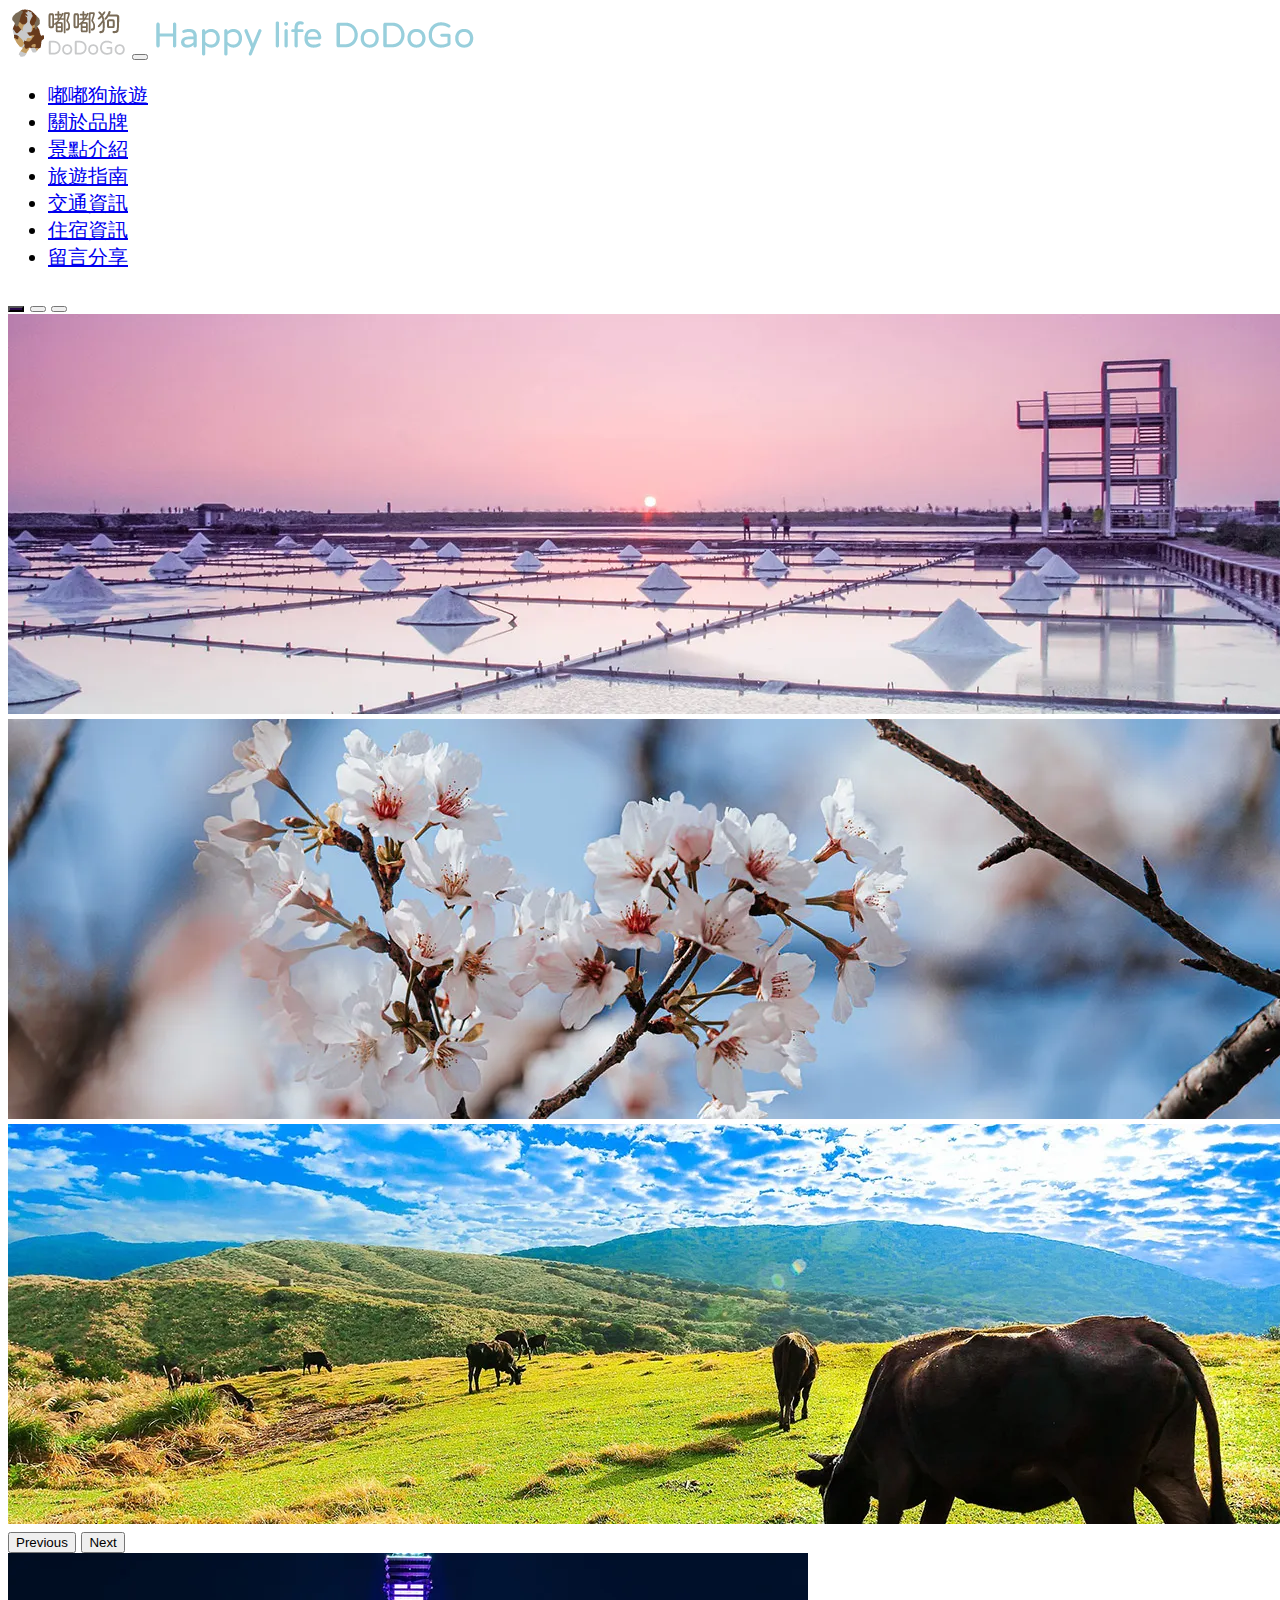
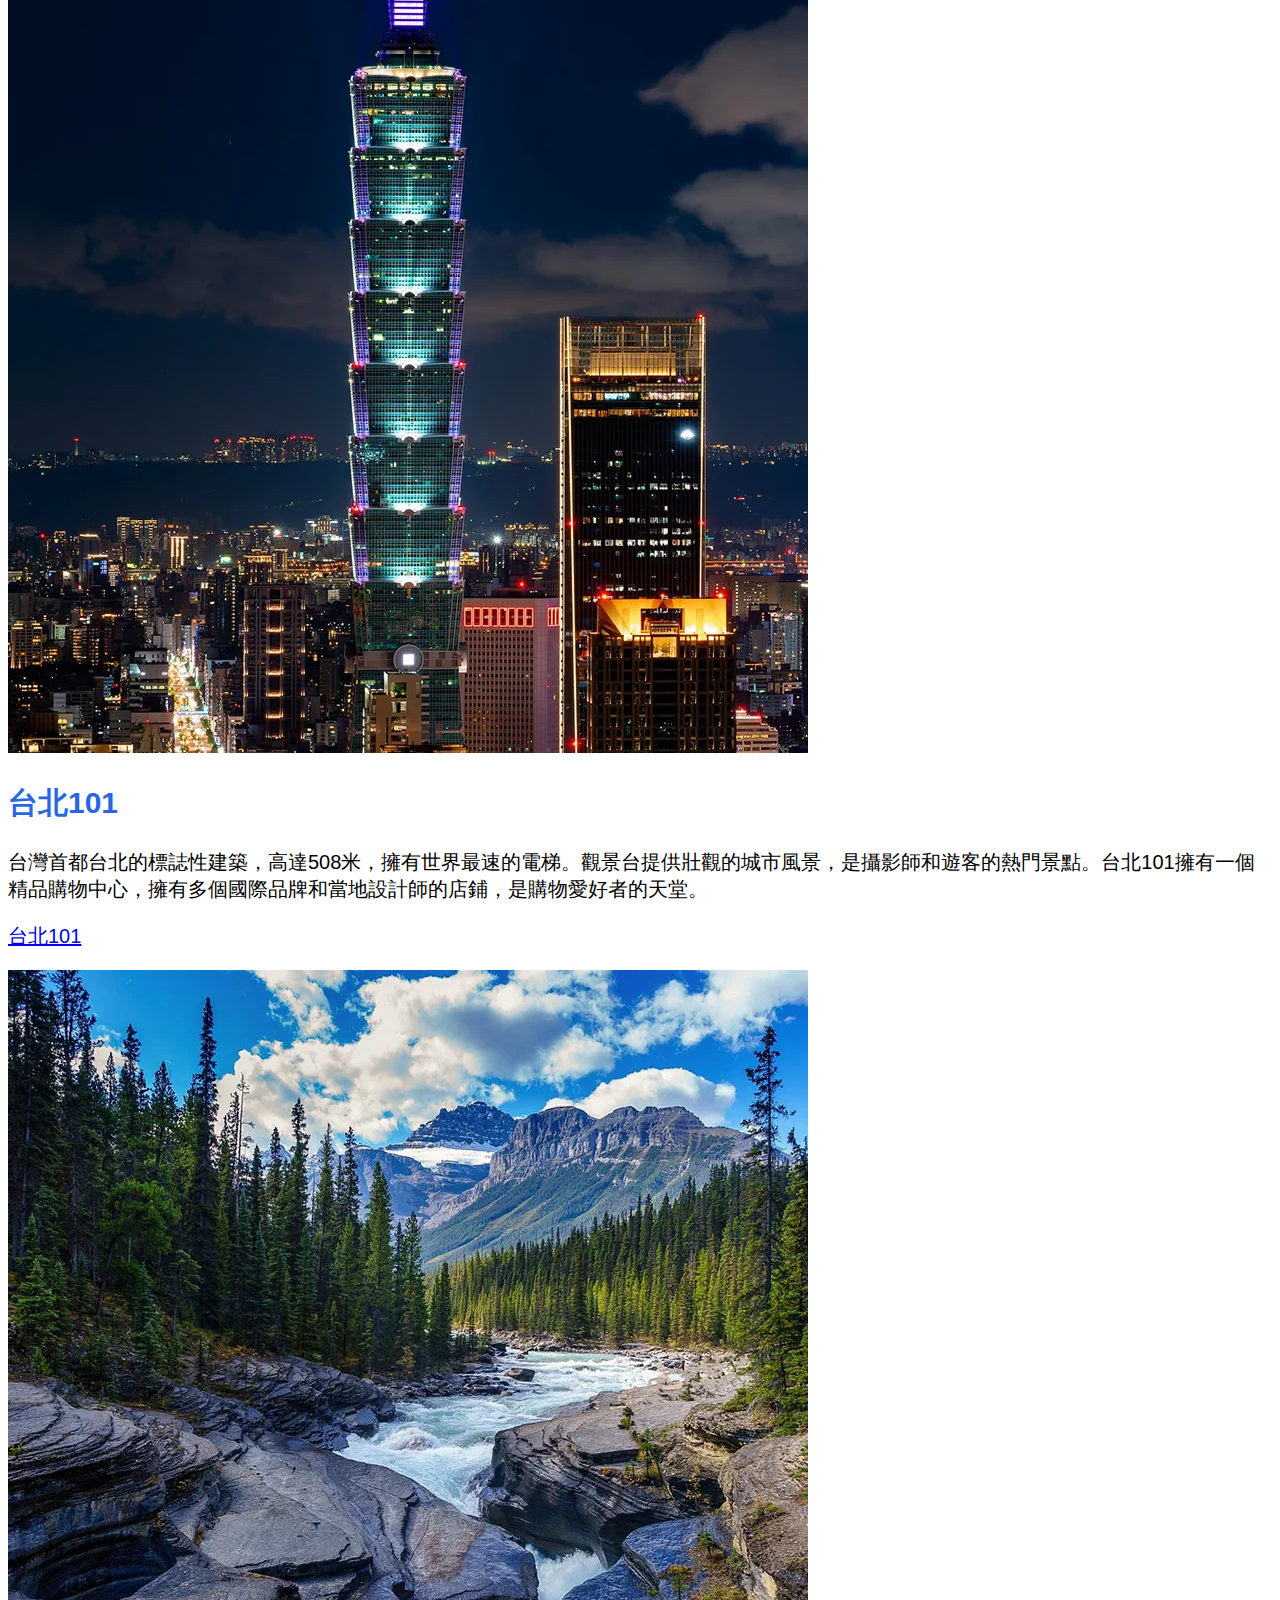
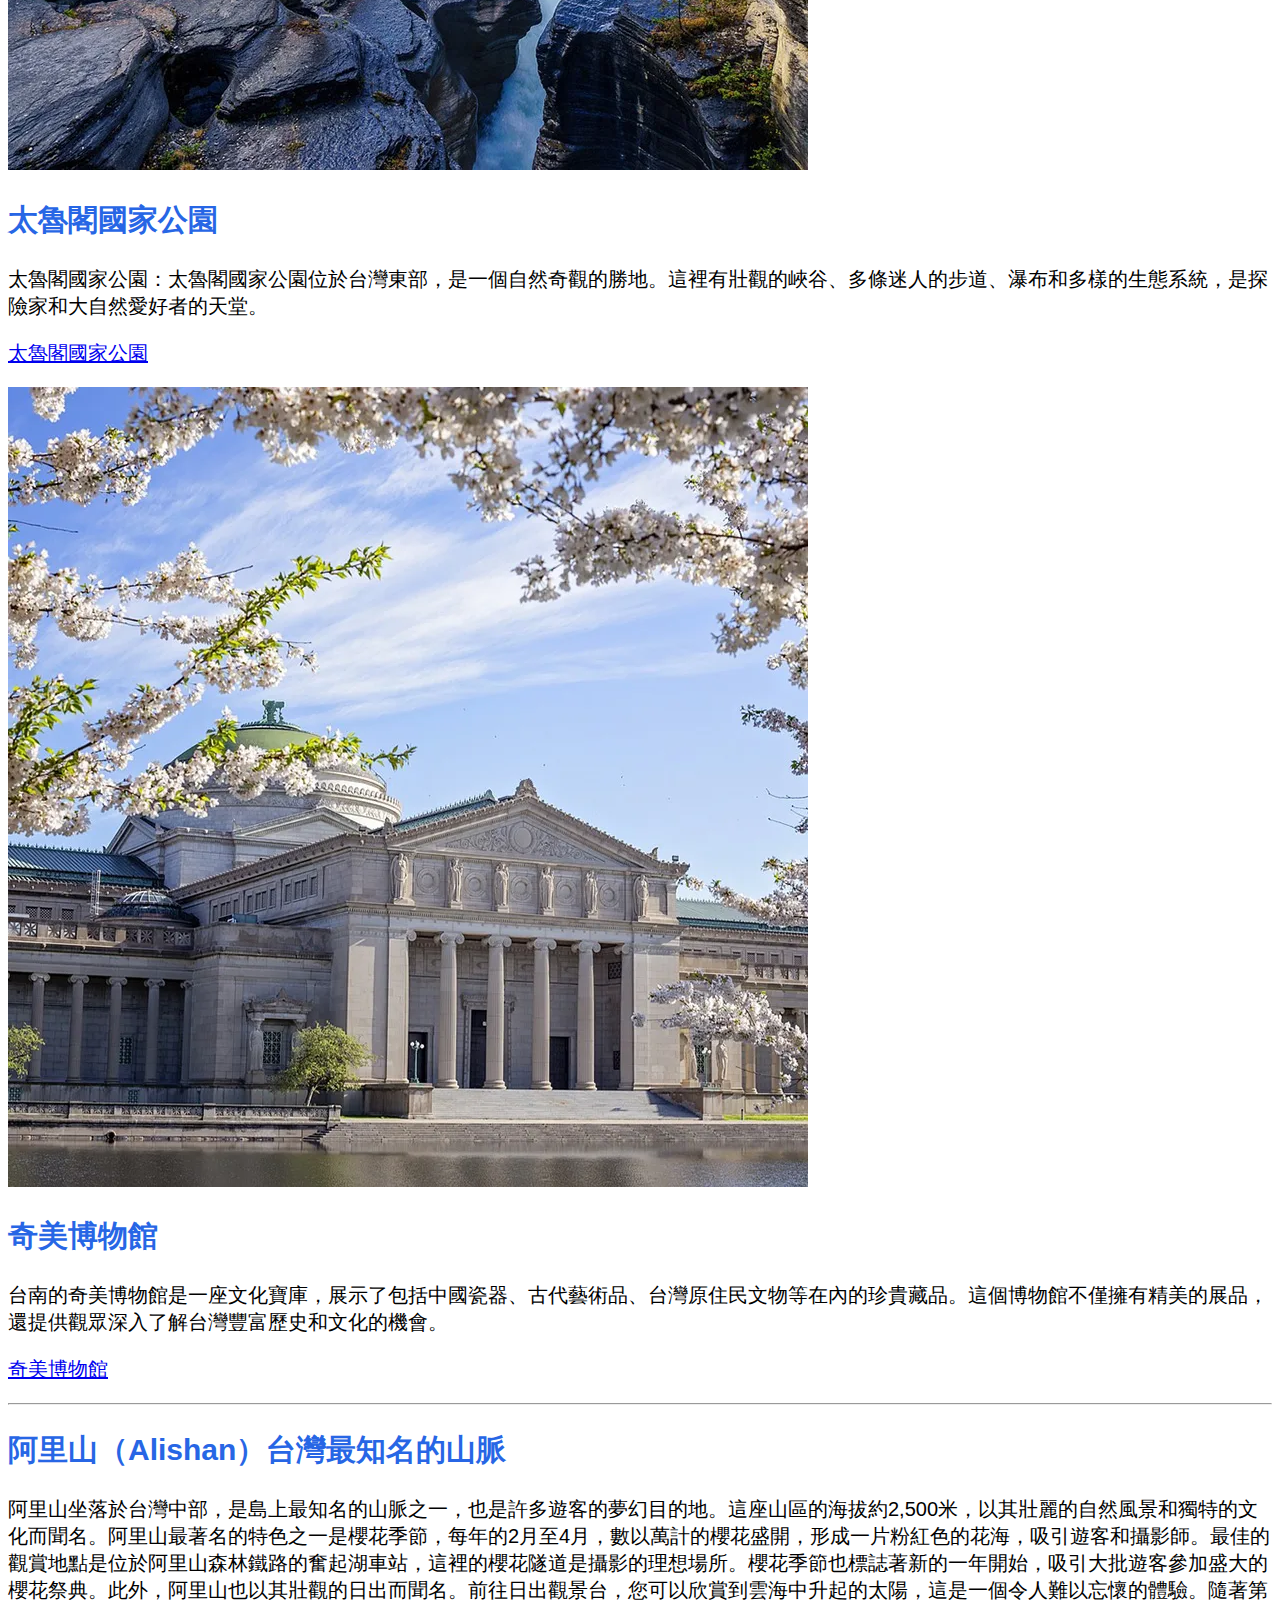
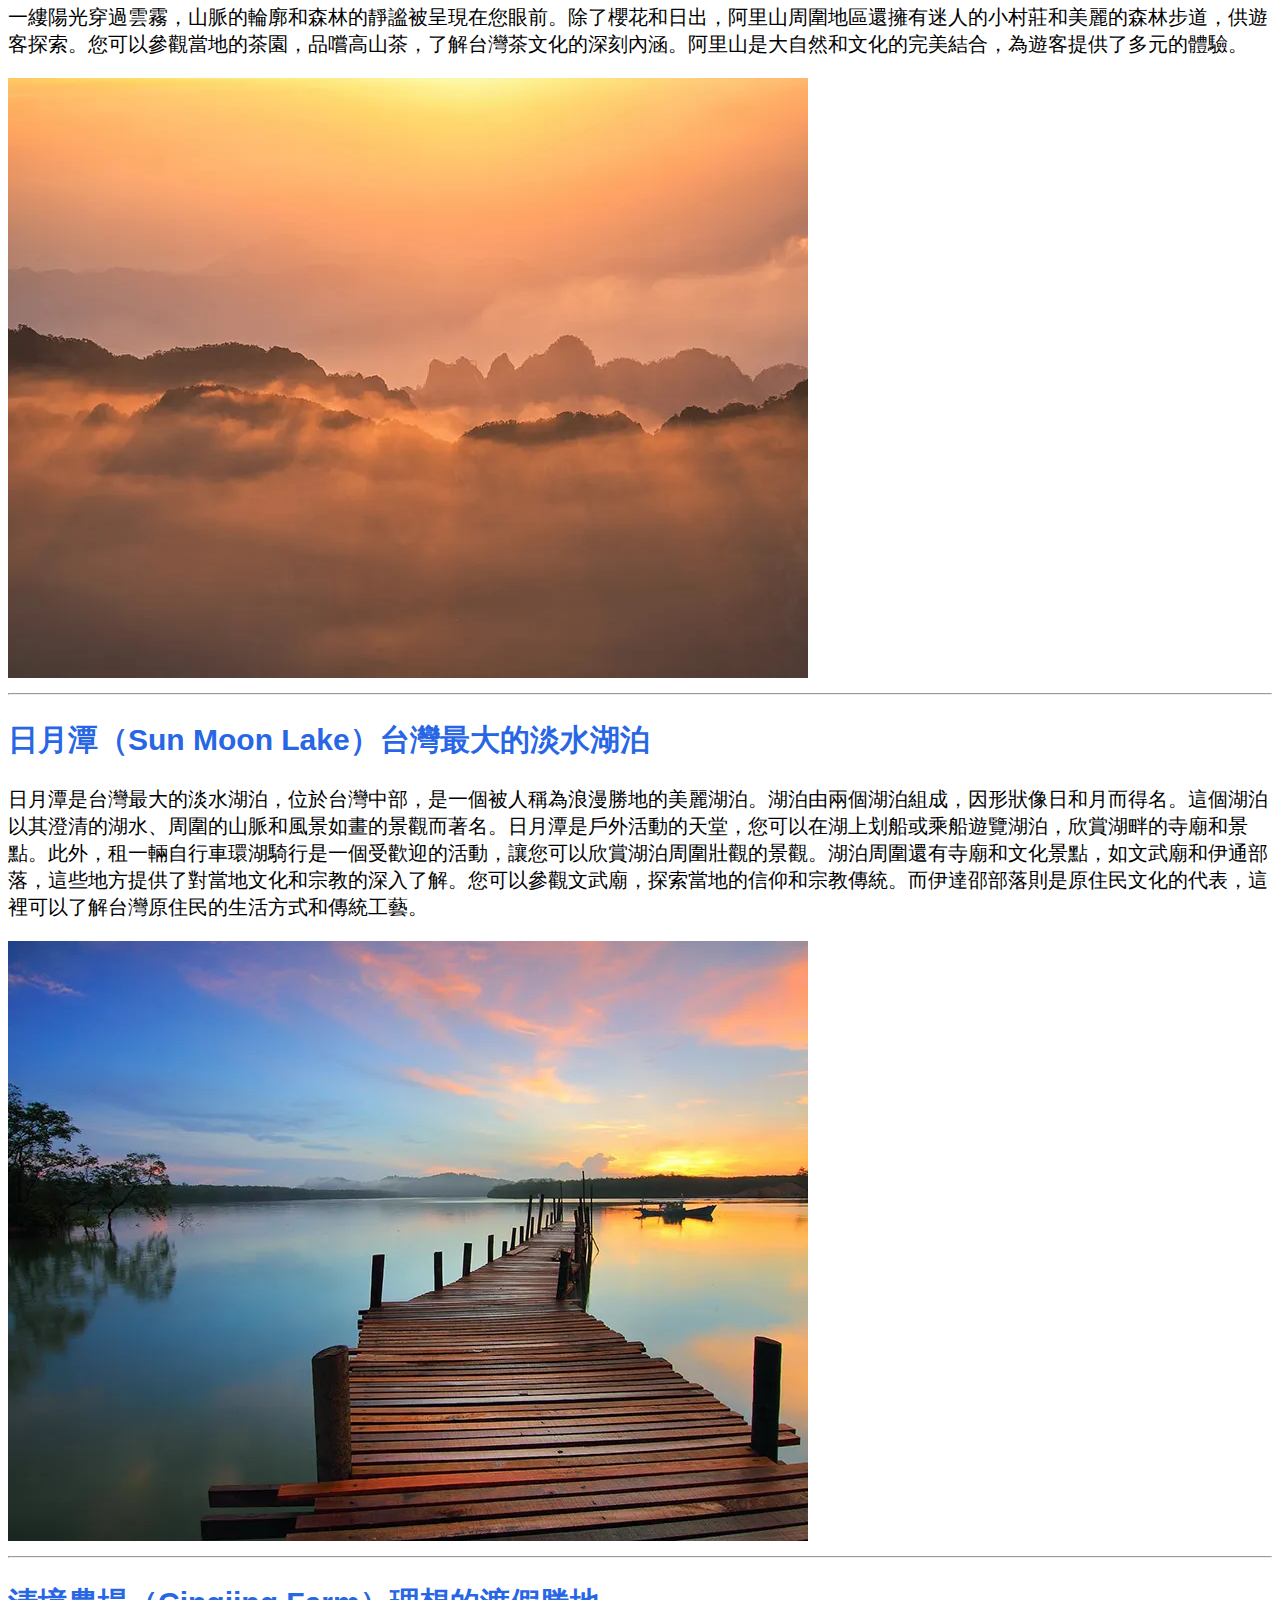
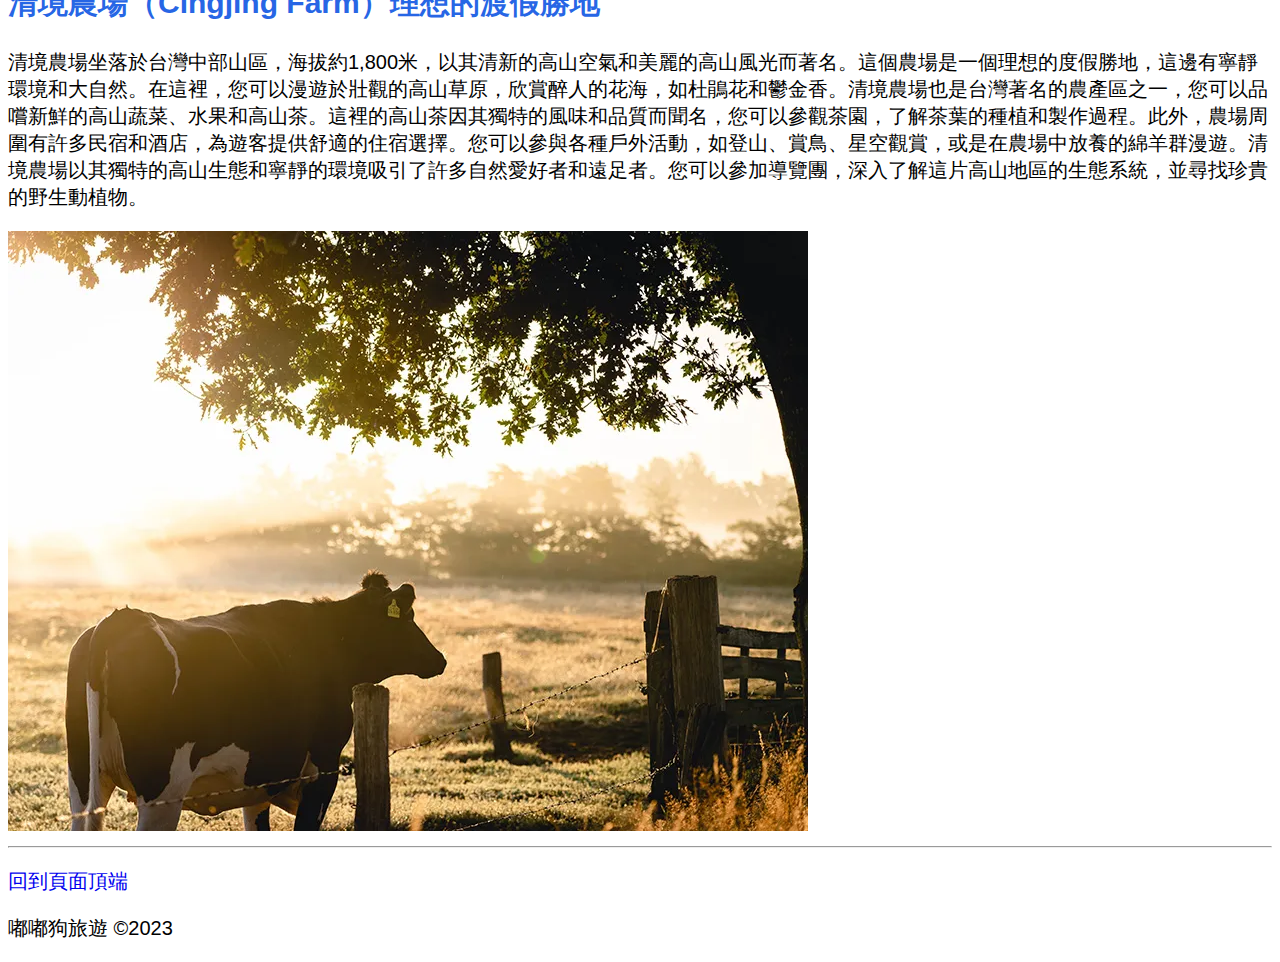
<file: index.html>
<!-- 宣告HTML5文件 -->
<!doctype html>
<!-- 根元素 -->
<html lang="zh-Hant-TW">
  <!-- 檔頭 -->
  <head>
    <!-- 中繼標籤 -->
    <meta charset="utf-8">
    <meta name="viewport" content="width=device-width, initial-scale=1">
    <meta name="author" content="嘟嘟狗旅遊">
    <meta name="description" content="介紹台灣的6個景點的特色, 包含台北101大樓, 太魯閣國家公園, 奇美博物館, 阿里山, 日月潭, 清境農場">
    <meta name="generator" content="Visual Studio Code v.1.84.2">
    <meta name="keywords" content="嘟嘟狗, 台北101大樓, 太魯閣國家公園, 奇美博物館, 阿里山, 日月潭, 清境農場, 嘟嘟狗旅遊, DoDoGo, 旅遊, 旅行,國內旅行">
    <!-- favicon -->
    <link rel="shortcut icon" href="/favicon.ico" type="image/x-icon">
    <!-- 網站標題 -->
    <title>嘟嘟狗旅遊-首頁</title>
    <!-- BootstrapCSS -->
    <link href="https://cdn.jsdelivr.net/npm/bootstrap@5.3.2/dist/css/bootstrap.min.css" rel="stylesheet" integrity="sha384-T3c6CoIi6uLrA9TneNEoa7RxnatzjcDSCmG1MXxSR1GAsXEV/Dwwykc2MPK8M2HN" crossorigin="anonymous">
    <link rel="stylesheet" href="custom.css">
  </head>
  <!-- GA追蹤分析 -->
  <!-- 網頁內文 -->
  <body>
    <header>
      <nav class="navbar navbar-expand-lg bg-dark navber-dark">
        <div class="container-fluid">
          <a class="navbar-brand" href=""><img src="images/index/round/favicon.png" alt="嘟嘟狗旅遊" title="嘟嘟狗旅遊" aria-label="嘟嘟狗旅遊"></a>
          <button class="navbar-toggler" type="button" data-bs-toggle="collapse" data-bs-target="#navbarSupportedContent" aria-controls="navbarSupportedContent" aria-expanded="false" aria-label="Toggle navigation">
            <span class="navbar-toggler-icon"></span>
          </button>
		  <img src="images/index/round/HAPPYLIFEDODOGO.png" alt="Happy Life DoDoGo" title="Happy Life DoDoGo" aria-label="Happy Life DoDoGo">
          <div class="collapse navbar-collapse" id="navbarSupportedContent">
            <ul class="navbar-nav me-auto mb-2 mb-lg-0">
              <li class="nav-item">
                <a class="nav-link active" aria-current="page" href="index.html">嘟嘟狗旅遊</a>
              </li>
              <li class="nav-item">
                <a class="nav-link" href="about.html">關於品牌</a>
              </li>
              <li class="nav-item">
                <a class="nav-link" href="viewpoint.html">景點介紹</a>
              </li>
              <li class="nav-item">
                <a class="nav-link" href="safe.html">旅遊指南</a>
              </li>
              <li class="nav-item">
                <a class="nav-link" href="traffic.html">交通資訊</a>
              </li>
              <li class="nav-item">
                <a class="nav-link" href="hotel.html">住宿資訊</a>
              </li>
              <li class="nav-item">
                <a class="nav-link" href="https://toolkit.url.com.tw/bbs/index.php?email=bbs@test.url.tw">留言分享</a>
              </li>
            </ul>
            <script async src="https://cse.google.com/cse.js?cx=340d7e6cdbad9461c">
			</script>
			<div class="gcse-search"></div>
          </div>
        </div>
      </nav>
    </header>
    <main>
      <div id="carouselExampleIndicators" class="carousel slide">
        <div class="carousel-indicators">
          <button type="button" data-bs-target="#carouselExampleIndicators" data-bs-slide-to="0" class="active" aria-current="true" aria-label="Slide 1"></button>
          <button type="button" data-bs-target="#carouselExampleIndicators" data-bs-slide-to="1" aria-label="Slide 2"></button>
          <button type="button" data-bs-target="#carouselExampleIndicators" data-bs-slide-to="2" aria-label="Slide 3"></button>
        </div>
        <div class="carousel-inner">
          <div class="carousel-item active">
            <img src="images/index/round/saltfield_ok.webp" class="d-block w-100" alt="台南鹽田" title="黃昏時的台南鹽田" aria-label="黃昏時的台南鹽田">
          </div>
          <div class="carousel-item">
            <img src="images/index/round/blossoms-7969007_1920_ok.webp" class="d-block w-100" alt="台北陽明山開花" title="台北陽明山開花" aria-label="冬天的台北陽明山開花">
          </div>
          <div class="carousel-item">
            <img src="images/index/round/qingtiangang-1784872_1920_ok.webp" class="d-block w-100" alt="墾丁草原" title="墾丁草原的悠閒時光" aria-label="墾丁草原的悠閒時光">
          </div>
  
        </div>
        <button class="carousel-control-prev" type="button" data-bs-target="#carouselExampleIndicators" data-bs-slide="prev">
          <span class="carousel-control-prev-icon" aria-hidden="true"></span>
          <span class="visually-hidden">Previous</span>
        </button>
        <button class="carousel-control-next" type="button" data-bs-target="#carouselExampleIndicators" data-bs-slide="next">
          <span class="carousel-control-next-icon" aria-hidden="true"></span>
          <span class="visually-hidden">Next</span>
        </button>
      </div>
      <div class="container">
        <div class="row">
          <div class="col-lg-4 order-md-2 mt-5">
            <img src="images/index/view/cityscape-5543225_1920_ok.webp" class="rounded-circle w-100" alt="台北101" title="台北101" aria-label="台北101">
            <div class="card-body">
              <h2 class="">台北101</h2>
              <p class="card-text">台灣首都台北的標誌性建築，高達508米，擁有世界最速的電梯。觀景台提供壯觀的城市風景，是攝影師和遊客的熱門景點。台北101擁有一個精品購物中心，擁有多個國際品牌和當地設計師的店鋪，是購物愛好者的天堂。</p>
              <p class="text-end"><a href="https://www.taipei-101.com.tw/tw/" target="_blank" class="btn btn-primary" role="button">台北101</a></p>
            </div>
          </div>
          <div class="col-lg-4 order-md-0 mt-5">
            <img src="images/index/view/river-5765785_1280_ok.webp" class="rounded-circle w-100" alt="太魯閣國家公園" title="太魯閣國家公園" aria-label="太魯閣國家公園">
            <div class="card-body">
              <h2 class="">太魯閣國家公園</h2>
              <p class="card-text">太魯閣國家公園：太魯閣國家公園位於台灣東部，是一個自然奇觀的勝地。這裡有壯觀的峽谷、多條迷人的步道、瀑布和多樣的生態系統，是探險家和大自然愛好者的天堂。</p>
              <p class="text-end"><a href="https://www.taroko.gov.tw/" target="_blank" class="btn btn-primary" role="button">太魯閣國家公園</a></p>
            </div>
          </div>
          <div class="col-lg-4 order-md-1 mt-5">
            <img src="images/index/view/museum-of-science-and-industry-5119410_1280_ok.webp" class="rounded-circle w-100" alt="奇美博物館" title="奇美博物館" aria-label="奇美博物館">
            <div class="card-body">
              <h2 class="">奇美博物館</h2>
              <p class="card-text">台南的奇美博物館是一座文化寶庫，展示了包括中國瓷器、古代藝術品、台灣原住民文物等在內的珍貴藏品。這個博物館不僅擁有精美的展品，還提供觀眾深入了解台灣豐富歷史和文化的機會。</p>
              <p class="text-end"><a href="https://www.chimeimuseum.org/" target="_blank" class="btn btn-primary" role="button">奇美博物館</a></p>
            </div>
          </div>
        </div>
        <hr>
          <div class="row my-5">
            <div class="col-md-7 order-md-0">
              <h2>阿里山（Alishan）<span class="text-muted">台灣最知名的山脈</span></h2>
              <p>阿里山坐落於台灣中部，是島上最知名的山脈之一，也是許多遊客的夢幻目的地。這座山區的海拔約2,500米，以其壯麗的自然風景和獨特的文化而聞名。阿里山最著名的特色之一是櫻花季節，每年的2月至4月，數以萬計的櫻花盛開，形成一片粉紅色的花海，吸引遊客和攝影師。最佳的觀賞地點是位於阿里山森林鐵路的奮起湖車站，這裡的櫻花隧道是攝影的理想場所。櫻花季節也標誌著新的一年開始，吸引大批遊客參加盛大的櫻花祭典。此外，阿里山也以其壯觀的日出而聞名。前往日出觀景台，您可以欣賞到雲海中升起的太陽，這是一個令人難以忘懷的體驗。隨著第一縷陽光穿過雲霧，山脈的輪廓和森林的靜謐被呈現在您眼前。除了櫻花和日出，阿里山周圍地區還擁有迷人的小村莊和美麗的森林步道，供遊客探索。您可以參觀當地的茶園，品嚐高山茶，了解台灣茶文化的深刻內涵。阿里山是大自然和文化的完美結合，為遊客提供了多元的體驗。</p>
            </div>
            <div class="col-md-5 order-md-1" >
              <img src="images/index/intro/sunrise-8188929_1280_ok.webp" alt="阿里山" class="img-fluid mxauto" title="阿里山" aria-label="阿里山">
            </div>
          </div>
        <hr>
          <div class="row my-5">
            <div class="col-md-7 order-md-1">
              <h2>日月潭（Sun Moon Lake）<span class="text-muted">台灣最大的淡水湖泊</span></h2>
              <p>日月潭是台灣最大的淡水湖泊，位於台灣中部，是一個被人稱為浪漫勝地的美麗湖泊。湖泊由兩個湖泊組成，因形狀像日和月而得名。這個湖泊以其澄清的湖水、周圍的山脈和風景如畫的景觀而著名。日月潭是戶外活動的天堂，您可以在湖上划船或乘船遊覽湖泊，欣賞湖畔的寺廟和景點。此外，租一輛自行車環湖騎行是一個受歡迎的活動，讓您可以欣賞湖泊周圍壯觀的景觀。湖泊周圍還有寺廟和文化景點，如文武廟和伊通部落，這些地方提供了對當地文化和宗教的深入了解。您可以參觀文武廟，探索當地的信仰和宗教傳統。而伊達邵部落則是原住民文化的代表，這裡可以了解台灣原住民的生活方式和傳統工藝。</p>
            </div>
            <div class="col-md-5 order-md-0" >
              <img src="images/index/intro/sunrise-1634197_1280_ok.webp" alt="日月潭" class="img-fluid mxauto" title="日月潭" aria-label="日月潭">
            </div>
          </div>
        <hr>
          <div class="row my-5">
            <div class="col-md-7 order-md-0">
              <h2>清境農場（Cingjing Farm）<span class="text-muted">理想的渡假勝地</span></h2>
              <p>清境農場坐落於台灣中部山區，海拔約1,800米，以其清新的高山空氣和美麗的高山風光而著名。這個農場是一個理想的度假勝地，這邊有寧靜環境和大自然。在這裡，您可以漫遊於壯觀的高山草原，欣賞醉人的花海，如杜鵑花和鬱金香。清境農場也是台灣著名的農產區之一，您可以品嚐新鮮的高山蔬菜、水果和高山茶。這裡的高山茶因其獨特的風味和品質而聞名，您可以參觀茶園，了解茶葉的種植和製作過程。此外，農場周圍有許多民宿和酒店，為遊客提供舒適的住宿選擇。您可以參與各種戶外活動，如登山、賞鳥、星空觀賞，或是在農場中放養的綿羊群漫遊。清境農場以其獨特的高山生態和寧靜的環境吸引了許多自然愛好者和遠足者。您可以參加導覽團，深入了解這片高山地區的生態系統，並尋找珍貴的野生動植物。</p>
            </div>
            <div class="col-md-5 order-md-1" >
              <img src="images/index/intro/pexels-lukas-hartmann-1276235_ok.webp" alt="清境農場" class="img-fluid mxauto" title="清境農場" aria-label="清境農場">
            </div>
          </div>
        <hr>
      </div>
      <footer class="container">
        <p class="float-end"><a href="#top">回到頁面頂端</a></p>
        <p>嘟嘟狗旅遊 &copy;2023</p>
      </footer>
    </main>
    <!-- BootstrapJS -->
    <script src="https://cdn.jsdelivr.net/npm/bootstrap@5.3.2/dist/js/bootstrap.bundle.min.js" integrity="sha384-C6RzsynM9kWDrMNeT87bh95OGNyZPhcTNXj1NW7RuBCsyN/o0jlpcV8Qyq46cDfL" crossorigin="anonymous"></script>
    <!-- GA追蹤分析 -->
  </body>
</html>
</file>
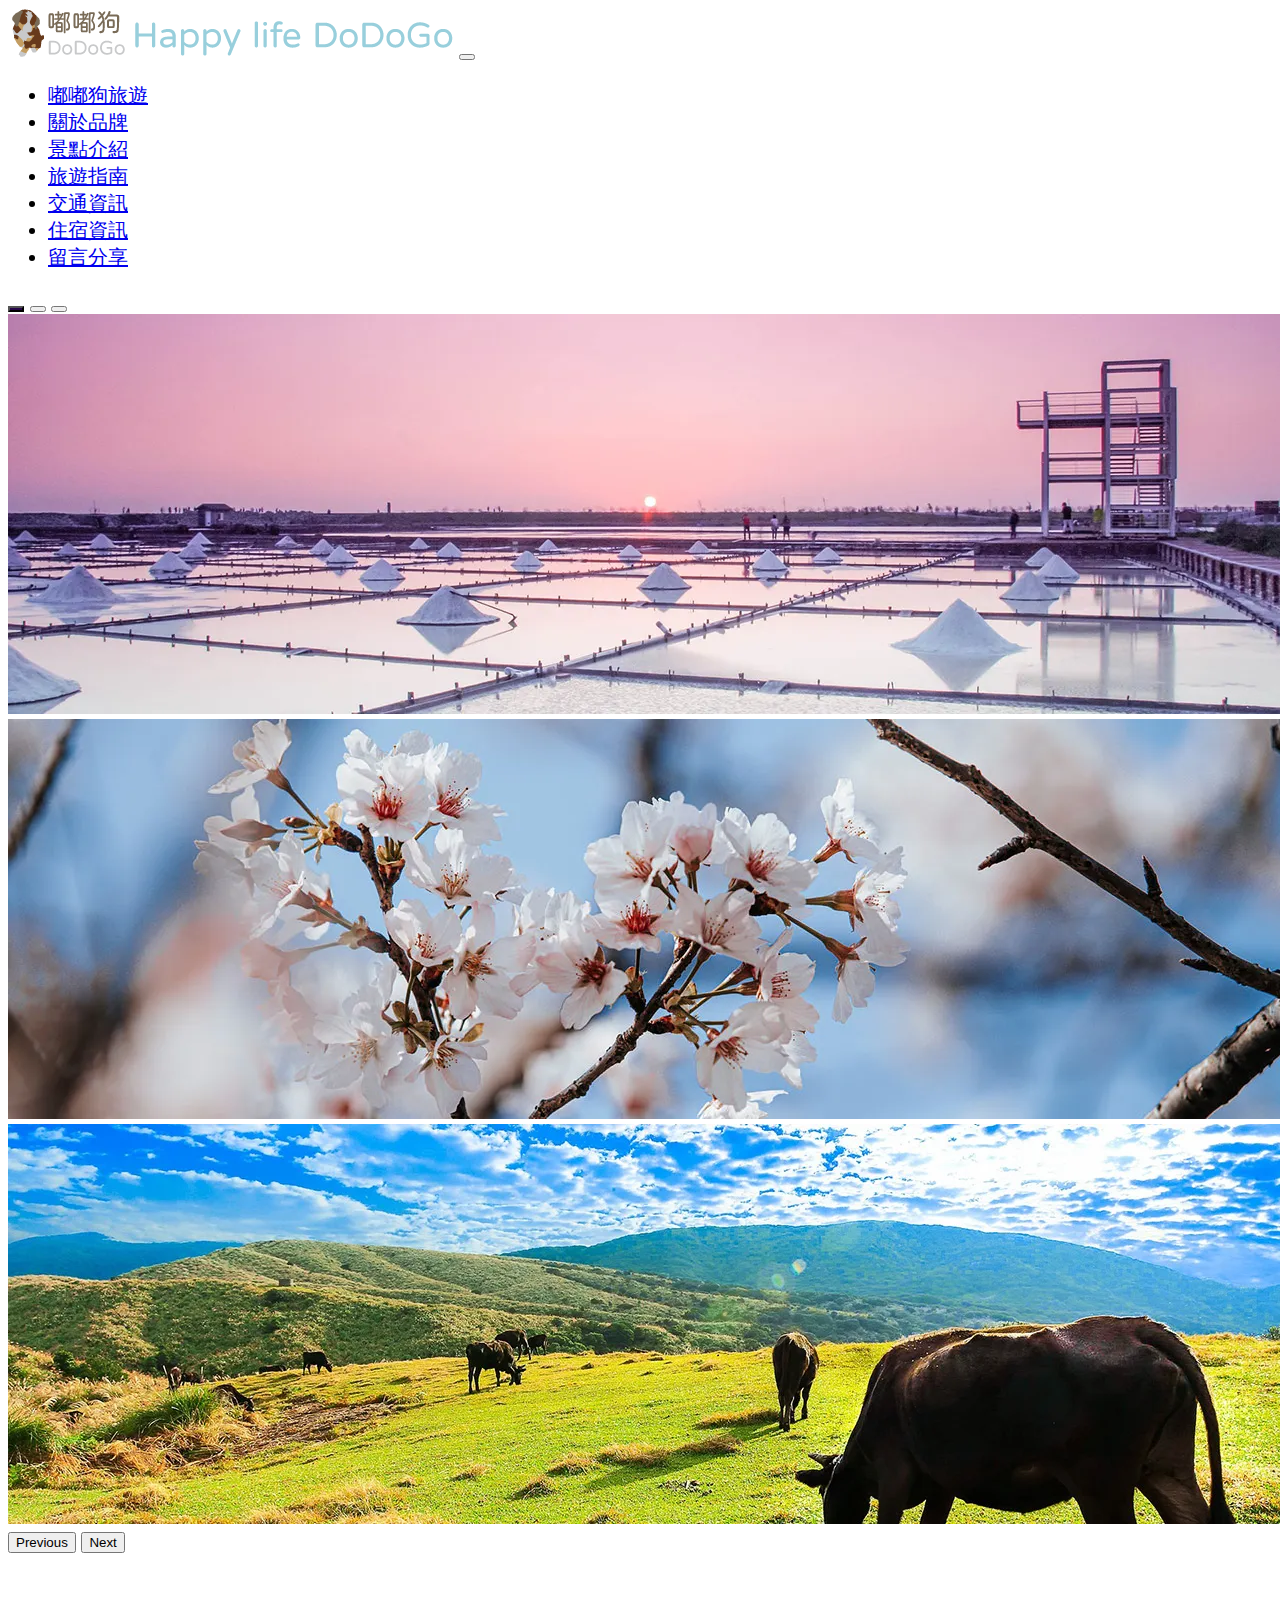
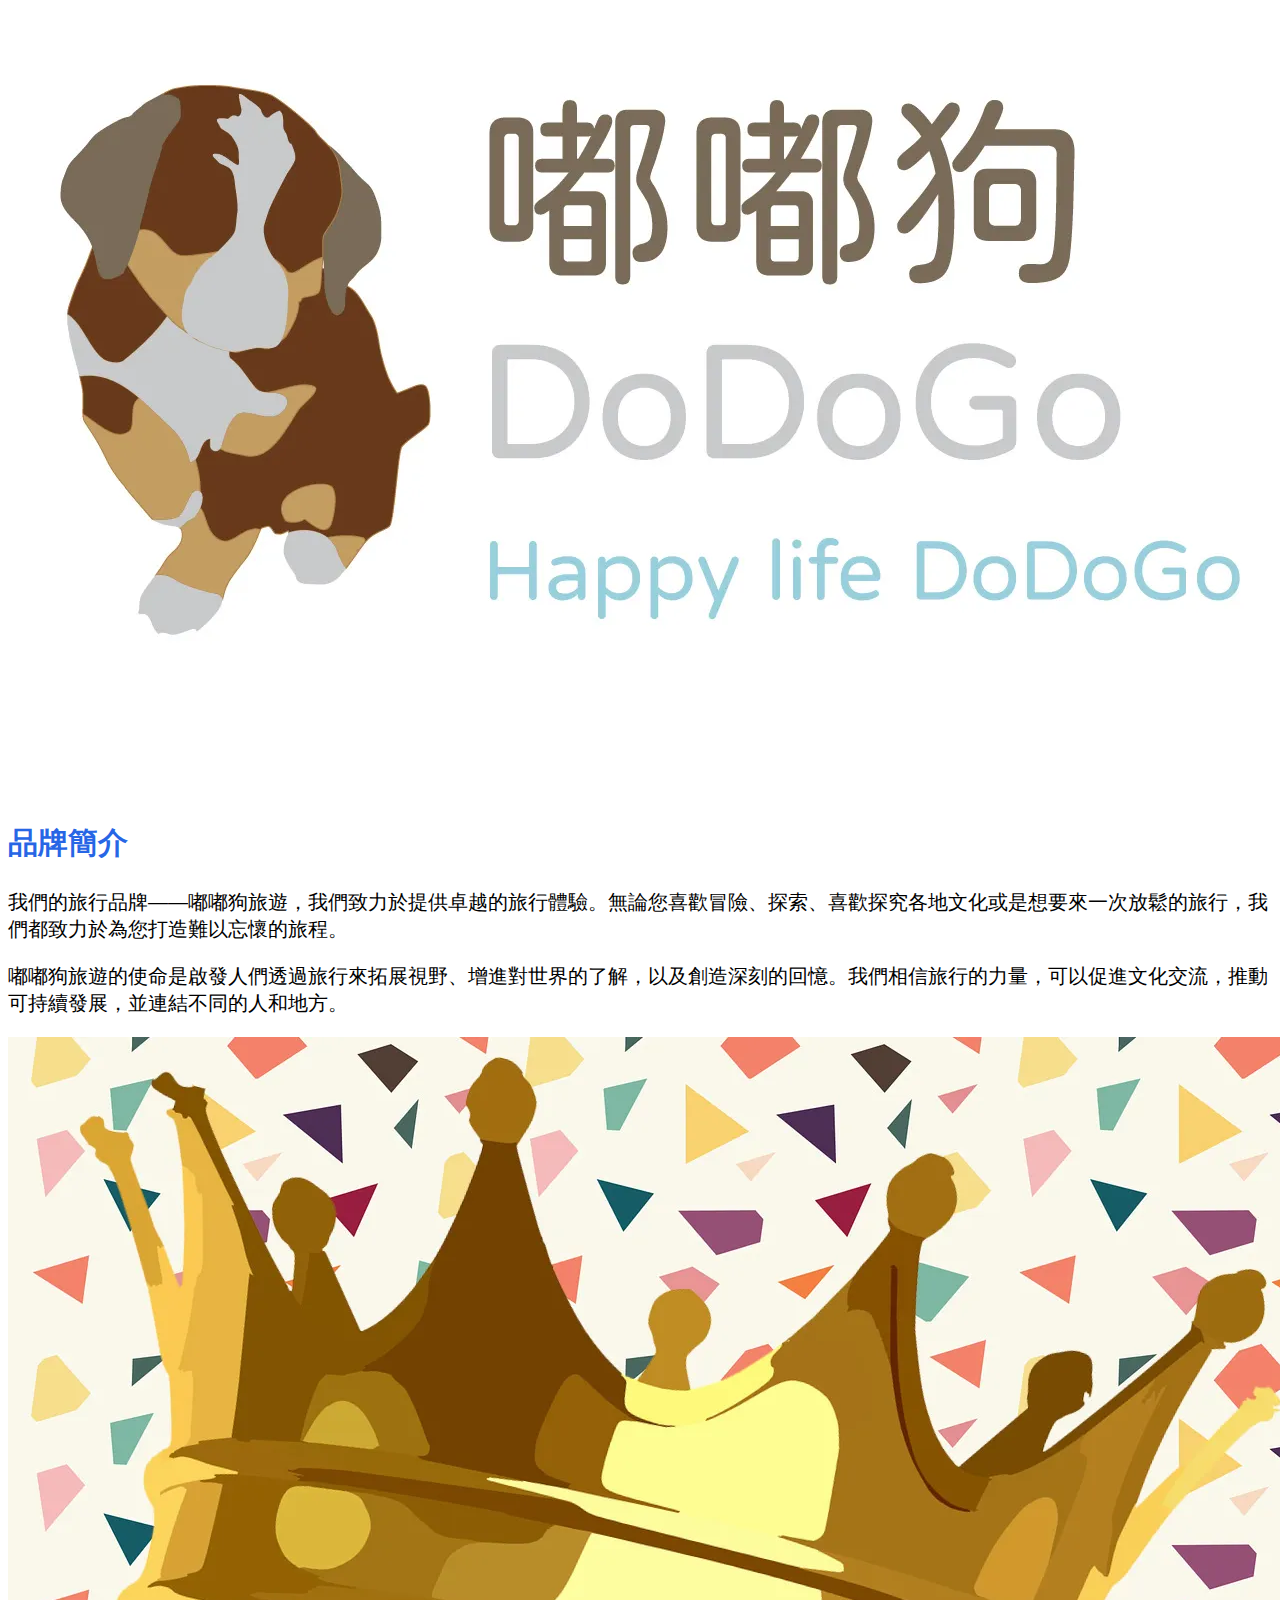
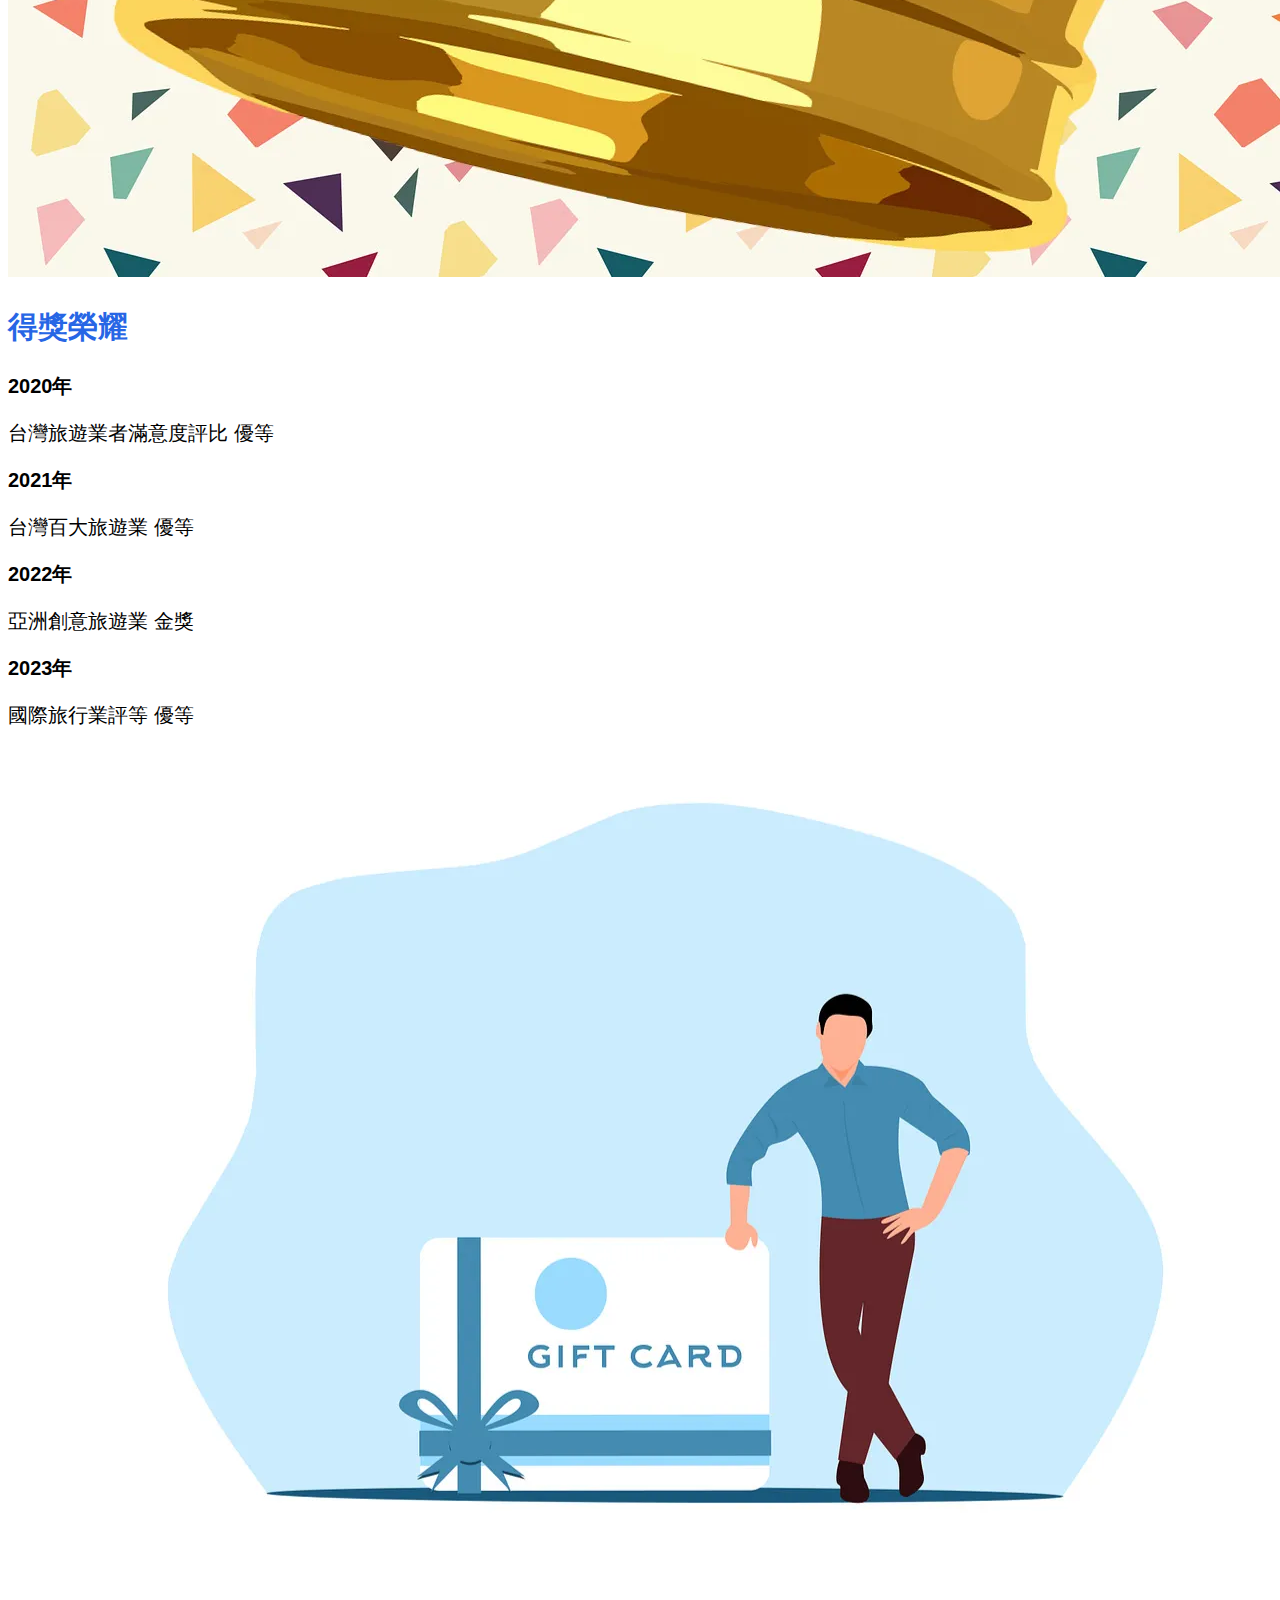
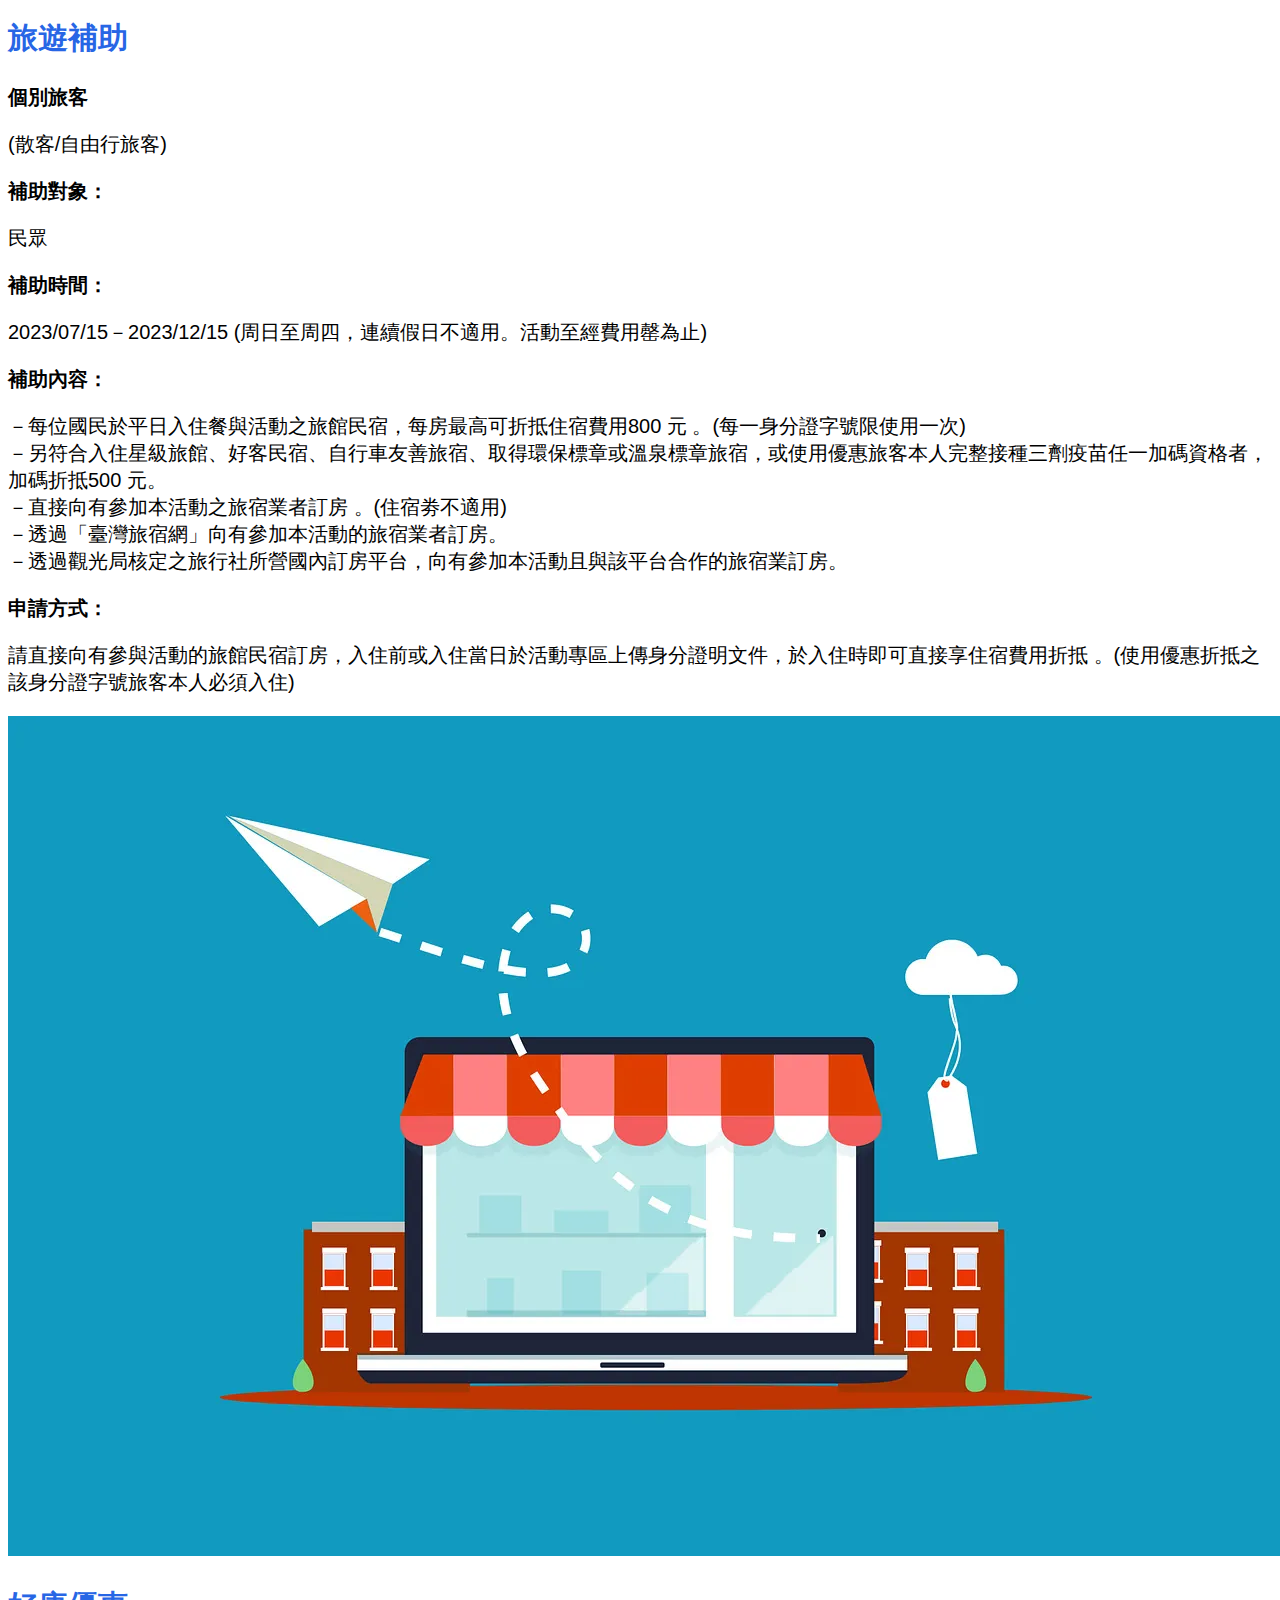
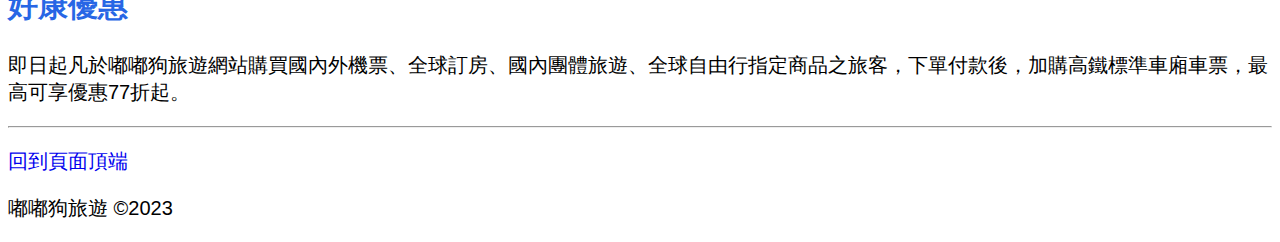
<file: about.html>
<!-- 宣告HTML5文件 -->
<!doctype html>
<!-- 根元素 -->
<html lang="zh-Hant-TW">
  <!-- 檔頭 -->
  <head>
    <!-- 中繼標籤 -->
    <meta charset="utf-8">
    <meta name="viewport" content="width=device-width, initial-scale=1">
    <meta name="author" content="嘟嘟狗旅遊">
    <meta name="description" content="嘟嘟狗旅遊的品牌介紹, 2020年~2023年之間的得獎, 提供旅遊補助與優惠的資訊">
    <meta name="generator" content="Visual Studio Code v.1.84.2">
    <meta name="keywords" content="嘟嘟狗旅遊, 嘟嘟狗, 國內旅遊, 得獎榮耀, 旅行補助, 優惠資訊, DoDoGo">
    <!-- favicon -->
    <link rel="shortcut icon" href="/favicon.ico" type="image/x-icon">
    <!-- 網站標題 -->
    <title>嘟嘟狗旅遊-關於品牌</title>
    <!-- BootstrapCSS -->
    <link href="https://cdn.jsdelivr.net/npm/bootstrap@5.3.2/dist/css/bootstrap.min.css" rel="stylesheet" integrity="sha384-T3c6CoIi6uLrA9TneNEoa7RxnatzjcDSCmG1MXxSR1GAsXEV/Dwwykc2MPK8M2HN" crossorigin="anonymous">
    <link rel="stylesheet" href="custom.css">
  </head>
  <!-- GA追蹤分析 -->
  <!-- 網頁內文 -->
  <body>
    <header>
      <nav class="navbar navbar-expand-lg bg-dark navber-dark">
        <div class="container-fluid">
          <a class="navbar-brand" href="index.html"><img src="images/index/round/favicon.png" alt="嘟嘟狗旅遊" title="嘟嘟狗旅遊" aria-label="嘟嘟狗旅遊"></a>
		  <img src="images/index/round/HAPPYLIFEDODOGO.png" alt="Happy Life DoDoGo" title="Happy Life DoDoGo" aria-label="Happy Life DoDoGo">
          <button class="navbar-toggler" type="button" data-bs-toggle="collapse" data-bs-target="#navbarSupportedContent" aria-controls="navbarSupportedContent" aria-expanded="false" aria-label="Toggle navigation">
            <span class="navbar-toggler-icon"></span>
          </button>
          <div class="collapse navbar-collapse" id="navbarSupportedContent">
            <ul class="navbar-nav me-auto mb-2 mb-lg-0">
              <li class="nav-item">
                <a class="nav-link" href="index.html">嘟嘟狗旅遊</a>
              </li>
              <li class="nav-item">
                <a class="nav-link active" aria-current="page" href="about.html">關於品牌</a>
              </li>
              <li class="nav-item">
                <a class="nav-link" href="viewpoint.html">景點介紹</a>
              </li>
              <li class="nav-item">
                <a class="nav-link" href="safe.html">旅遊指南</a>
              </li>
              <li class="nav-item">
                <a class="nav-link" href="traffic.html">交通資訊</a>
              </li>
              <li class="nav-item">
                <a class="nav-link" href="hotel.html">住宿資訊</a>
              </li>
              <li class="nav-item">
                <a class="nav-link" href="https://toolkit.url.com.tw/bbs/index.php?email=bbs@test.url.tw">留言分享</a>
              </li>
            </ul>
            
			<script async src="https://cse.google.com/cse.js?cx=340d7e6cdbad9461c">
			</script>
			<div class="gcse-search"></div>
          </div>
        </div>
      </nav>
    </header>
    <main>
      <div id="carouselExampleIndicators" class="carousel slide">
        <div class="carousel-indicators">
          <button type="button" data-bs-target="#carouselExampleIndicators" data-bs-slide-to="0" class="active" aria-current="true" aria-label="Slide 1"></button>
          <button type="button" data-bs-target="#carouselExampleIndicators" data-bs-slide-to="1" aria-label="Slide 2"></button>
          <button type="button" data-bs-target="#carouselExampleIndicators" data-bs-slide-to="2" aria-label="Slide 3"></button>
        </div>
        <div class="carousel-inner">
          <div class="carousel-item active">
            <img src="images/index/round/saltfield_ok.webp" class="d-block w-100" alt="台南鹽田" title="黃昏時的台南鹽田" aria-label="黃昏時的台南鹽田">
          </div>
          <div class="carousel-item">
            <img src="images/index/round/blossoms-7969007_1920_ok.webp" class="d-block w-100" alt="台北陽明山開花" title="台北陽明山開花" aria-label="冬天的台北陽明山開花">
          </div>
          <div class="carousel-item">
            <img src="images/index/round/qingtiangang-1784872_1920_ok.webp" class="d-block w-100" alt="墾丁草原" title="墾丁草原的悠閒時光" aria-label="墾丁草原的悠閒時光">
          </div>
  
        </div>
        <button class="carousel-control-prev" type="button" data-bs-target="#carouselExampleIndicators" data-bs-slide="prev">
          <span class="carousel-control-prev-icon" aria-hidden="true"></span>
          <span class="visually-hidden">Previous</span>
        </button>
        <button class="carousel-control-next" type="button" data-bs-target="#carouselExampleIndicators" data-bs-slide="next">
          <span class="carousel-control-next-icon" aria-hidden="true"></span>
          <span class="visually-hidden">Next</span>
        </button>
      </div>
      <div class="container">
       <div class="row">
        <div class="col-lg-6">
          <div class="card-body">
            <div class="card mt-5">
              <img src="images/about/style1/CIS.webp" class="card-img-top" alt="嘟嘟狗DoDoGo" title="嘟嘟狗DoDoGo" aria-label="嘟嘟狗DoDoGo" >
              <div class="card-body">
                <h2 class="">品牌簡介</h2>
                <p class="card-text">我們的旅行品牌——嘟嘟狗旅遊，我們致力於提供卓越的旅行體驗。無論您喜歡冒險、探索、喜歡探究各地文化或是想要來一次放鬆的旅行，我們都致力於為您打造難以忘懷的旅程。</p>
                <p class="card-text">嘟嘟狗旅遊的使命是啟發人們透過旅行來拓展視野、增進對世界的了解，以及創造深刻的回憶。我們相信旅行的力量，可以促進文化交流，推動可持續發展，並連結不同的人和地方。</p>
              </div>
            </div>
          </div>
        </div>
        <div class="col-lg-6">
          <div class="card-body">
            <div class="card mt-5">
              <img src="images/about/style1/pattern-6026677_1280_ok.webp" class="card-img-top" alt="得獎榮耀" title="得獎榮耀" aria-label="得獎榮耀" >
              <div class="card-body">
                <h2 class="">得獎榮耀</h2>
                <h3 class="card-title">2020年</h3>
                <p class="card-text">台灣旅遊業者滿意度評比 優等</p>
                <h3 class="card-title">2021年</h3>
                <p class="card-text">台灣百大旅遊業 優等</p>
                <h3 class="card-title">2022年</h3>
                <p class="card-text">亞洲創意旅遊業 金獎</p>
                <h3 class="card-title">2023年</h3>
                <p class="card-text">國際旅行業評等 優等</p>
              </div>
            </div>
          </div>
        </div>
       </div>
       <div class="row mb-5" >
        <div class="col-lg-6">
          <div class="card-body">
            <div class="card mt-5">
              <img src="images/about/style1/store-1280_ok.webp" class="card-img-top" alt="旅遊補助" title="旅遊補助" aria-label="旅遊補助" >
              <div class="card-body">
                <h2 class="">旅遊補助</h2>
                <h3 class="card-text">個別旅客</h3>
                <p class="card-text"> (散客/自由行旅客)</p>
                <h3 class="card-text">補助對象：</h3>
                <p class="card-text">民眾</p>
                <h3 class="card-text">補助時間：</h3>
                <p class="card-text">2023/07/15－2023/12/15 (周日至周四，連續假日不適用。活動至經費用罄為止)</p>
                <h3 class="card-text">補助內容：</h3>
                <p class="card-text">
                  －每位國民於平日入住餐與活動之旅館民宿，每房最高可折抵住宿費用800 元 。(每一身分證字號限使用一次)<br>
                  －另符合入住星級旅館、好客民宿、自行車友善旅宿、取得環保標章或溫泉標章旅宿，或使用優惠旅客本人完整接種三劑疫苗任一加碼資格者，加碼折抵500 元。<br>
                  －直接向有參加本活動之旅宿業者訂房 。(住宿劵不適用)<br>
                  －透過「臺灣旅宿網」向有參加本活動的旅宿業者訂房。<br>
                  －透過觀光局核定之旅行社所營國內訂房平台，向有參加本活動且與該平台合作的旅宿業訂房。<br>
                <h3 class="card-text">申請方式：</h3>
                <p class="card-text">請直接向有參與活動的旅館民宿訂房，入住前或入住當日於活動專區上傳身分證明文件，於入住時即可直接享住宿費用折抵 。(使用優惠折抵之該身分證字號旅客本人必須入住)</p>
              </div>
            </div>
          </div>
        </div>
        <div class="col-lg-6">
          <div class="card-body">
            <div class="card mt-5">
              <img src="images/about/style1/store-4156934_1280_ok.webp" class="card-img-top" alt="好康優惠" title="好康優惠" aria-label="好康優惠" >
              <div class="card-body">
                <h2 class="">好康優惠</h2>
                <p class="card-text">即日起凡於嘟嘟狗旅遊網站購買國內外機票、全球訂房、國內團體旅遊、全球自由行指定商品之旅客，下單付款後，加購高鐵標準車廂車票，最高可享優惠77折起。
                </p>
              </div>
            </div>
          </div>
        </div>
       </div>
        <hr>
      </div>
      <footer class="container">
        <p class="float-end"><a href="#top">回到頁面頂端</a></p>
        <p>嘟嘟狗旅遊 &copy;2023</p>
      </footer>
    </main>
    <!-- BootstrapJS -->
    <script src="https://cdn.jsdelivr.net/npm/bootstrap@5.3.2/dist/js/bootstrap.bundle.min.js" integrity="sha384-C6RzsynM9kWDrMNeT87bh95OGNyZPhcTNXj1NW7RuBCsyN/o0jlpcV8Qyq46cDfL" crossorigin="anonymous"></script>
    <!-- GA追蹤分析 -->
  </body>
</html>
</file>
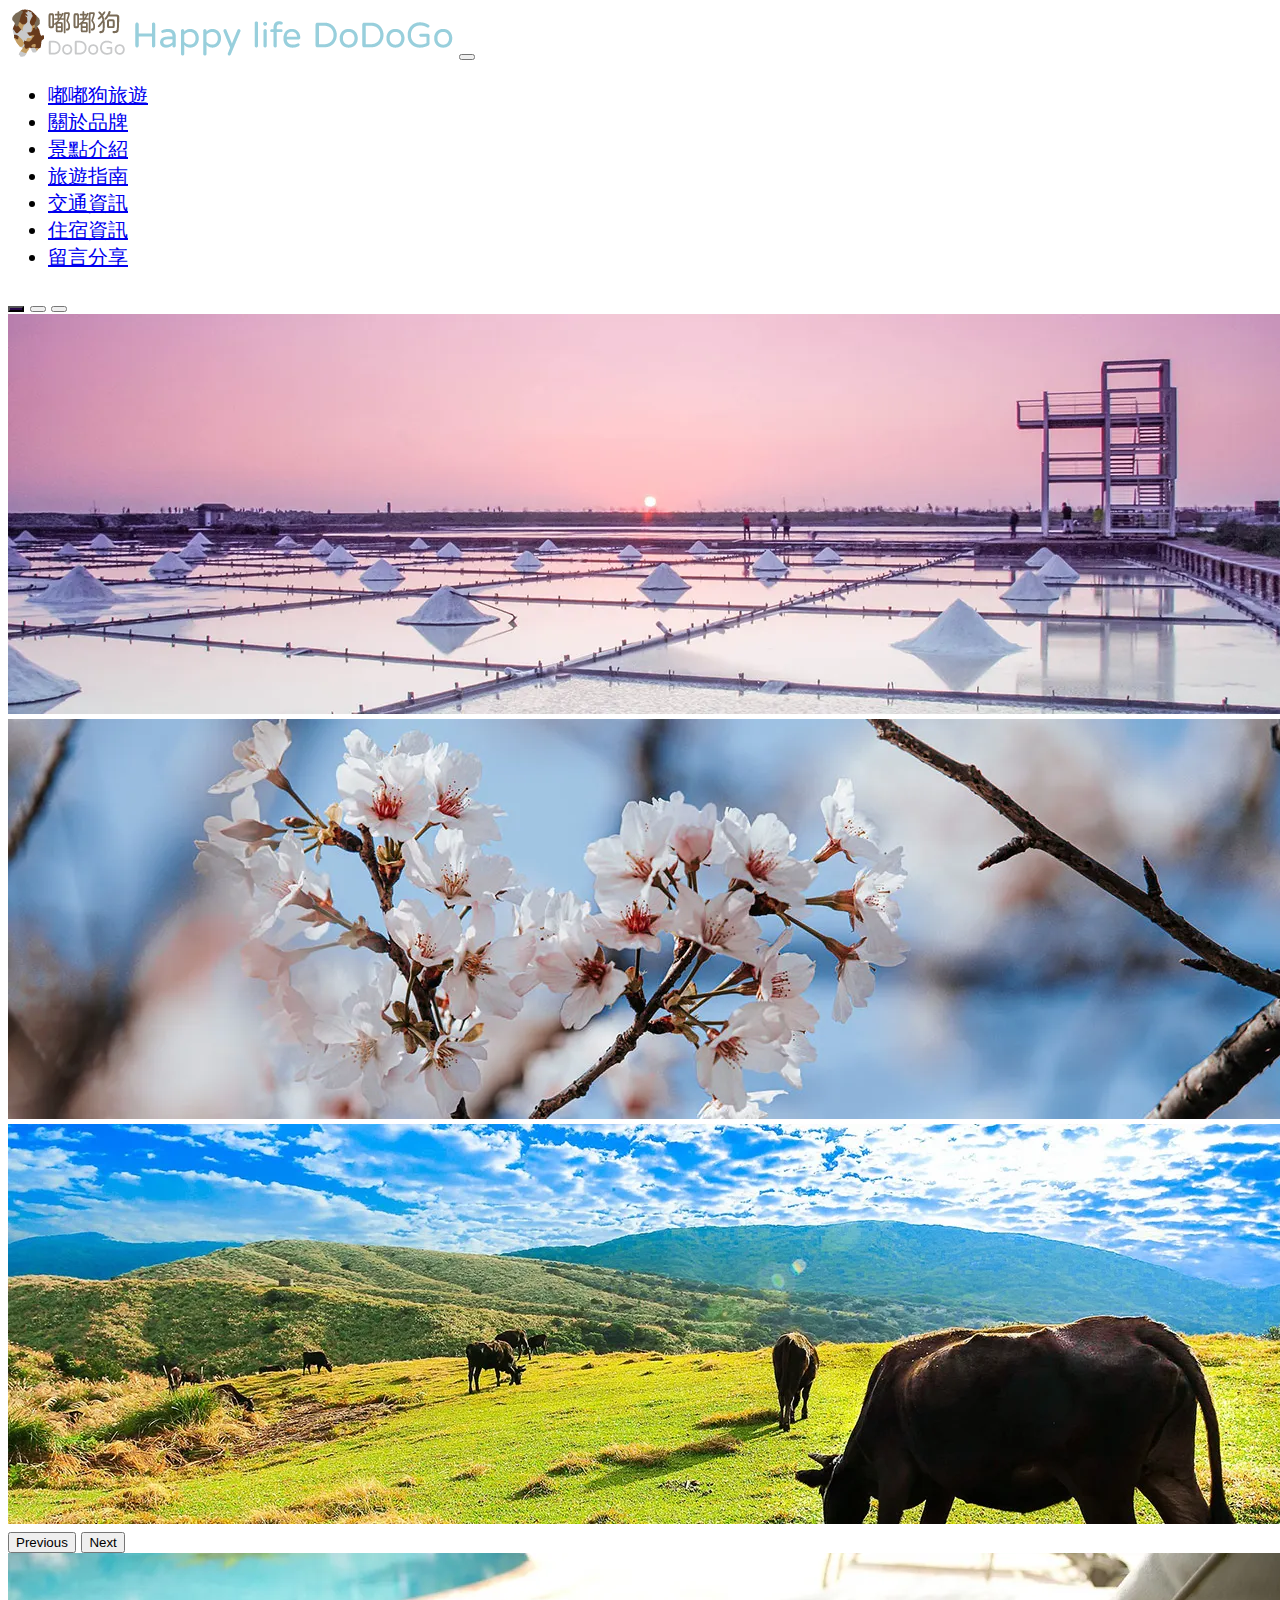
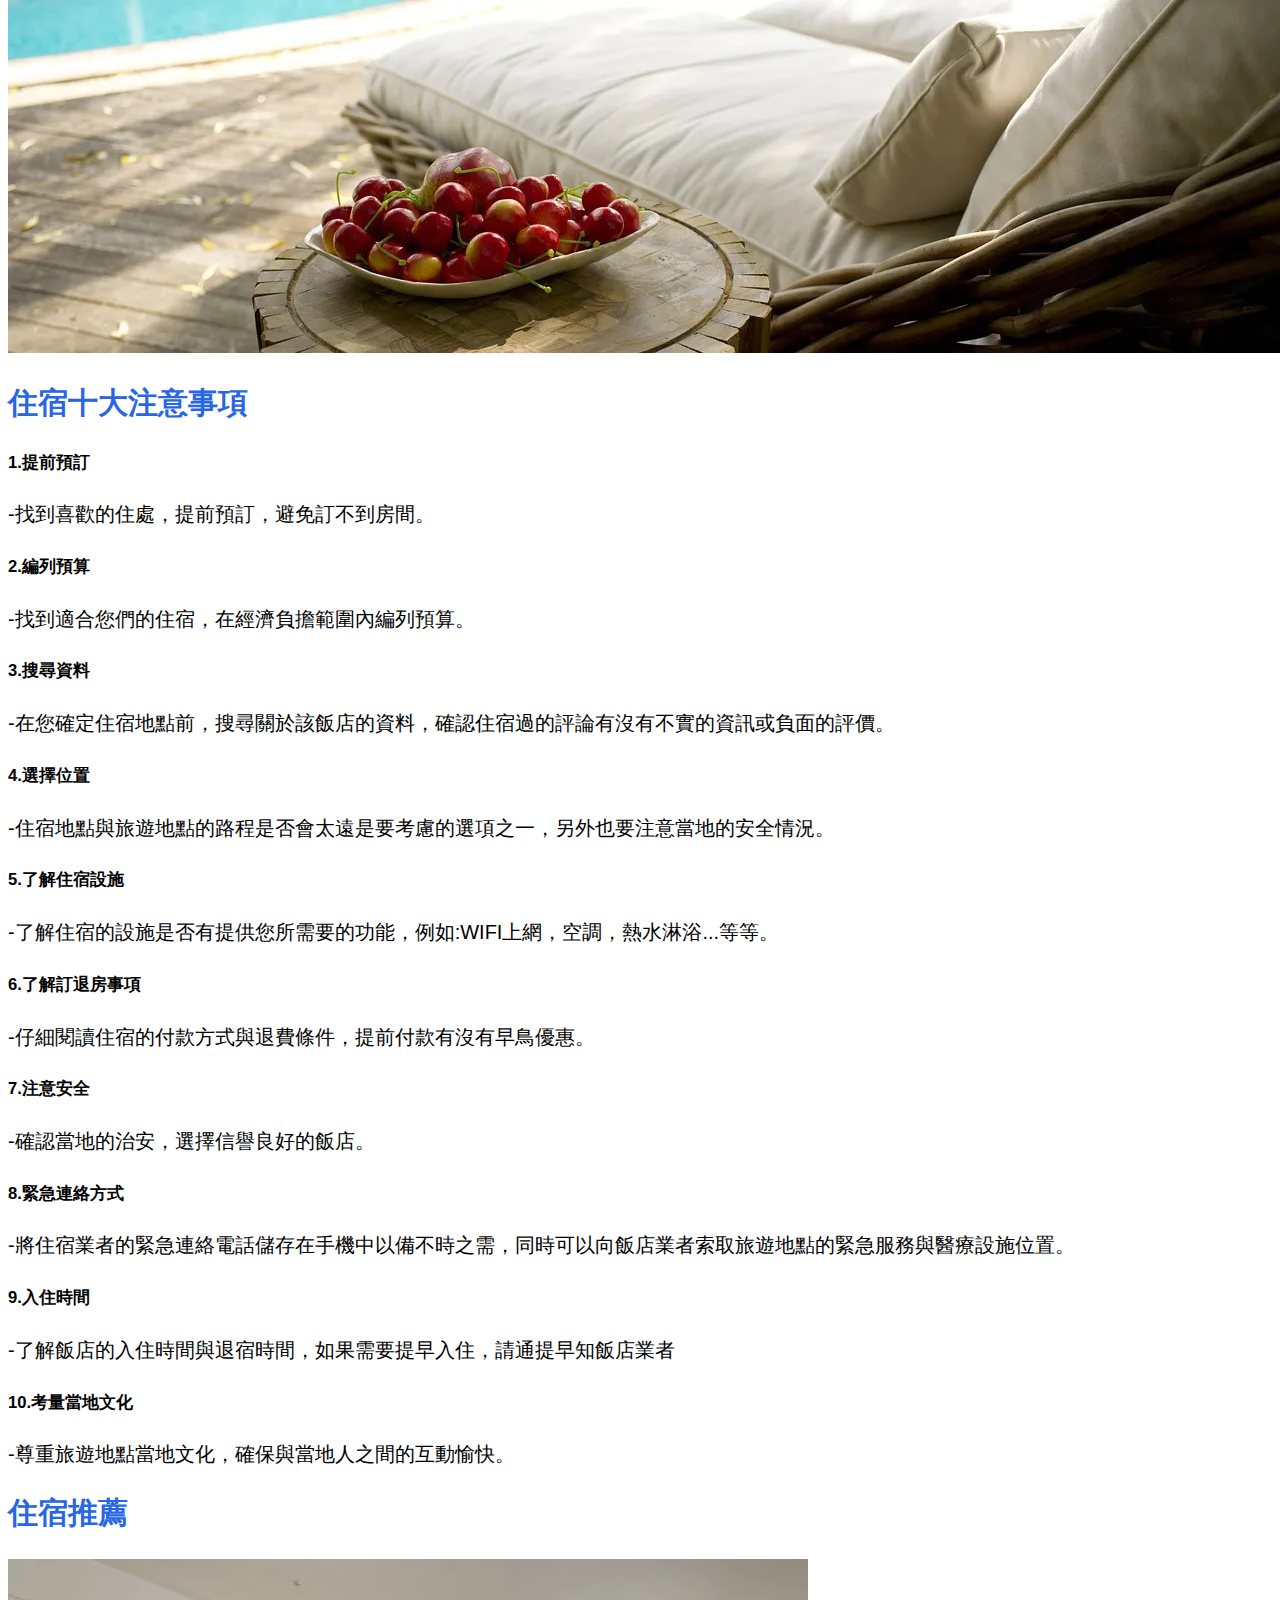
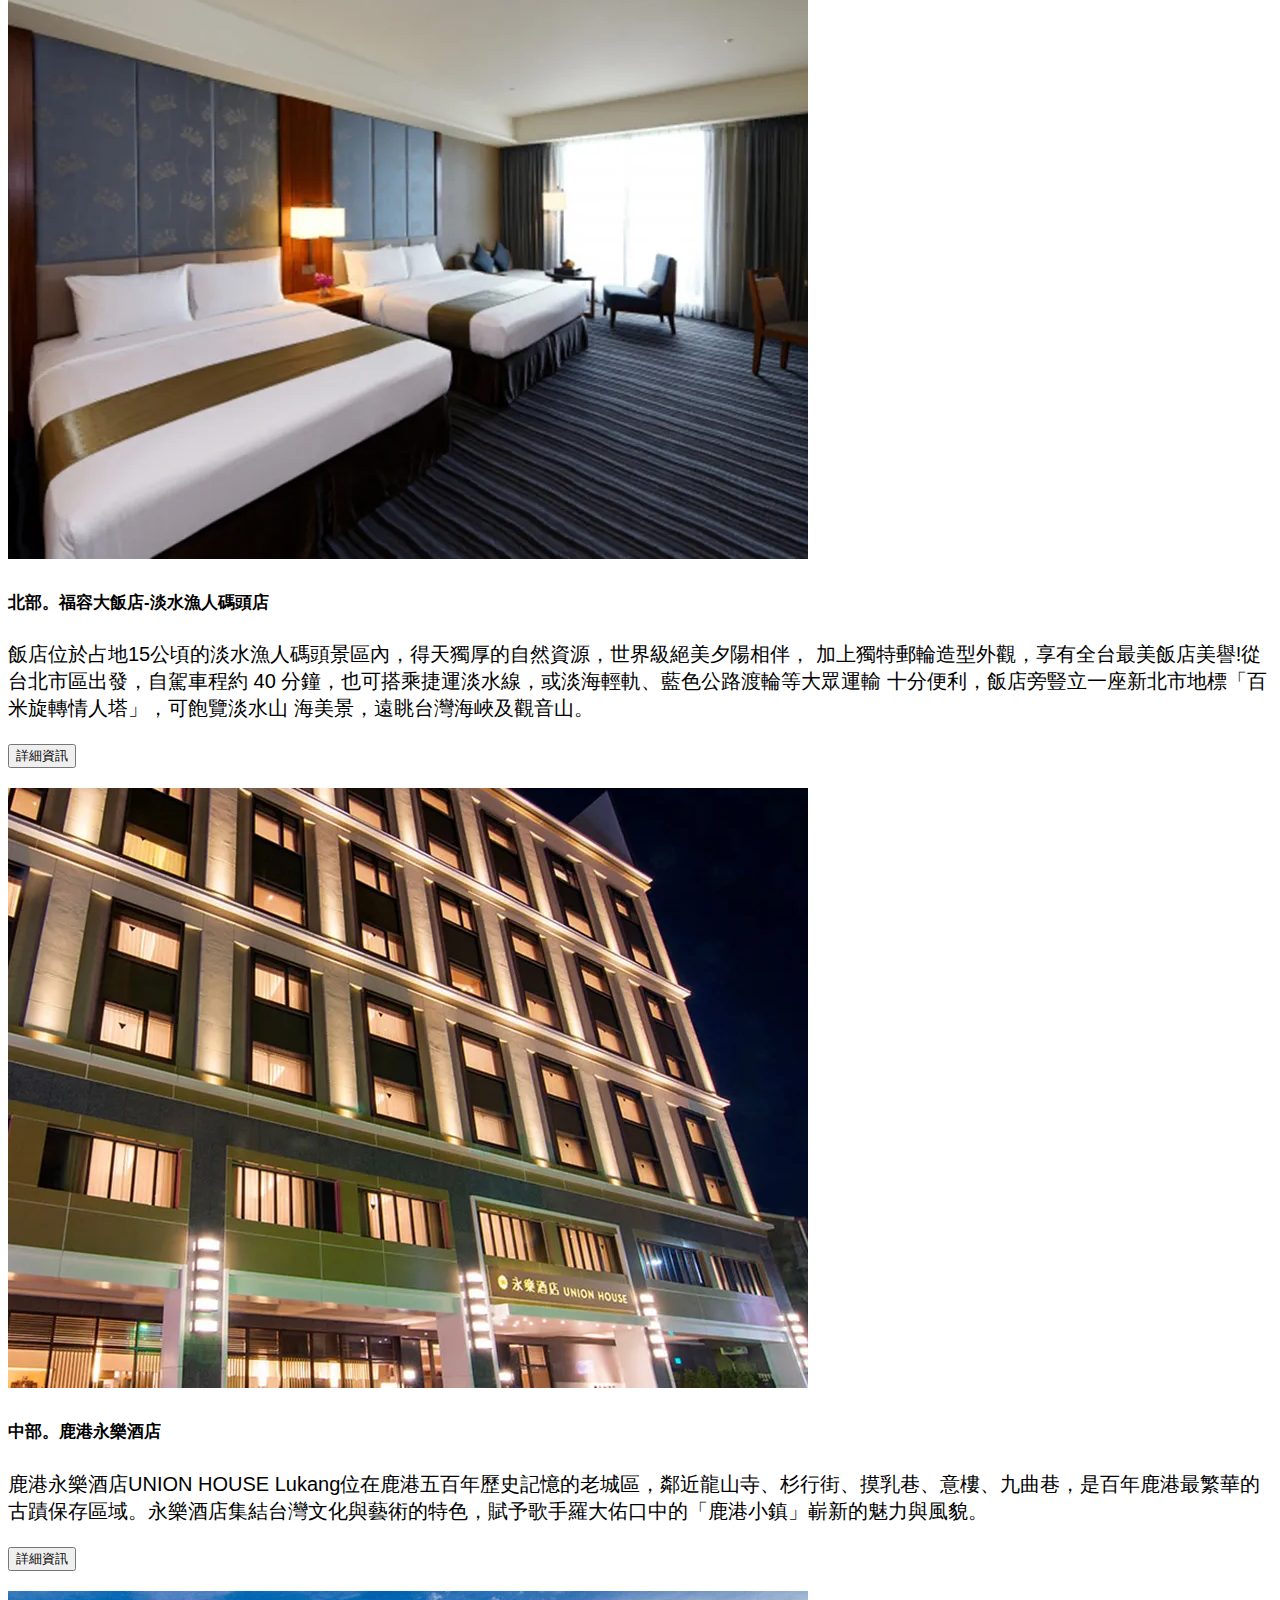
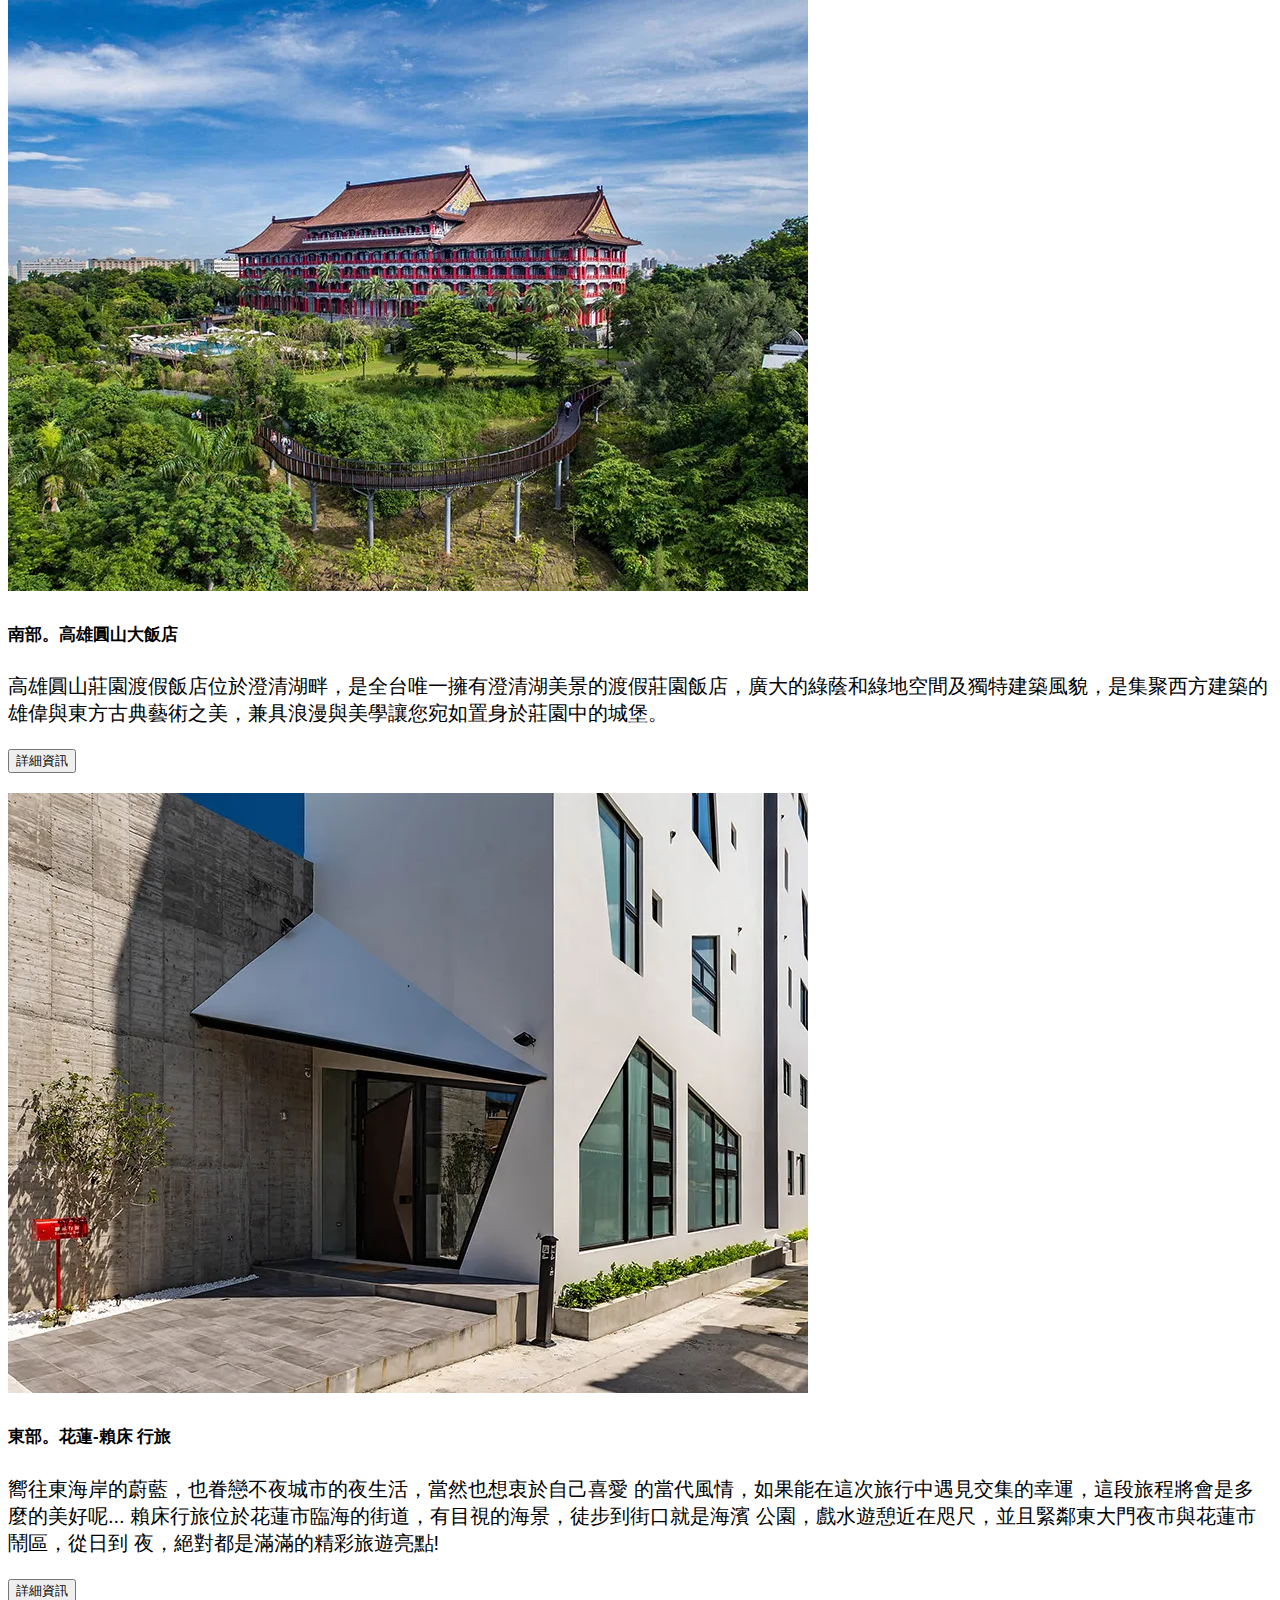
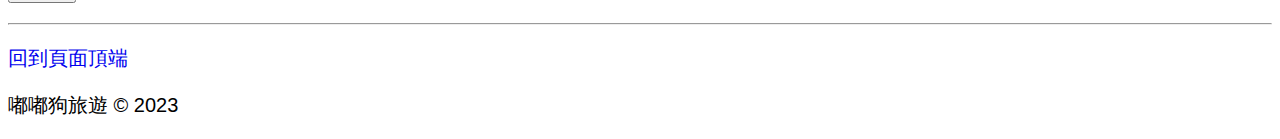
<file: hotel.html>
<!doctype html>
<html lang="zh-Hant-TW">
  <head>
    <meta charset="utf-8">
    <meta name="viewport" content="width=device-width, initial-scale=1">
    <meta name="author" content="嘟嘟狗旅遊">
    <meta name="description" content="10個旅遊注意事項, 提供4個台灣的住宿選擇,地區分布在台灣北、中、南、東部各一間飯店或民宿。">
    <meta name="generator" content="Visual Studio Code v.1.84.2">
    <meta name="keywords" content="嘟嘟狗旅遊, 嘟嘟狗, DoDoGo, 住宿十大注意事項, 住宿推薦,北部, 福容大飯店, 淡水漁人碼頭店, 中部, 鹿港永樂酒店, 南部, 高雄圓山大飯店, 東部, 花蓮-賴床 行旅">
    <!-- favicon我的最愛(書籤)圖標 -->
    <link rel="shortcut icon" href="/favicon.ico" type="image/x-icon">
    <title>嘟嘟狗旅遊-住宿資訊</title>
    <link href="https://cdn.jsdelivr.net/npm/bootstrap@5.3.0-alpha1/dist/css/bootstrap.min.css" rel="stylesheet" integrity="sha384-GLhlTQ8iRABdZLl6O3oVMWSktQOp6b7In1Zl3/Jr59b6EGGoI1aFkw7cmDA6j6gD" crossorigin="anonymous">
    <link rel="stylesheet" href="custom.css">
    <link rel="stylesheet" href="https://fonts.googleapis.com/icon?family=Material+Icons">
  </head>
  <!-- 註冊GA才有追蹤碼，GA會有版本更新的問題，上傳網頁後才能申請 -->
  <body>
    <!-- <h3>CSS選取器</h3>
    <p id="title-blue" class="text-pink">標籤、類別、ID、複合</p> -->
    <header class="fixed-top">
      <nav class="navbar navbar-expand-lg bg-dark navber-dark">
        <div class="container-fluid">
          <a class="navbar-brand" href="index.html"><img src="images/index/round/favicon.png" alt="嘟嘟狗旅遊" title="嘟嘟狗旅遊" aria-label="嘟嘟狗旅遊"></a>
		  <img src="images/index/round/HAPPYLIFEDODOGO.png" alt="Happy Life DoDoGo" title="Happy Life DoDoGo" aria-label="Happy Life DoDoGo">
          <button class="navbar-toggler" type="button" data-bs-toggle="collapse" data-bs-target="#navbarSupportedContent" aria-controls="navbarSupportedContent" aria-expanded="false" aria-label="Toggle navigation">
            <span class="navbar-toggler-icon"></span>
          </button>
          <div class="collapse navbar-collapse" id="navbarSupportedContent">
            <ul class="navbar-nav me-auto mb-2 mb-lg-0">
              <li class="nav-item">
                <a class="nav-link" href="index.html">嘟嘟狗旅遊</a>
              </li>
              <li class="nav-item">
                <a class="nav-link" href="about.html">關於品牌</a>
              </li>
              <li class="nav-item">
                <a class="nav-link" href="viewpoint.html">景點介紹</a>
              </li>
              <li class="nav-item">
                <a class="nav-link" href="safe.html">旅遊指南</a>
              </li>
              <li class="nav-item">
                <a class="nav-link" href="traffic.html">交通資訊</a>
              </li>
              <li class="nav-item">
                <a class="nav-link active" aria-current="page" href="hotel.html">住宿資訊</a>
              </li>
              <li class="nav-item">
                <a class="nav-link" href="https://toolkit.url.com.tw/bbs/index.php?email=bbs@test.url.tw">留言分享</a>
              </li>
            </ul>
			<script async src="https://cse.google.com/cse.js?cx=340d7e6cdbad9461c">
			</script>
			<div class="gcse-search"></div>
          </div>
        </div>
      </nav>
    </header>
    <main>
      <div id="carouselExampleIndicators" class="carousel slide">
        <div class="carousel-indicators">
          <button type="button" data-bs-target="#carouselExampleIndicators" data-bs-slide-to="0" class="active" aria-current="true" aria-label="Slide 1"></button>
          <button type="button" data-bs-target="#carouselExampleIndicators" data-bs-slide-to="1" aria-label="Slide 2"></button>
          <button type="button" data-bs-target="#carouselExampleIndicators" data-bs-slide-to="2" aria-label="Slide 3"></button>
        </div>
        <div class="carousel-inner">
          <div class="carousel-item active">
            <img src="images/index/round/saltfield_ok.webp" class="d-block w-100" alt="台南鹽田" title="黃昏時的台南鹽田" aria-label="黃昏時的台南鹽田">
          </div>
          <div class="carousel-item">
            <img src="images/index/round/blossoms-7969007_1920_ok.webp" class="d-block w-100" alt="台北陽明山開花" title="台北陽明山開花" aria-label="冬天的台北陽明山開花">
          </div>
          <div class="carousel-item">
            <img src="images/index/round/qingtiangang-1784872_1920_ok.webp" class="d-block w-100" alt="墾丁草原" title="墾丁草原的悠閒時光" aria-label="墾丁草原的悠閒時光">
          </div>
  
        </div>
        <button class="carousel-control-prev" type="button" data-bs-target="#carouselExampleIndicators" data-bs-slide="prev">
          <span class="carousel-control-prev-icon" aria-hidden="true"></span>
          <span class="visually-hidden">Previous</span>
        </button>
        <button class="carousel-control-next" type="button" data-bs-target="#carouselExampleIndicators" data-bs-slide="next">
          <span class="carousel-control-next-icon" aria-hidden="true"></span>
          <span class="visually-hidden">Next</span>
        </button>
      </div>
      <div class="container">
        <div class="row mt-5 mb-5">
          <div class="card card-no-border">
            <img src="images/hotel/keypoint/sunbeds-2439951_1280_ok.webp" class="card-img-top" alt="住宿注意事項" title="住宿注意事項" aria-label="住宿注意事項">
            <div class="card-body px-0">
              <h2 class="alert alert-warning">住宿十大注意事項</h2>
              <div class="row">
                <div class="col-lg-6">
                  <div class="card-body">
                    <h5>1.提前預訂</h5>
                    <p>-找到喜歡的住處，提前預訂，避免訂不到房間。</p>
                  </div>
                  </div>
                <div class="col-lg-6">
                  <div class="card-body">
                    <h5>2.編列預算</h5>
                    <p>-找到適合您們的住宿，在經濟負擔範圍內編列預算。</p>
                  </div>
                </div>
              </div>
              <div class="row">
                <div class="col-lg-6">
                  <div class="card-body">
                    <h5>3.搜尋資料</h5>
                    <p>-在您確定住宿地點前，搜尋關於該飯店的資料，確認住宿過的評論有沒有不實的資訊或負面的評價。</p>
                  </div>
                </div>
                <div class="col-lg-6">
                  <div class="card-body">
                    <h5>4.選擇位置</h5>
                    <p> -住宿地點與旅遊地點的路程是否會太遠是要考慮的選項之一，另外也要注意當地的安全情況。</p>
                  </div>
                </div>
              </div>
              <div class="row">
                <div class="col-lg-6">
                    <div class="card-body">
                      <h5>5.了解住宿設施</h5>
                      <p> -了解住宿的設施是否有提供您所需要的功能，例如:WIFI上網，空調，熱水淋浴...等等。</p>
                    </div>
                  </div>
                <div class="col-lg-6">
                  <div class="card-body">
                    <h5>6.了解訂退房事項</h5>
                    <p> -仔細閱讀住宿的付款方式與退費條件，提前付款有沒有早鳥優惠。</p>
                  </div>
                </div>
              </div>
              <div class="row">
                <div class="col-lg-6">
                  <div class="card-body">
                    <h5>7.注意安全</h5>
                    <p> -確認當地的治安，選擇信譽良好的飯店。</p>
                  </div>
                </div>
                <div class="col-lg-6">
                  <div class="card-body">
                    <h5>8.緊急連絡方式</h5>
                    <p>-將住宿業者的緊急連絡電話儲存在手機中以備不時之需，同時可以向飯店業者索取旅遊地點的緊急服務與醫療設施位置。</p>
                  </div>
                </div>
              </div>
              <div class="row">
                <div class="col-lg-6">
                  <div class="card-body">
                    <h5>9.入住時間</h5>
                    <p> -了解飯店的入住時間與退宿時間，如果需要提早入住，請通提早知飯店業者</p>
                  </div>
                </div>
                <div class="col-lg-6">
                  <div class="card-body">
                    <h5>10.考量當地文化</h5>
                    <p> -尊重旅遊地點當地文化，確保與當地人之間的互動愉快。</p>
                  </div>
                </div>
              </div>
            </div>
          </div>
        </div>
        <h2 class="alert alert-success mb-3" role="alert">住宿推薦</h2>
        <div class="row mb-5">
          <div class="col-lg-6">
            <div class="card">
              <img src="images/hotel/south/fw_twL_room_20G04_8tikyanwgy_ok.webp" class="card-img-top" alt="福容大飯店-淡水漁人碼頭店" title="福容大飯店-淡水漁人碼頭店" aria-label="福容大飯店-淡水漁人碼頭店">
              <div class="card-body">
                <h5 class="card-title">北部。福容大飯店-淡水漁人碼頭店</h5>
                <p class="card-text">飯店位於占地15公頃的淡水漁人碼頭景區內，得天獨厚的自然資源，世界級絕美夕陽相伴， 加上獨特郵輪造型外觀，享有全台最美飯店美譽!從台北市區出發，自駕車程約 40 分鐘，也可搭乘捷運淡水線，或淡海輕軌、藍色公路渡輪等大眾運輸 十分便利，飯店旁豎立一座新北市地標「百米旋轉情人塔」，可飽覽淡水山 海美景，遠眺台灣海峽及觀音山。</p>
                <p class="text-end">
                  <a href="https://www.fullon-hotels.com.tw/fw/tw/" target="_blank">
                  <button type="button" class="btn btn-success">詳細資訊</button>
                  </a>
                </p>
              </div>
            </div>
          </div>
          <div class="col-lg-6">
            <div class="card">
              <img src="images/hotel/mid/about_list_03_ok.webp" class="card-img-top" alt="鹿港永樂酒店" title="鹿港永樂酒店" aria-label="鹿港永樂酒店">
              <div class="card-body">
                <h5 class="card-title">中部。鹿港永樂酒店</h5>
                <p class="card-text">鹿港永樂酒店UNION HOUSE Lukang位在鹿港五百年歷史記憶的老城區，鄰近龍山寺、杉行街、摸乳巷、意樓、九曲巷，是百年鹿港最繁華的古蹟保存區域。永樂酒店集結台灣文化與藝術的特色，賦予歌手羅大佑口中的「鹿港小鎮」嶄新的魅力與風貌。</p>
                <p class="text-end">
                  <a href="https://www.unionhouse.com.tw/" target="_blank">
                  <button type="button" class="btn btn-success">詳細資訊</button>
                </a>
                </p>
              </div>
            </div>
          </div>
        </div>
        <div class="row mb-5">
          <div class="col-lg-6">
            <div class="card">
              <img src="images/hotel/north/2_About_ok.webp" class="card-img-top" alt="高雄圓山大飯店" title="高雄圓山大飯店" aria-label="高雄圓山大飯店">
              <div class="card-body">
                <h5 class="card-title">南部。高雄圓山大飯店</h5>
                <p class="card-text">高雄圓山莊園渡假飯店位於澄清湖畔，是全台唯一擁有澄清湖美景的渡假莊園飯店，廣大的綠蔭和綠地空間及獨特建築風貌，是集聚西方建築的雄偉與東方古典藝術之美，兼具浪漫與美學讓您宛如置身於莊園中的城堡。</p>
                <p class="text-end">
                  <a href="https://www.grand-hotel.org/TW/official/main.aspx?gh=KH" target="_blank">
                  <button type="button" class="btn btn-success">詳細資訊</button>
                  </a>
                </p>
              </div>
            </div>
          </div>
          <div class="col-lg-6">
            <div class="card">
              <img src="images/hotel/east/s1_ok.webp" class="card-img-top" alt="花蓮-賴床 行旅" title="花蓮-賴床 行旅" aria-label="花蓮-賴床 行旅">
              <div class="card-body">
                <h5 class="card-title">東部。花蓮-賴床 行旅</h5>
                <p class="card-text">嚮往東海岸的蔚藍，也眷戀不夜城市的夜生活，當然也想衷於自己喜愛 的當代風情，如果能在這次旅行中遇見交集的幸運，這段旅程將會是多 麼的美好呢... 賴床行旅位於花蓮市臨海的街道，有目視的海景，徒步到街口就是海濱 公園，戲水遊憩近在咫尺，並且緊鄰東大門夜市與花蓮市鬧區，從日到 夜，絕對都是滿滿的精彩旅遊亮點!</p>
                <p class="text-end">
                  <a href="https://sleepinginn.tw/index.html#" target="_blank">
                  <button type="button" class="btn btn-success">詳細資訊</button>
                  </a>
                </p>
              </div>
            </div>
          </div>
        </div>
        <hr class="mt-5">
      </div>
      <footer class="container">
        <p class="float-end"><a href="#top">回到頁面頂端</a></p>
        <p>嘟嘟狗旅遊 &copy; 2023 </p>
      </footer>
    </main>
    <script src="https://cdn.jsdelivr.net/npm/bootstrap@5.3.0-alpha1/dist/js/bootstrap.bundle.min.js" integrity="sha384-w76AqPfDkMBDXo30jS1Sgez6pr3x5MlQ1ZAGC+nuZB+EYdgRZgiwxhTBTkF7CXvN" crossorigin="anonymous"></script>
  </body>
</html>
</file>
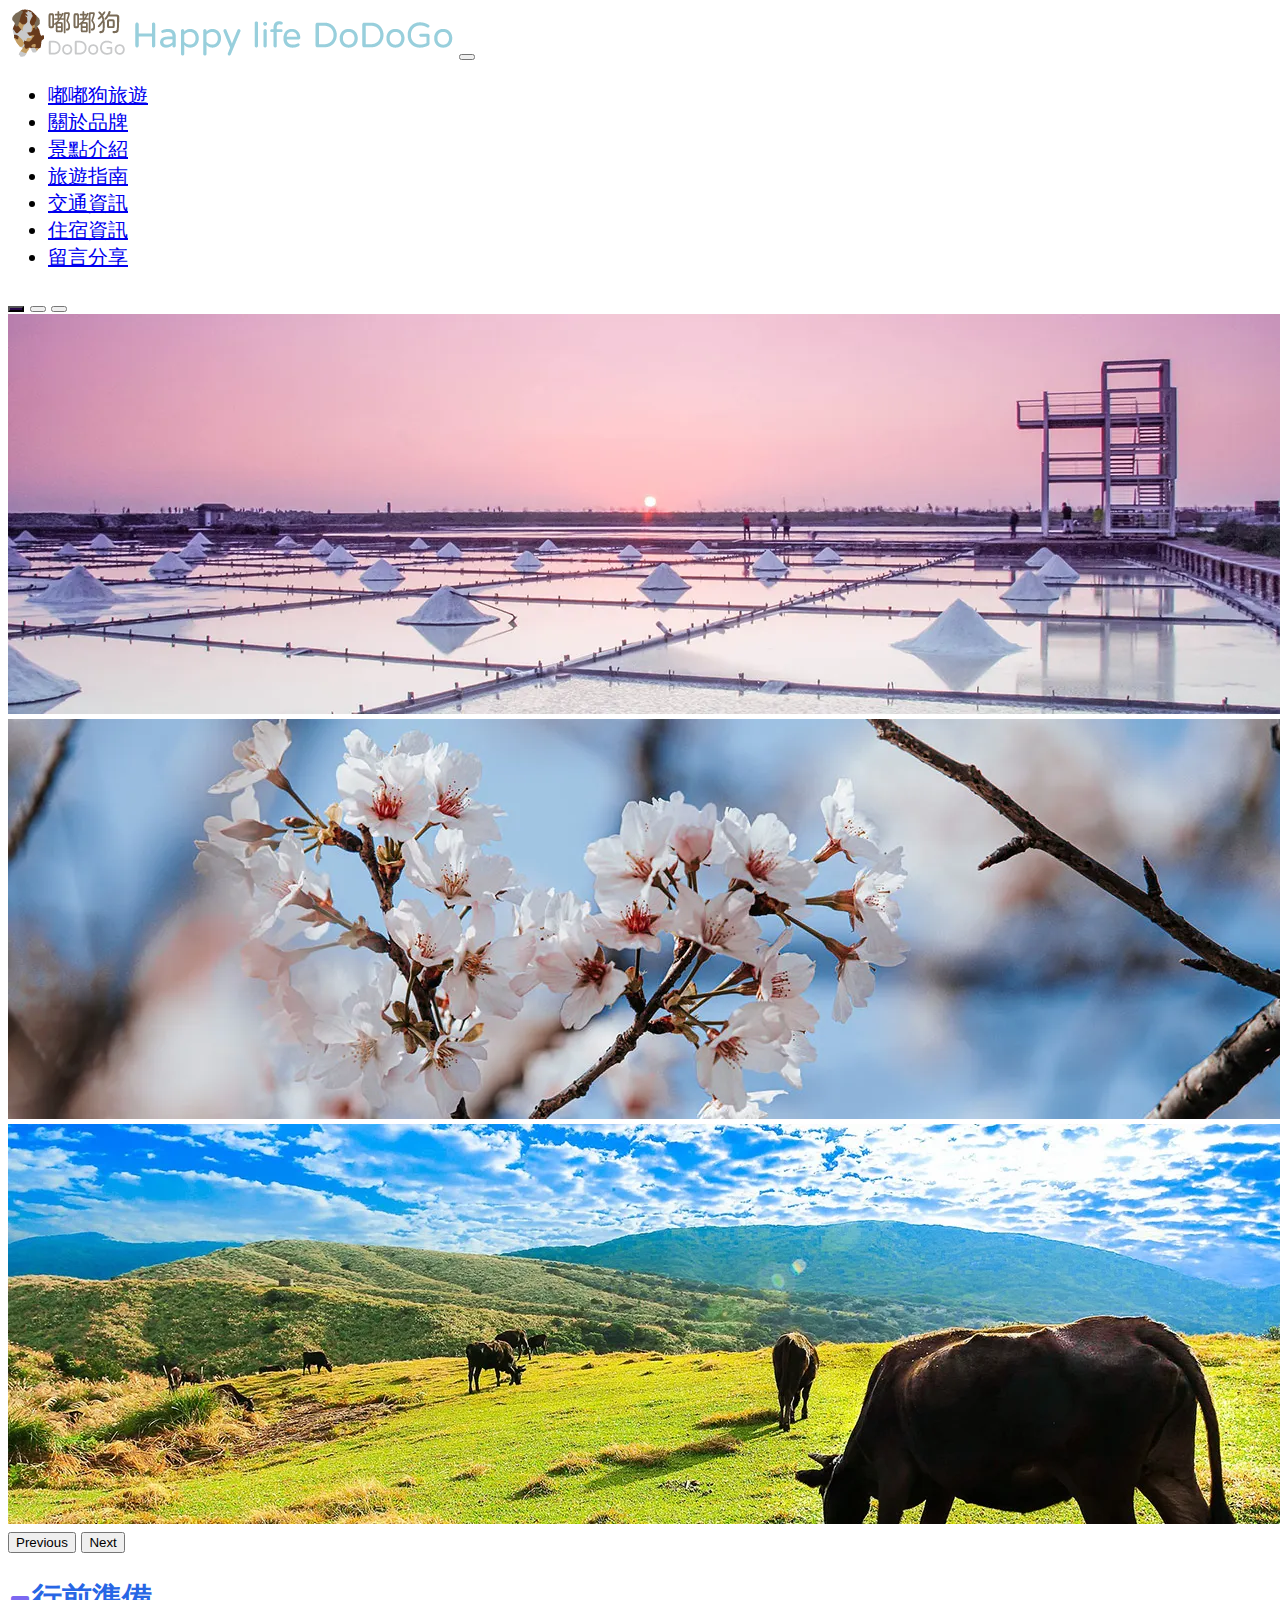
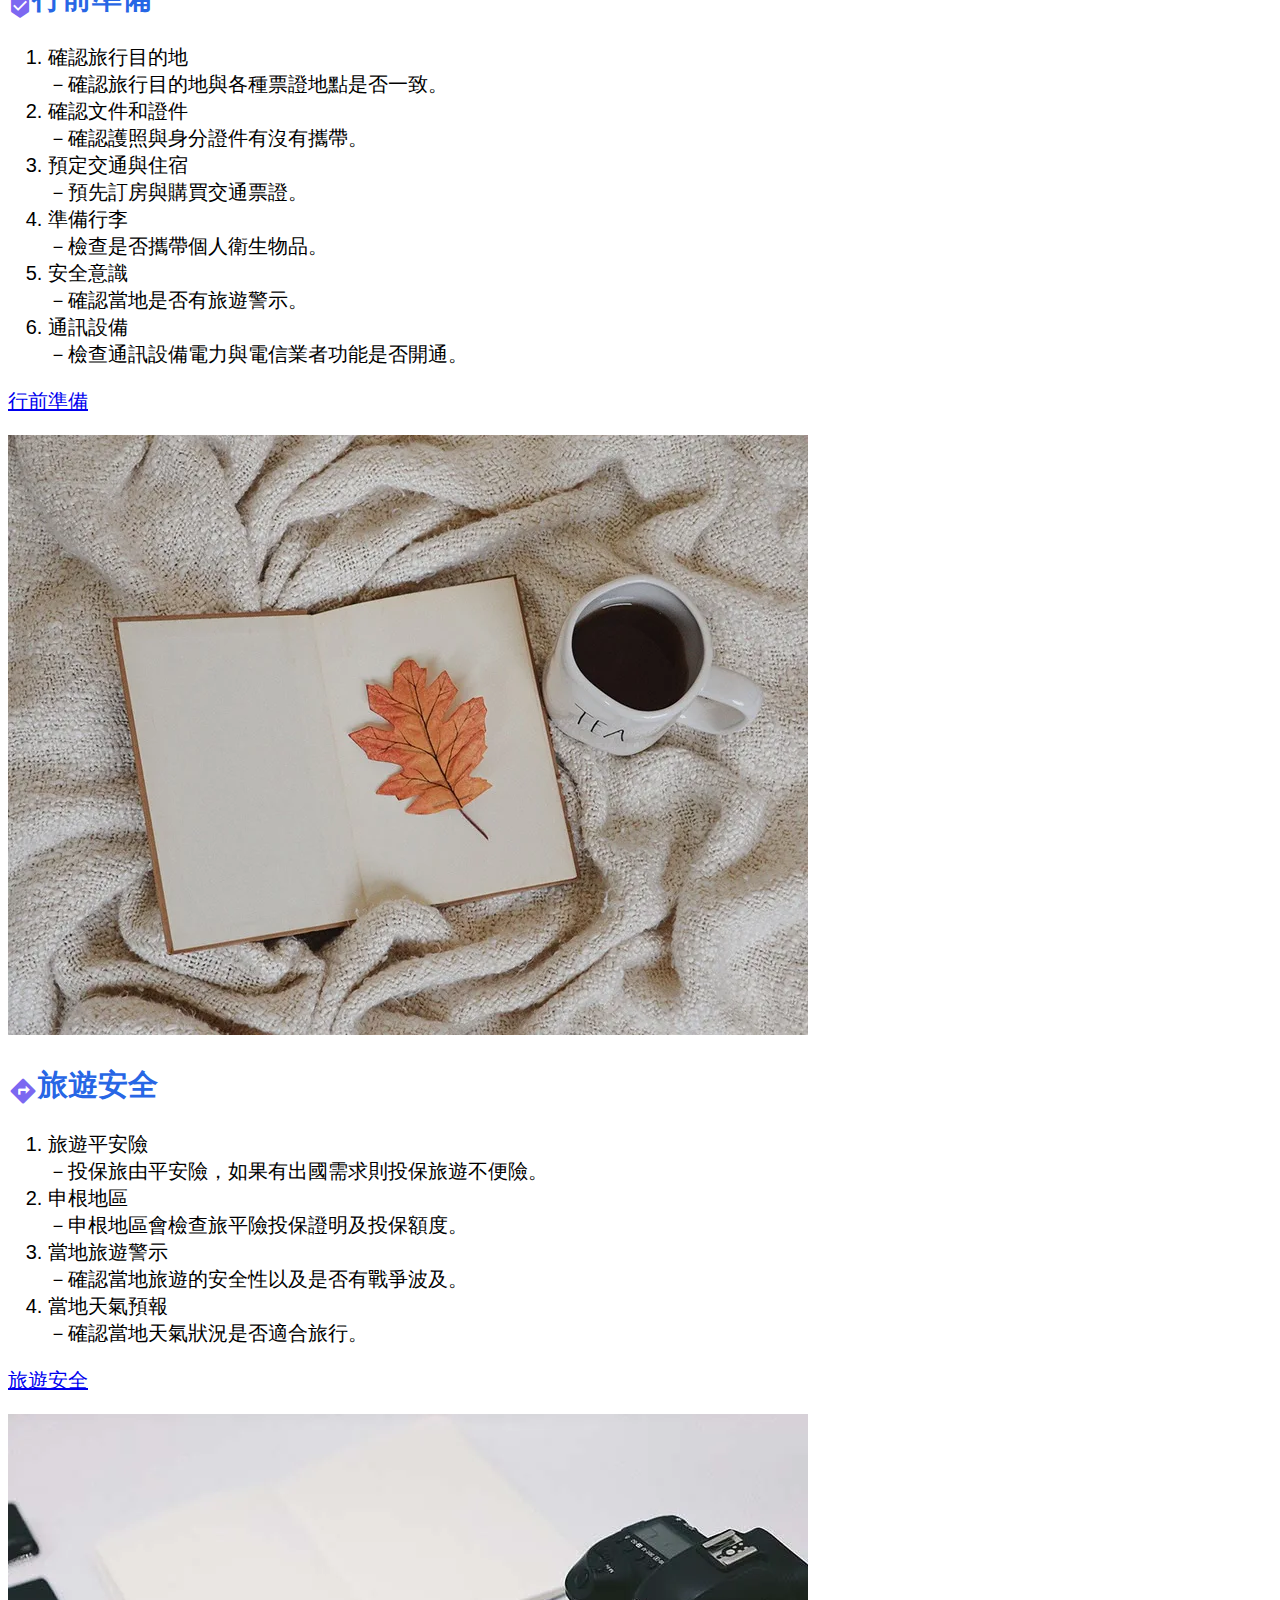
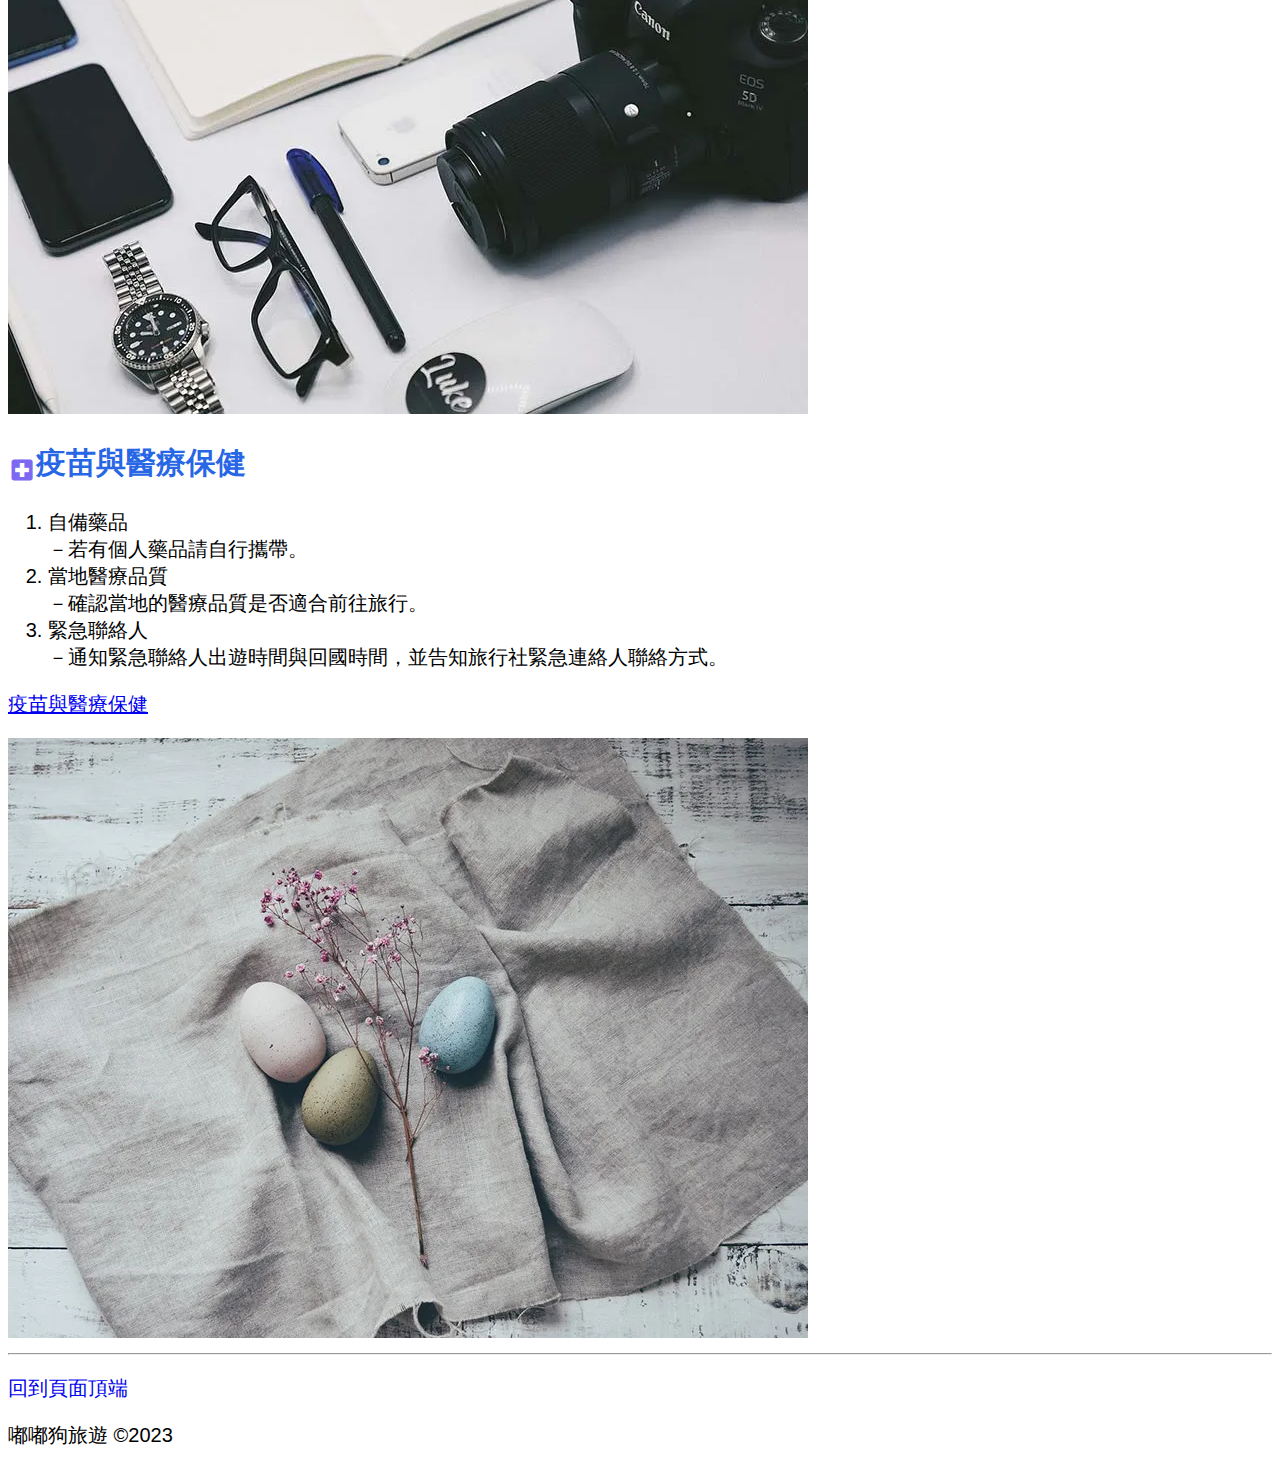
<file: safe.html>
<!-- 宣告HTML5文件 -->
<!doctype html>
<!-- 根元素 -->
<html lang="zh-Hant-TW">
  <!-- 檔頭 -->
  <head>
    <!-- 中繼標籤 -->
    <meta charset="utf-8">
    <meta name="viewport" content="width=device-width, initial-scale=1">
    <meta name="author" content="嘟嘟狗旅遊">
    <meta name="description" content="嘟嘟狗旅遊, 旅遊的安全事項, 出行前需要注意的有行前準備, 旅遊安全跟需要自備藥品。">
    <meta name="generator" content="Visual Studio Code v.1.84.2">
    <meta name="keywords" content="嘟嘟狗旅遊, 嘟嘟狗, DoDoGo, 安全事項, 行前準備, 旅遊安全, 自備藥品, 旅遊">
    <!-- favicon -->
    <link rel="shortcut icon" href="/favicon.ico" type="image/x-icon">
    <!-- 網站標題 -->
    <title>嘟嘟狗旅遊-旅遊安全</title>
    <!-- BootstrapCSS -->
    <link href="https://cdn.jsdelivr.net/npm/bootstrap@5.3.2/dist/css/bootstrap.min.css" rel="stylesheet" integrity="sha384-T3c6CoIi6uLrA9TneNEoa7RxnatzjcDSCmG1MXxSR1GAsXEV/Dwwykc2MPK8M2HN" crossorigin="anonymous">
    <link rel="stylesheet" href="custom.css">
    <link rel="stylesheet" href="https://fonts.googleapis.com/icon?family=Material+Icons">
  </head>
  <!-- GA追蹤分析 -->
  <!-- 網頁內文 -->
  <body>
    <header>
      <nav class="navbar navbar-expand-lg bg-dark navber-dark">
        <div class="container-fluid">
          <a class="navbar-brand" href="index.html"><img src="images/index/round/favicon.png" alt="嘟嘟狗旅遊" title="嘟嘟狗旅遊" aria-label="嘟嘟狗旅遊"></a>
		  <img src="images/index/round/HAPPYLIFEDODOGO.png" alt="Happy Life DoDoGo" title="Happy Life DoDoGo" aria-label="Happy Life DoDoGo">
          <button class="navbar-toggler" type="button" data-bs-toggle="collapse" data-bs-target="#navbarSupportedContent" aria-controls="navbarSupportedContent" aria-expanded="false" aria-label="Toggle navigation">
            <span class="navbar-toggler-icon"></span>
          </button>
          <div class="collapse navbar-collapse" id="navbarSupportedContent">
            <ul class="navbar-nav me-auto mb-2 mb-lg-0">
              <li class="nav-item">
                <a class="nav-link" href="index.html">嘟嘟狗旅遊</a>
              </li>
              <li class="nav-item">
                <a class="nav-link" href="about.html">關於品牌</a>
              </li>
              <li class="nav-item">
                <a class="nav-link" href="viewpoint.html">景點介紹</a>
              </li>
              <li class="nav-item">
                <a class="nav-link active" aria-current="page" href="safe.html">旅遊指南</a>
              </li>
              <li class="nav-item">
                <a class="nav-link" href="traffic.html">交通資訊</a>
              </li>
              <li class="nav-item">
                <a class="nav-link" href="hotel.html">住宿資訊</a>
              </li>
              <li class="nav-item">
                <a class="nav-link" href="https://toolkit.url.com.tw/bbs/index.php?email=bbs@test.url.tw">留言分享</a>
              </li>
            </ul>   
			<script async src="https://cse.google.com/cse.js?cx=340d7e6cdbad9461c">
			</script>
			<div class="gcse-search"></div>
          </div>
        </div>
      </nav>
    </header>
    <main>
      <div id="carouselExampleIndicators" class="carousel slide">
        <div class="carousel-indicators">
          <button type="button" data-bs-target="#carouselExampleIndicators" data-bs-slide-to="0" class="active" aria-current="true" aria-label="Slide 1"></button>
          <button type="button" data-bs-target="#carouselExampleIndicators" data-bs-slide-to="1" aria-label="Slide 2"></button>
          <button type="button" data-bs-target="#carouselExampleIndicators" data-bs-slide-to="2" aria-label="Slide 3"></button>
        </div>
        <div class="carousel-inner">
          <div class="carousel-item active">
            <img src="images/index/round/saltfield_ok.webp" class="d-block w-100" alt="台南鹽田" title="黃昏時的台南鹽田" aria-label="黃昏時的台南鹽田">
          </div>
          <div class="carousel-item">
            <img src="images/index/round/blossoms-7969007_1920_ok.webp" class="d-block w-100" alt="台北陽明山開花" title="台北陽明山開花" aria-label="冬天的台北陽明山開花">
          </div>
          <div class="carousel-item">
            <img src="images/index/round/qingtiangang-1784872_1920_ok.webp" class="d-block w-100" alt="墾丁草原" title="墾丁草原的悠閒時光" aria-label="墾丁草原的悠閒時光">
          </div>
  
        </div>
        <button class="carousel-control-prev" type="button" data-bs-target="#carouselExampleIndicators" data-bs-slide="prev">
          <span class="carousel-control-prev-icon" aria-hidden="true"></span>
          <span class="visually-hidden">Previous</span>
        </button>
        <button class="carousel-control-next" type="button" data-bs-target="#carouselExampleIndicators" data-bs-slide="next">
          <span class="carousel-control-next-icon" aria-hidden="true"></span>
          <span class="visually-hidden">Next</span>
        </button>
      </div>
      <div class="container">
        <div class="row">
          <div class="col-md-7 order-md-1 mt-5">
            <h2><i class="material-icons" style="font-size:1.2rem;color:rgb(124, 104, 241);vertical-align: bottom;">beenhere</i>行前準備</h2>
            <p class="textIndent">
              <ol>
                <li>確認旅行目的地<span class="text-orange"></span><br>－確認旅行目的地與各種票證地點是否一致。</li>
                <li>確認文件和證件<br>－確認護照與身分證件有沒有攜帶。</li>
                <li>預定交通與住宿<br>－預先訂房與購買交通票證。</li>
                <li>準備行李<br>－檢查是否攜帶個人衛生物品。</li>
                <li>安全意識<br>－確認當地是否有旅遊警示。</li>
                <li>通訊設備<br>－檢查通訊設備電力與電信業者功能是否開通。</li>
              </ol>
            </p>
            <p class="text-end"><a href="https://www.taiwan.net.tw/m1.aspx?sNo=0000136" target="_blank" class="btn btn-primary" role="button">行前準備</a></p>             
          </div>
          <div class="col-md-5 order-md-0 mt-5">
            <img src="images/safe/style2/book-8295812_1280_ok.webp" alt="行前準備" class="img-fluid mxauto" title="行前準備" aria-label="行前準備">
          </div>
        </div>
        <div class="row">
          <div class="col-md-7 order-md-1 mt-5">
            <h2><i class="material-icons" style="font-size:1.5rem;color:rgb(124, 104, 241);vertical-align: bottom;">directions</i>旅遊安全</h2>
            <p class="textIndent"><span class="text-orange"></span>
              <ol>
              <li>旅遊平安險<br>－投保旅由平安險，如果有出國需求則投保旅遊不便險。</li>
              <li>申根地區<br>－申根地區會檢查旅平險投保證明及投保額度。</li>
              <li>當地旅遊警示<br>－確認當地旅遊的安全性以及是否有戰爭波及。</li>
              <li>當地天氣預報<br>－確認當地天氣狀況是否適合旅行。</li>
              </ol>
            </p>
            <p class="text-end"><a href="https://www.boca.gov.tw/np-52-1.html" target="_blank" class="btn btn-primary" role="button">旅遊安全</a></p>             
          </div>
          <div class="col-md-5 order-md-0 mt-5">
            <img src="images/safe/style2/canon-5158887_1280_ok.webp" alt="旅遊安全" class="img-fluid mxauto" title="旅遊安全" aria-label="旅遊安全">
          </div>
        </div>
        <div class="row mb-5">
          <div class="col-md-7 order-md-1 mt-5">
            <h2><i class="material-icons" style="font-size:1.4rem;color:rgb(124, 104, 241);vertical-align: bottom;">local_hospital</i>疫苗與醫療保健</h2>
            <p class="textIndent"><span class="text-orange"></span>
              <ol>
              <li>自備藥品<br>－若有個人藥品請自行攜帶。</li>
              <li>當地醫療品質<br>－確認當地的醫療品質是否適合前往旅行。</li>
              <li>緊急聯絡人<br>－通知緊急聯絡人出遊時間與回國時間，並告知旅行社緊急連絡人聯絡方式。</li>
              </ol>
            </p>
            <p class="text-end"><a href="https://www.cdc.gov.tw/" target="_blank" class="btn btn-primary" role="button">疫苗與醫療保健</a></p>             
          </div>
          <div class="col-md-5 order-md-0 mt-5">
            <img src="images/safe/style2/eggs-7100211_1280_ok.webp" alt="疫苗與醫療保健" class="img-fluid mxauto" title="疫苗與醫療保健" aria-label="疫苗與醫療保健">
          </div>
        </div>
      <hr>
      </div>
      <footer class="container">
        <p class="float-end"><a href="#top">回到頁面頂端</a></p>
        <p>嘟嘟狗旅遊 &copy;2023</p>
      </footer>
    </main>
    <!-- BootstrapJS -->
    <script src="https://cdn.jsdelivr.net/npm/bootstrap@5.3.2/dist/js/bootstrap.bundle.min.js" integrity="sha384-C6RzsynM9kWDrMNeT87bh95OGNyZPhcTNXj1NW7RuBCsyN/o0jlpcV8Qyq46cDfL" crossorigin="anonymous"></script>
    <!-- GA追蹤分析 -->
  </body>
</html>
</file>
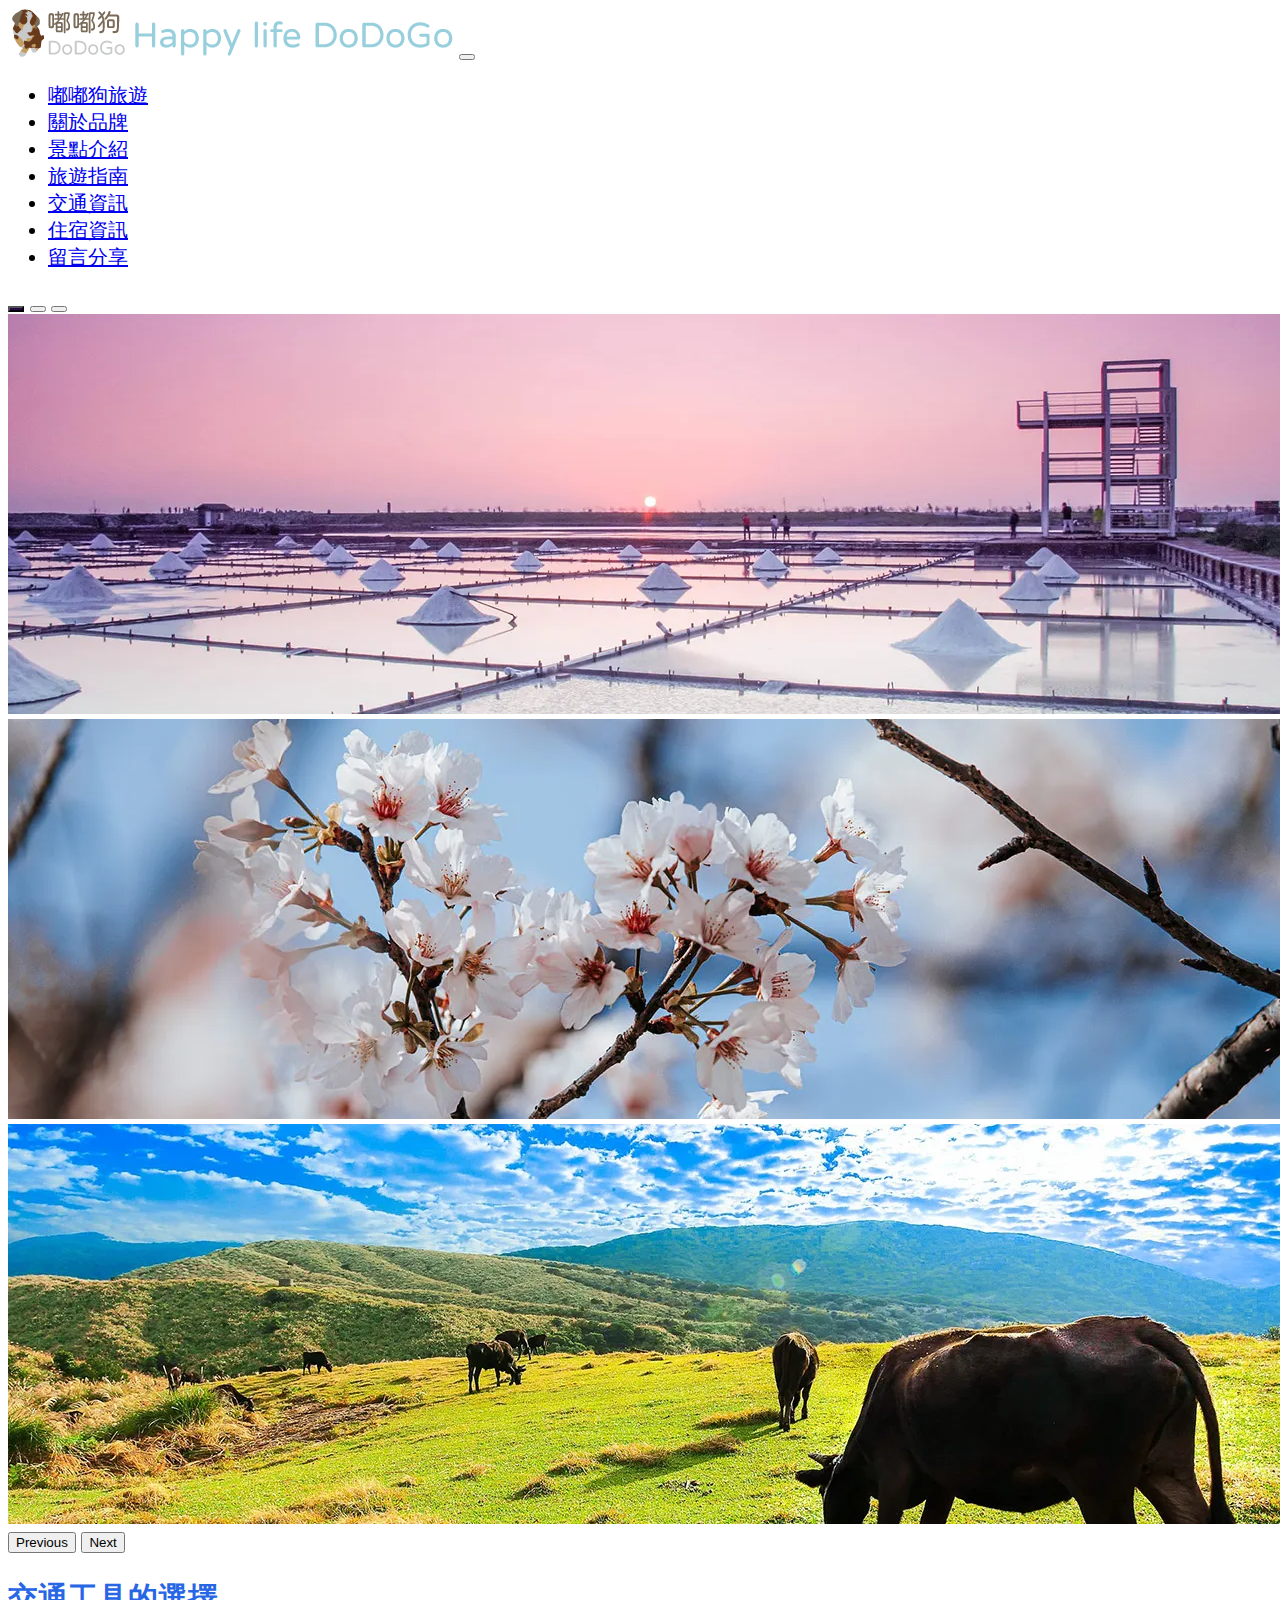
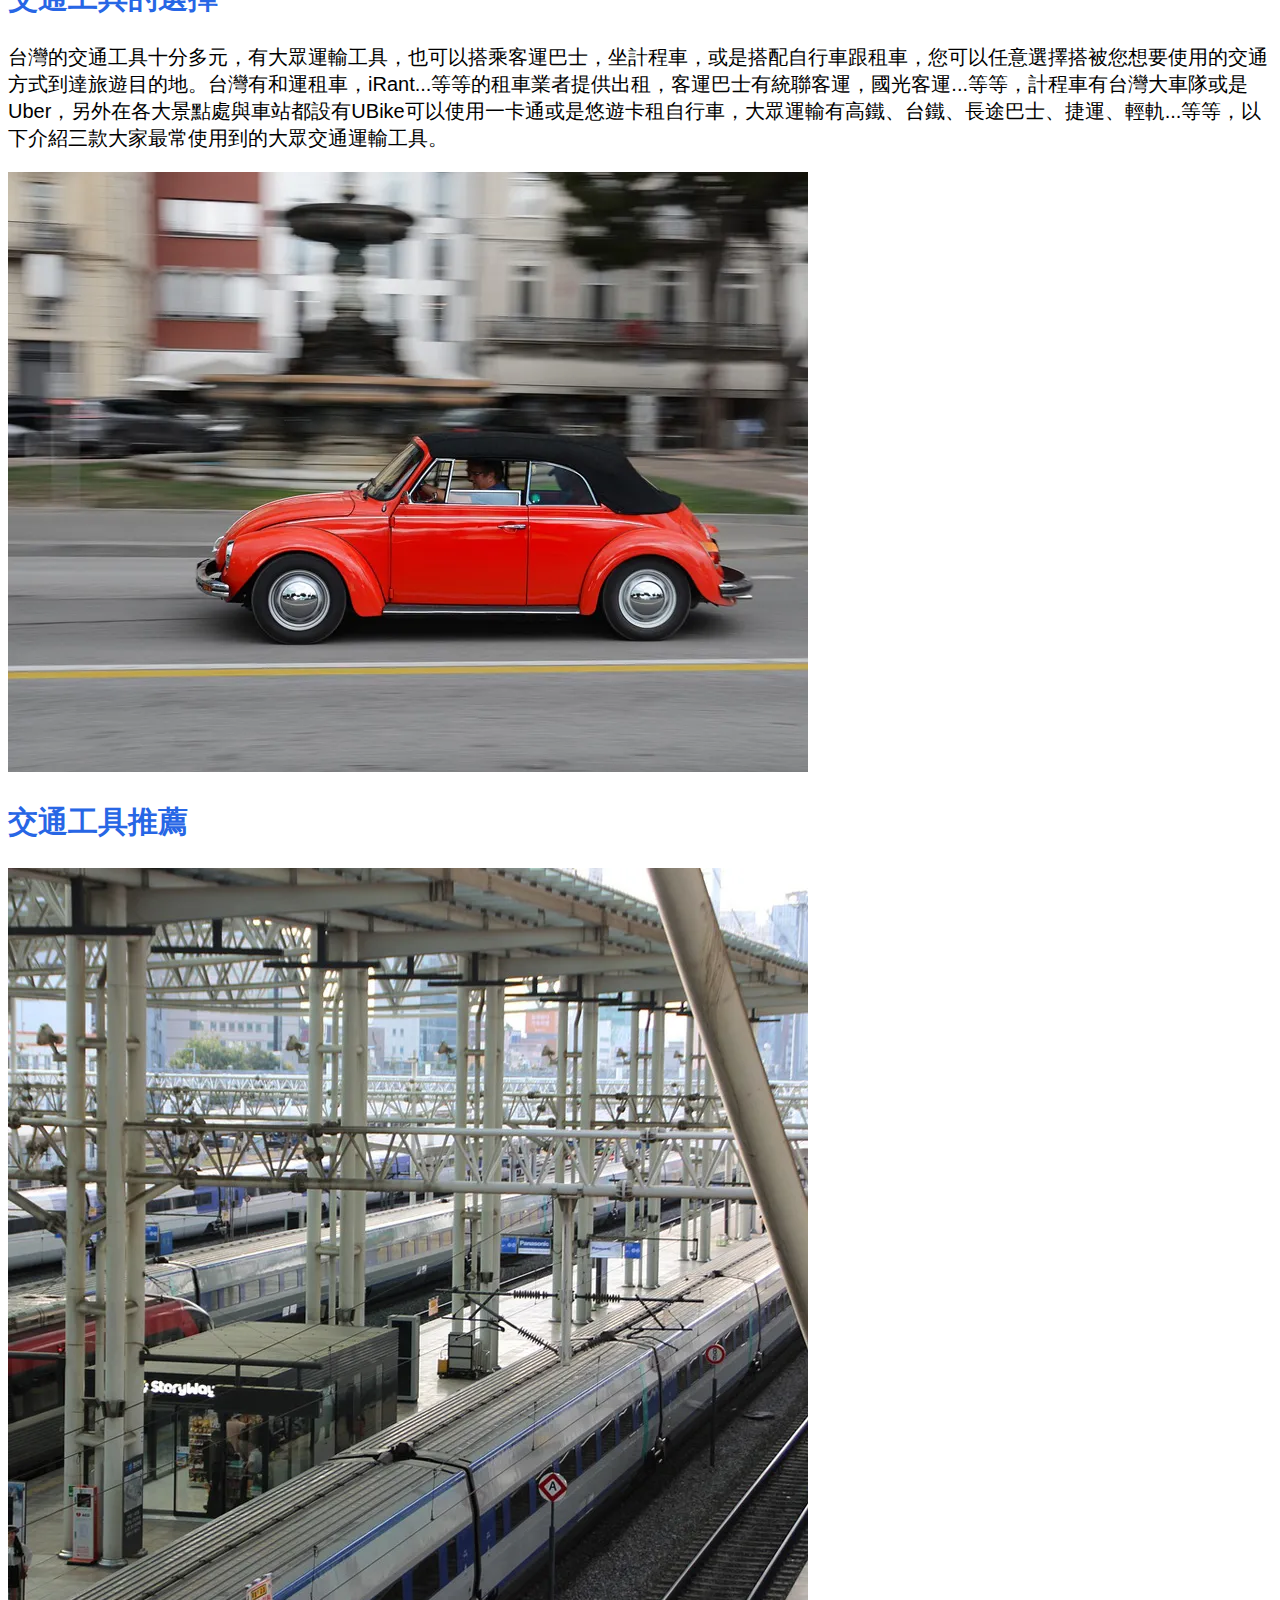
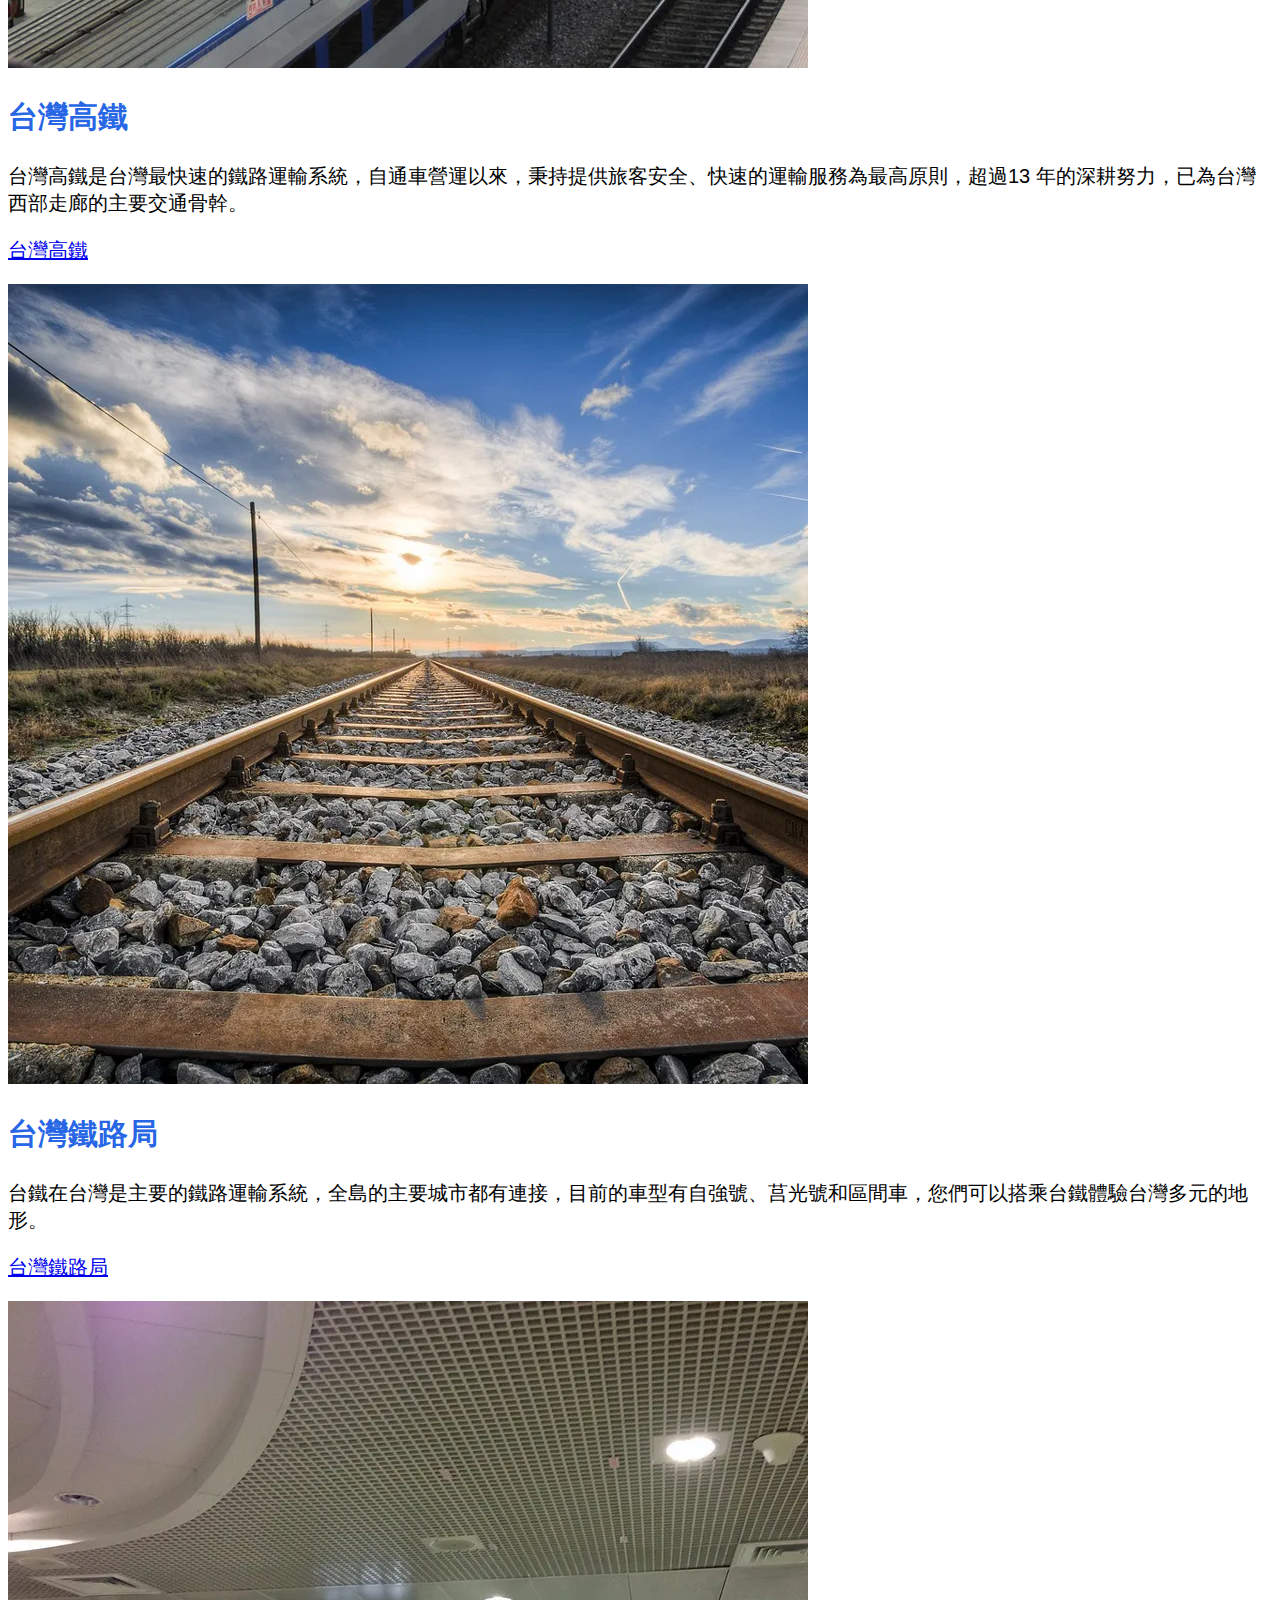
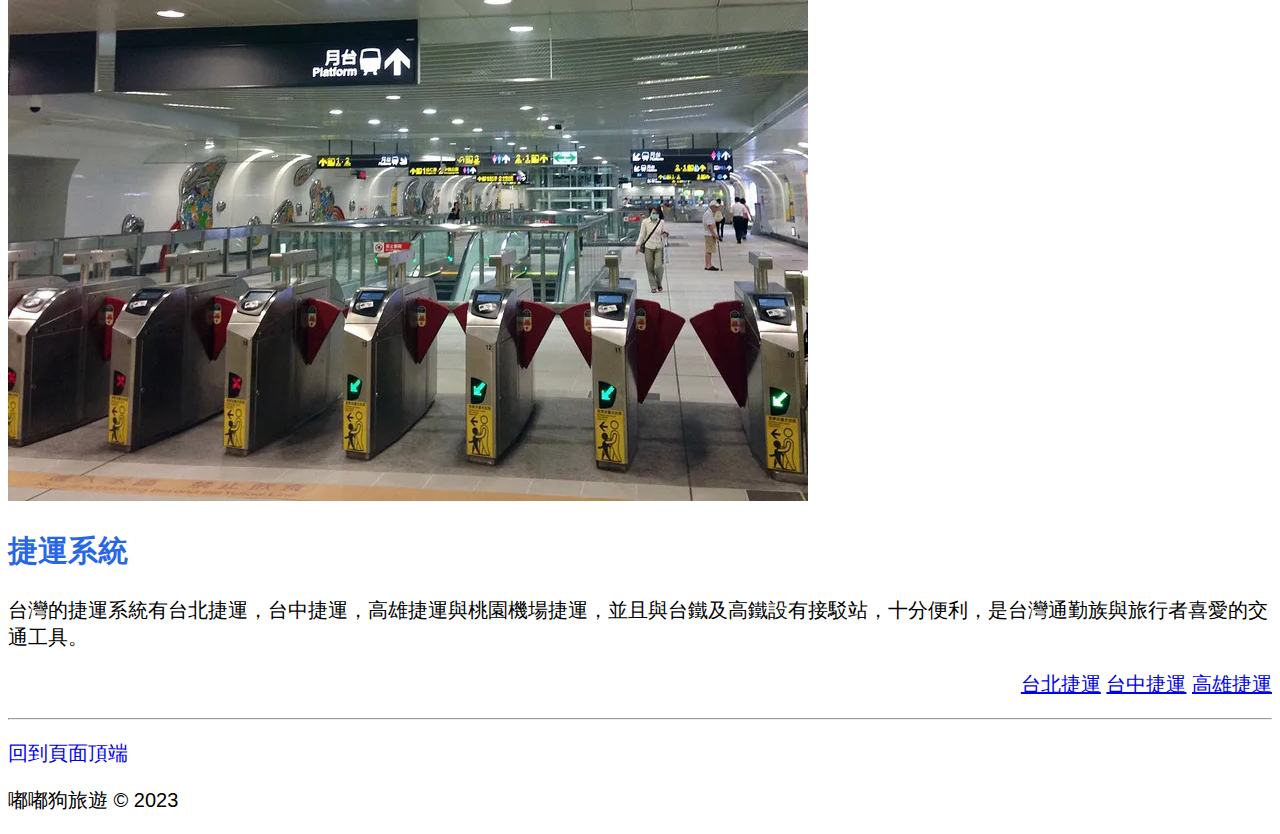
<file: traffic.html>
<!doctype html>
<html lang="zh-Hant-TW">
  <head>
    <meta charset="utf-8">
    <meta name="viewport" content="width=device-width, initial-scale=1">
    <meta name="author" content="嘟嘟狗旅遊">
    <meta name="description" content="介紹台灣的大眾交通工具, 包含高鐵, 台鐵以及捷運系統。">
    <meta name="generator" content="Visual Studio Code v.1.84.2">
    <meta name="keywords" content="嘟嘟狗旅遊, 嘟嘟狗, DoDoGo, 捷運, 高鐵, 台鐵, 交通工具">
    <!-- favicon我的最愛(書籤)圖標 -->
    <link rel="shortcut icon" href="/favicon.ico" type="image/x-icon">
    <title>嘟嘟狗旅遊-住宿資訊</title>
    <link href="https://cdn.jsdelivr.net/npm/bootstrap@5.3.0-alpha1/dist/css/bootstrap.min.css" rel="stylesheet" integrity="sha384-GLhlTQ8iRABdZLl6O3oVMWSktQOp6b7In1Zl3/Jr59b6EGGoI1aFkw7cmDA6j6gD" crossorigin="anonymous">
    <link rel="stylesheet" href="custom.css">
    <link rel="stylesheet" href="https://fonts.googleapis.com/icon?family=Material+Icons">
  </head>
  <!-- 註冊GA才有追蹤碼，GA會有版本更新的問題，上傳網頁後才能申請 -->
  <body>
    <!-- <h3>CSS選取器</h3>
    <p id="title-blue" class="text-pink">標籤、類別、ID、複合</p> -->
    <header class="fixed-top">
      <nav class="navbar navbar-expand-lg bg-dark navber-dark">
        <div class="container-fluid">
          <a class="navbar-brand" href="index.html"><img src="images/index/round/favicon.png" alt="嘟嘟狗旅遊" title="嘟嘟狗旅遊" aria-label="嘟嘟狗旅遊"></a>
		  <img src="images/index/round/HAPPYLIFEDODOGO.png" alt="Happy Life DoDoGo" title="Happy Life DoDoGo" aria-label="Happy Life DoDoGo">
          <button class="navbar-toggler" type="button" data-bs-toggle="collapse" data-bs-target="#navbarSupportedContent" aria-controls="navbarSupportedContent" aria-expanded="false" aria-label="Toggle navigation">
            <span class="navbar-toggler-icon"></span>
          </button>
          <div class="collapse navbar-collapse" id="navbarSupportedContent">
            <ul class="navbar-nav me-auto mb-2 mb-lg-0">
              <li class="nav-item">
                <a class="nav-link" href="index.html">嘟嘟狗旅遊</a>
              </li>
              <li class="nav-item">
                <a class="nav-link" href="about.html">關於品牌</a>
              </li>
              <li class="nav-item">
                <a class="nav-link" href="viewpoint.html">景點介紹</a>
              </li>
              <li class="nav-item">
                <a class="nav-link" href="safe.html">旅遊指南</a>
              </li>
              <li class="nav-item">
                <a class="nav-link active" aria-current="page" href="traffic.html">交通資訊</a>
              </li>
              <li class="nav-item">
                <a class="nav-link" href="hotel.html">住宿資訊</a>
              </li>
              <li class="nav-item">
                <a class="nav-link" href="https://toolkit.url.com.tw/bbs/index.php?email=bbs@test.url.tw">留言分享</a>
              </li>
            </ul>
           	<script async src="https://cse.google.com/cse.js?cx=340d7e6cdbad9461c">
			</script>
			<div class="gcse-search"></div>
          </div>
        </div>
      </nav>
    </header>
    <main>
      <div id="carouselExampleIndicators" class="carousel slide">
        <div class="carousel-indicators">
          <button type="button" data-bs-target="#carouselExampleIndicators" data-bs-slide-to="0" class="active" aria-current="true" aria-label="Slide 1"></button>
          <button type="button" data-bs-target="#carouselExampleIndicators" data-bs-slide-to="1" aria-label="Slide 2"></button>
          <button type="button" data-bs-target="#carouselExampleIndicators" data-bs-slide-to="2" aria-label="Slide 3"></button>
        </div>
        <div class="carousel-inner">
          <div class="carousel-item active">
            <img src="images/index/round/saltfield_ok.webp" class="d-block w-100" alt="台南鹽田" title="黃昏時的台南鹽田" aria-label="黃昏時的台南鹽田">
          </div>
          <div class="carousel-item">
            <img src="images/index/round/blossoms-7969007_1920_ok.webp" class="d-block w-100" alt="台北陽明山開花" title="台北陽明山開花" aria-label="冬天的台北陽明山開花">
          </div>
          <div class="carousel-item">
            <img src="images/index/round/qingtiangang-1784872_1920_ok.webp" class="d-block w-100" alt="墾丁草原" title="墾丁草原的悠閒時光" aria-label="墾丁草原的悠閒時光">
          </div>
  
        </div>
        <button class="carousel-control-prev" type="button" data-bs-target="#carouselExampleIndicators" data-bs-slide="prev">
          <span class="carousel-control-prev-icon" aria-hidden="true"></span>
          <span class="visually-hidden">Previous</span>
        </button>
        <button class="carousel-control-next" type="button" data-bs-target="#carouselExampleIndicators" data-bs-slide="next">
          <span class="carousel-control-next-icon" aria-hidden="true"></span>
          <span class="visually-hidden">Next</span>
        </button>
      </div>
      <div class="container">
        <div class="row mt-5 mb-5">
          <div class="col-md-7 order-md-1">
            <h2 class="alert alert-warning">交通工具的選擇</h2>
            <p>台灣的交通工具十分多元，有大眾運輸工具，也可以搭乘客運巴士，坐計程車，或是搭配自行車跟租車，您可以任意選擇搭被您想要使用的交通方式到達旅遊目的地。台灣有和運租車，iRant...等等的租車業者提供出租，客運巴士有統聯客運，國光客運...等等，計程車有台灣大車隊或是Uber，另外在各大景點處與車站都設有UBike可以使用一卡通或是悠遊卡租自行車，大眾運輸有高鐵、台鐵、長途巴士、捷運、輕軌...等等，以下介紹三款大家最常使用到的大眾交通運輸工具。</p>
          </div>
          <div class="col-md-5 order-md-0" >
            <img src="images/traffic/vw-4016326_1280_ok.webp" alt="交通工具的選擇" class="img-fluid mxauto" title="交通工具的選擇" aria-label="交通工具的選擇">
          </div>
        </div>

        <h2 class="alert alert-success mb-3" role="alert">交通工具推薦</h2>
        <div class="row">
          <div class="col-lg-4 order-md-0 mt-5">
            <div class="card">
              <img src="images/traffic/train-3328100_1280_ok.webp" class="card-img-top" alt="台灣高鐵" title="台灣高鐵" aria-label="台灣高鐵">
              <div class="card-body">
                <h2 class="">台灣高鐵</h2>
                <p class="card-text">台灣高鐵是台灣最快速的鐵路運輸系統，自通車營運以來，秉持提供旅客安全、快速的運輸服務為最高原則，超過13 年的深耕努力，已為台灣西部走廊的主要交通骨幹。</p>
                <p class="text-end"><a href="https://www.thsrc.com.tw/ArticleContent/f08fe31f-51e1-47c1-a1a1-3dd35cee0b02" target="_blank" class="btn btn-success" role="button">台灣高鐵</a></p>
              </div>
            </div>
          </div>
          <div class="col-lg-4 order-md-2 mt-5">
            <div class="card">
              <img src="images/traffic/railway-1555348_1280_ok.webp" class="card-img-top" alt="台灣鐵路局" title="台灣鐵路局" aria-label="台灣鐵路局">
              <div class="card-body">
                <h2 class="">台灣鐵路局</h2>
                <p class="card-text">台鐵在台灣是主要的鐵路運輸系統，全島的主要城市都有連接，目前的車型有自強號、莒光號和區間車，您們可以搭乘台鐵體驗台灣多元的地形。</p>
                <p class="text-end"><a href="https://www.railway.gov.tw/tra-tip-web/tip" target="_blank" class="btn btn-success" role="button">台灣鐵路局</a></p>
              </div>
            </div>
          </div>
          <div class="col-lg-4 order-md-1 mt-5">
            <div class="card">
            <img src="images/traffic/taiwan-700666_1280_ok.webp" class="card-img-top" alt="捷運系統" title="捷運系統" aria-label="捷運系統">
              <div class="card-body">
                <h2 class="">捷運系統</h2>
                <p class="card-text">台灣的捷運系統有台北捷運，台中捷運，高雄捷運與桃園機場捷運，並且與台鐵及高鐵設有接駁站，十分便利，是台灣通勤族與旅行者喜愛的交通工具。</p>
                <p class="text-align">
                <a href="https://www.metro.taipei/" target="_blank" class="btn btn-success" role="button">台北捷運</a>
                <a href="https://www.tmrt.com.tw/" target="_blank" class="btn btn-success" role="button">台中捷運</a>
                <a href="https://www.krtc.com.tw/" target="_blank" class="btn btn-success" role="button">高雄捷運</a>
                </p>
              </div>
            </div>
          </div>
        </div>
        <hr class="mt-5">
      </div>
      <footer class="container">
        <p class="float-end"><a href="#top">回到頁面頂端</a></p>
        <p>嘟嘟狗旅遊 &copy; 2023 </p>
      </footer>
    </main>
    <script src="https://cdn.jsdelivr.net/npm/bootstrap@5.3.0-alpha1/dist/js/bootstrap.bundle.min.js" integrity="sha384-w76AqPfDkMBDXo30jS1Sgez6pr3x5MlQ1ZAGC+nuZB+EYdgRZgiwxhTBTkF7CXvN" crossorigin="anonymous"></script>
  </body>
</html>
</file>
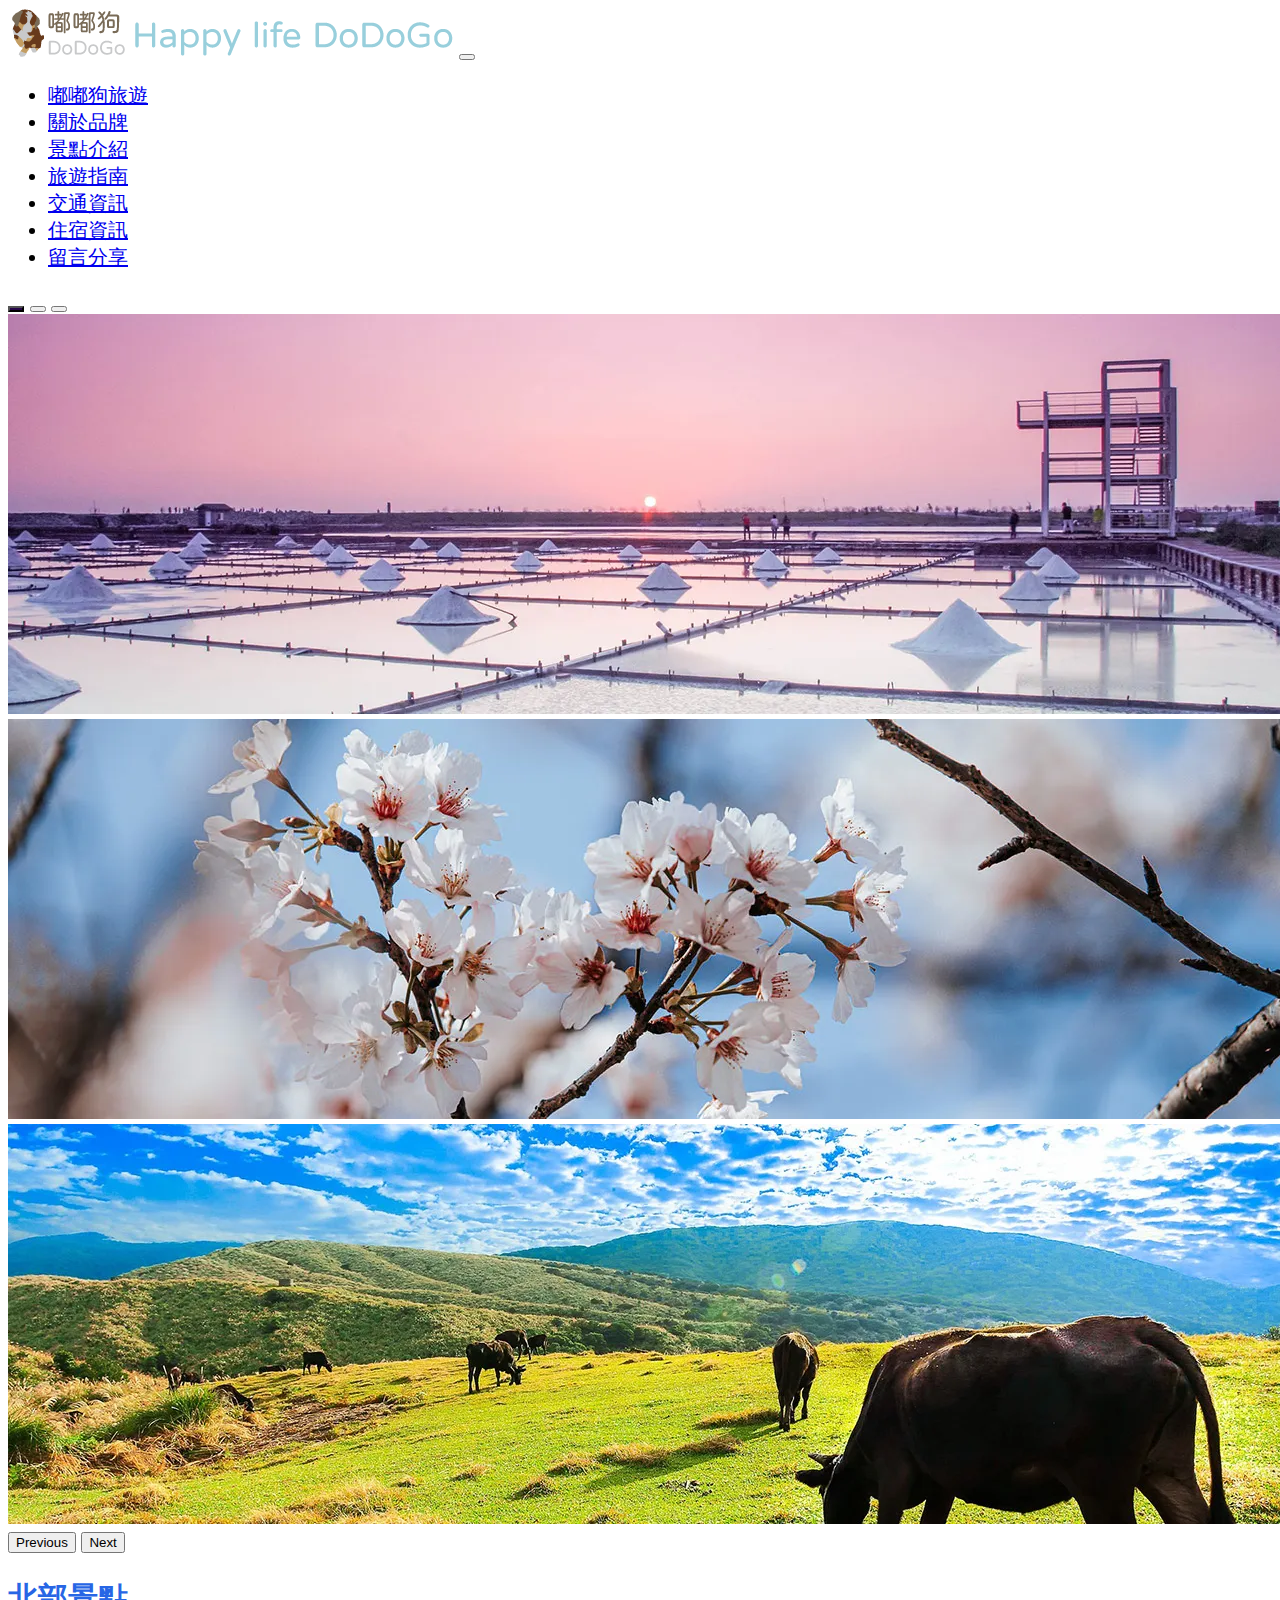
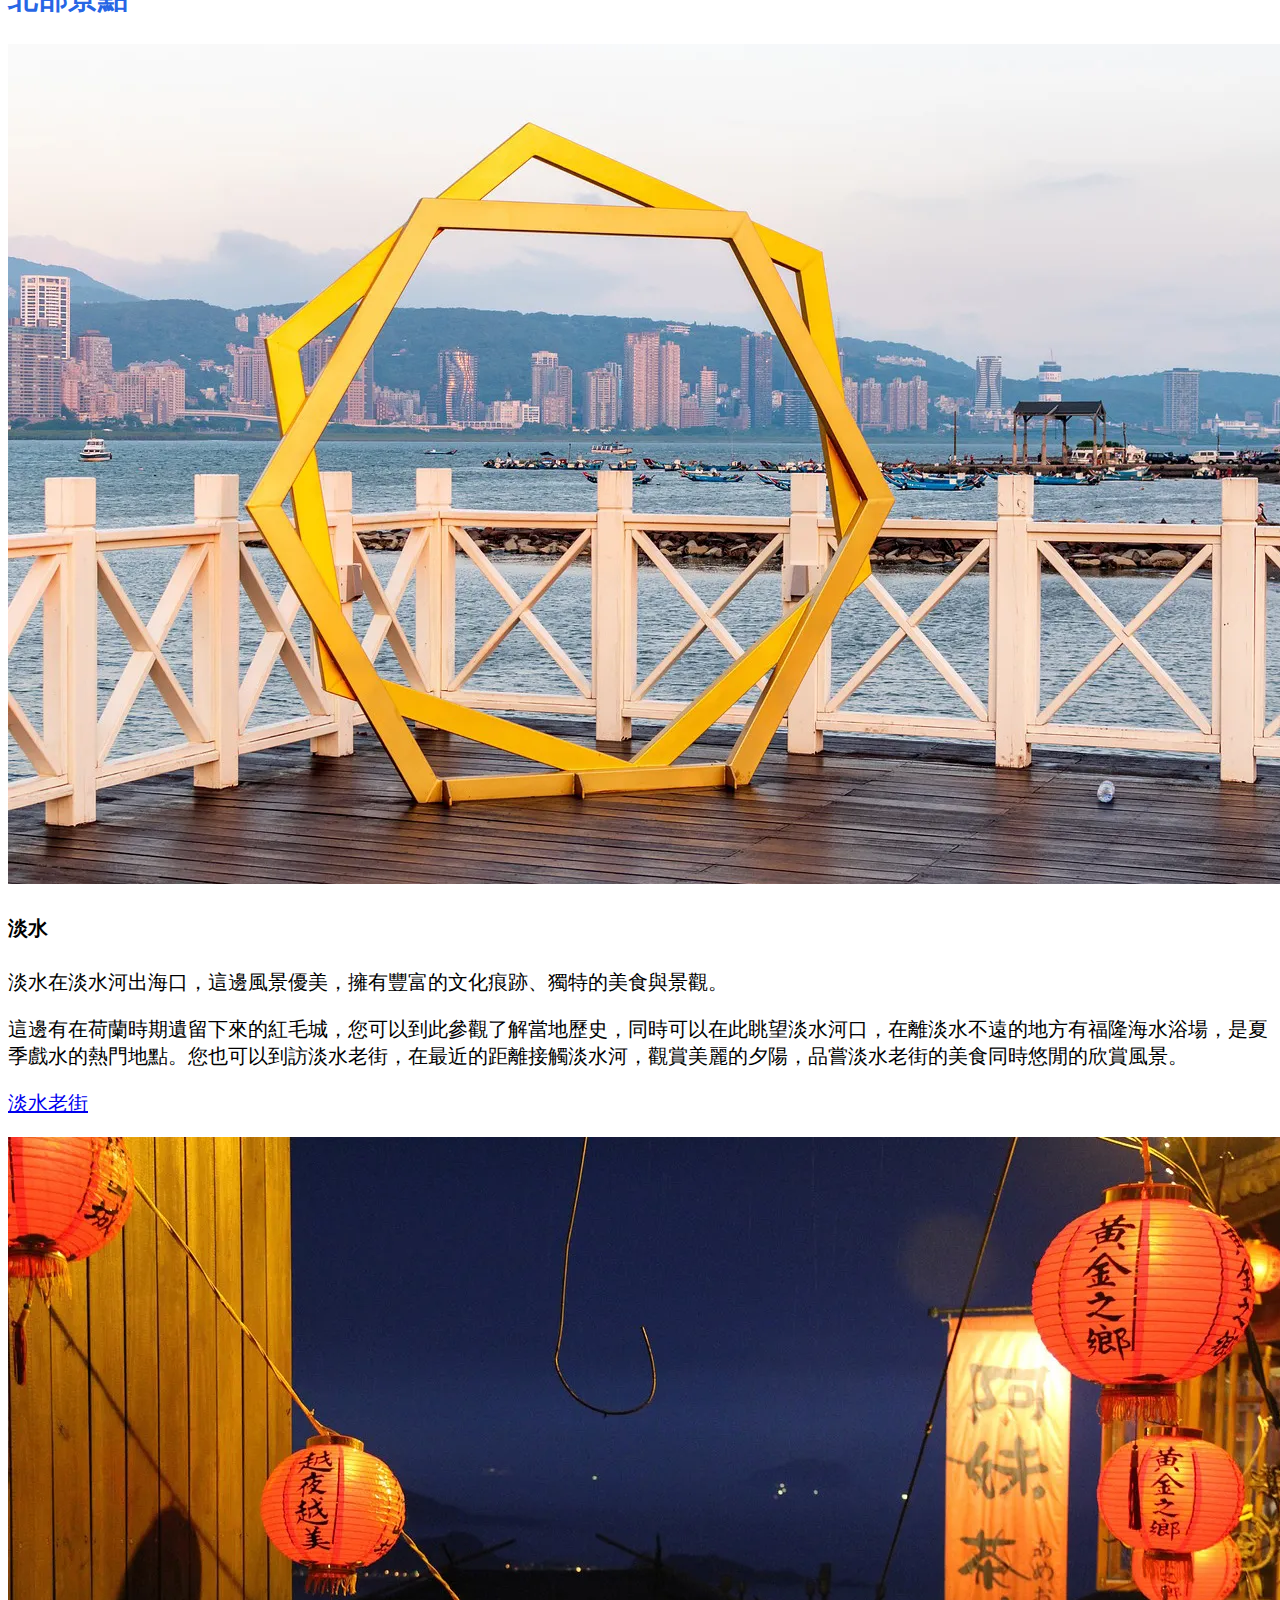
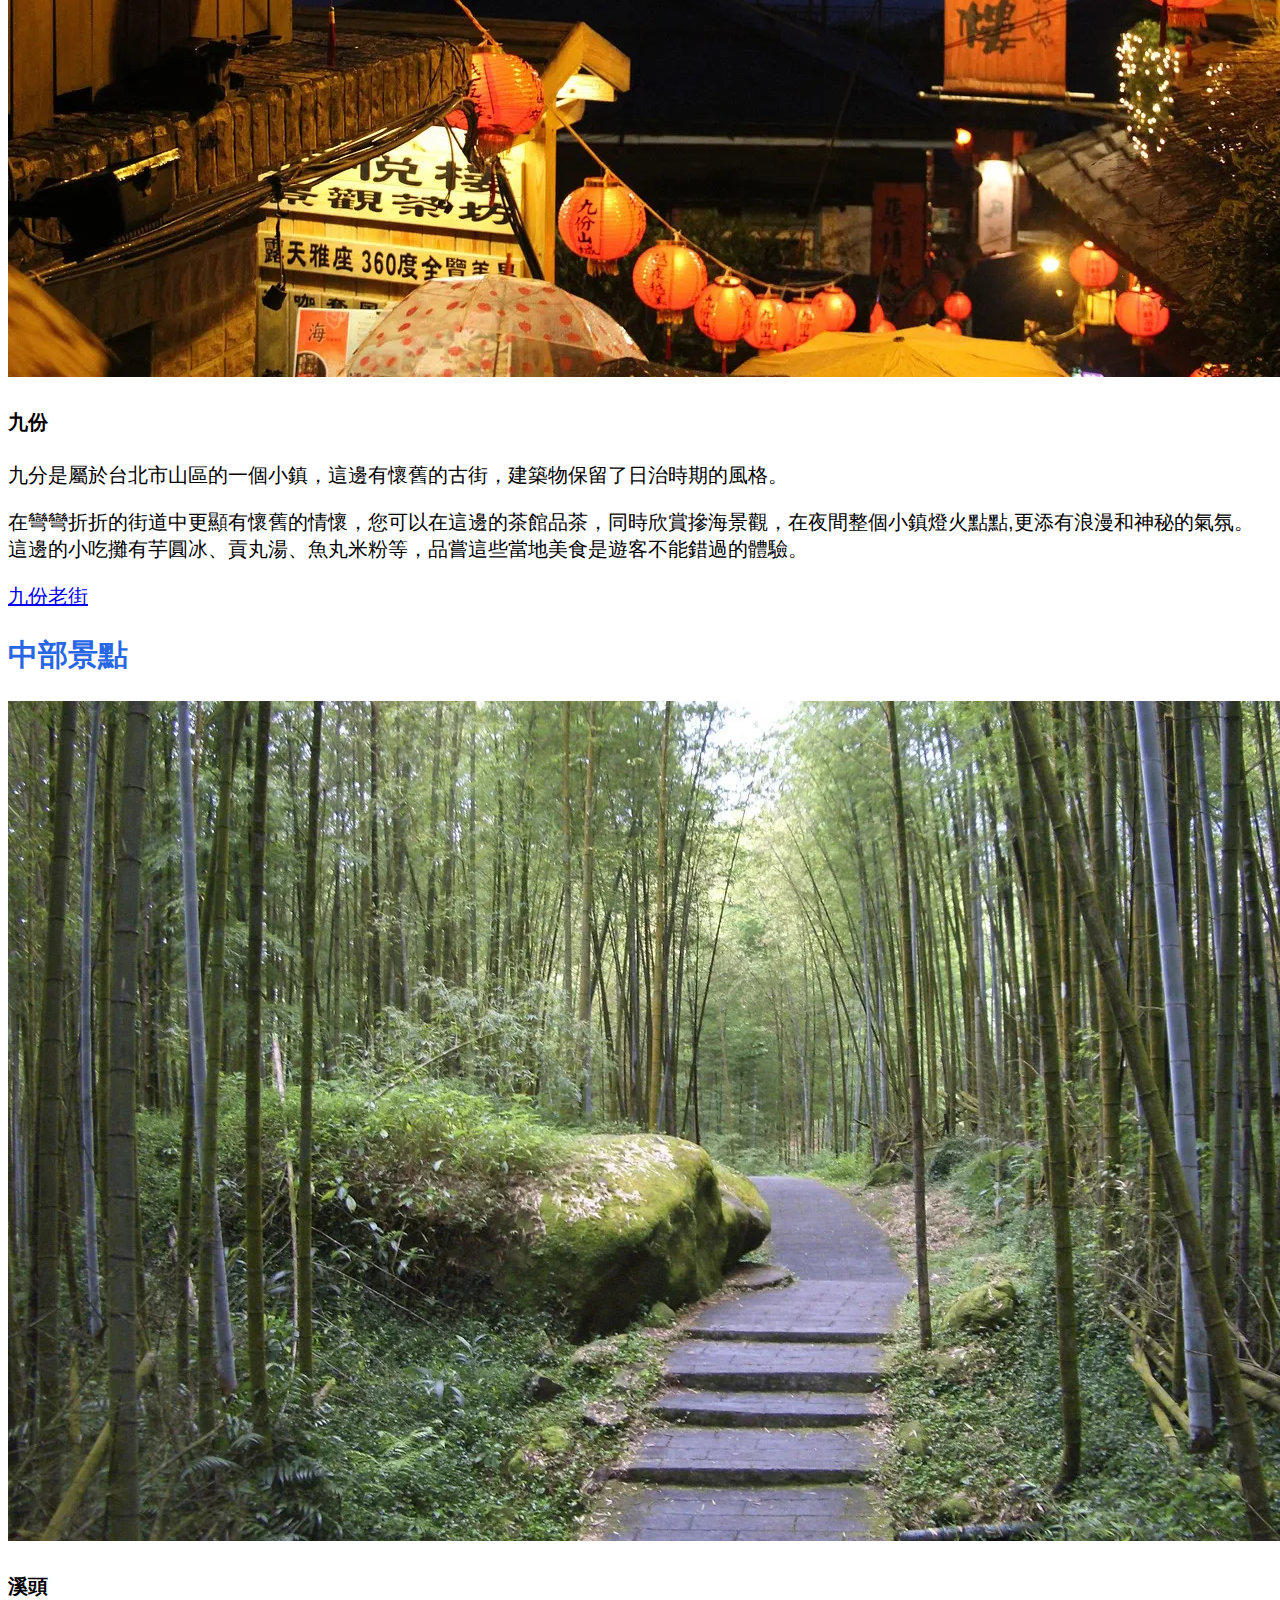
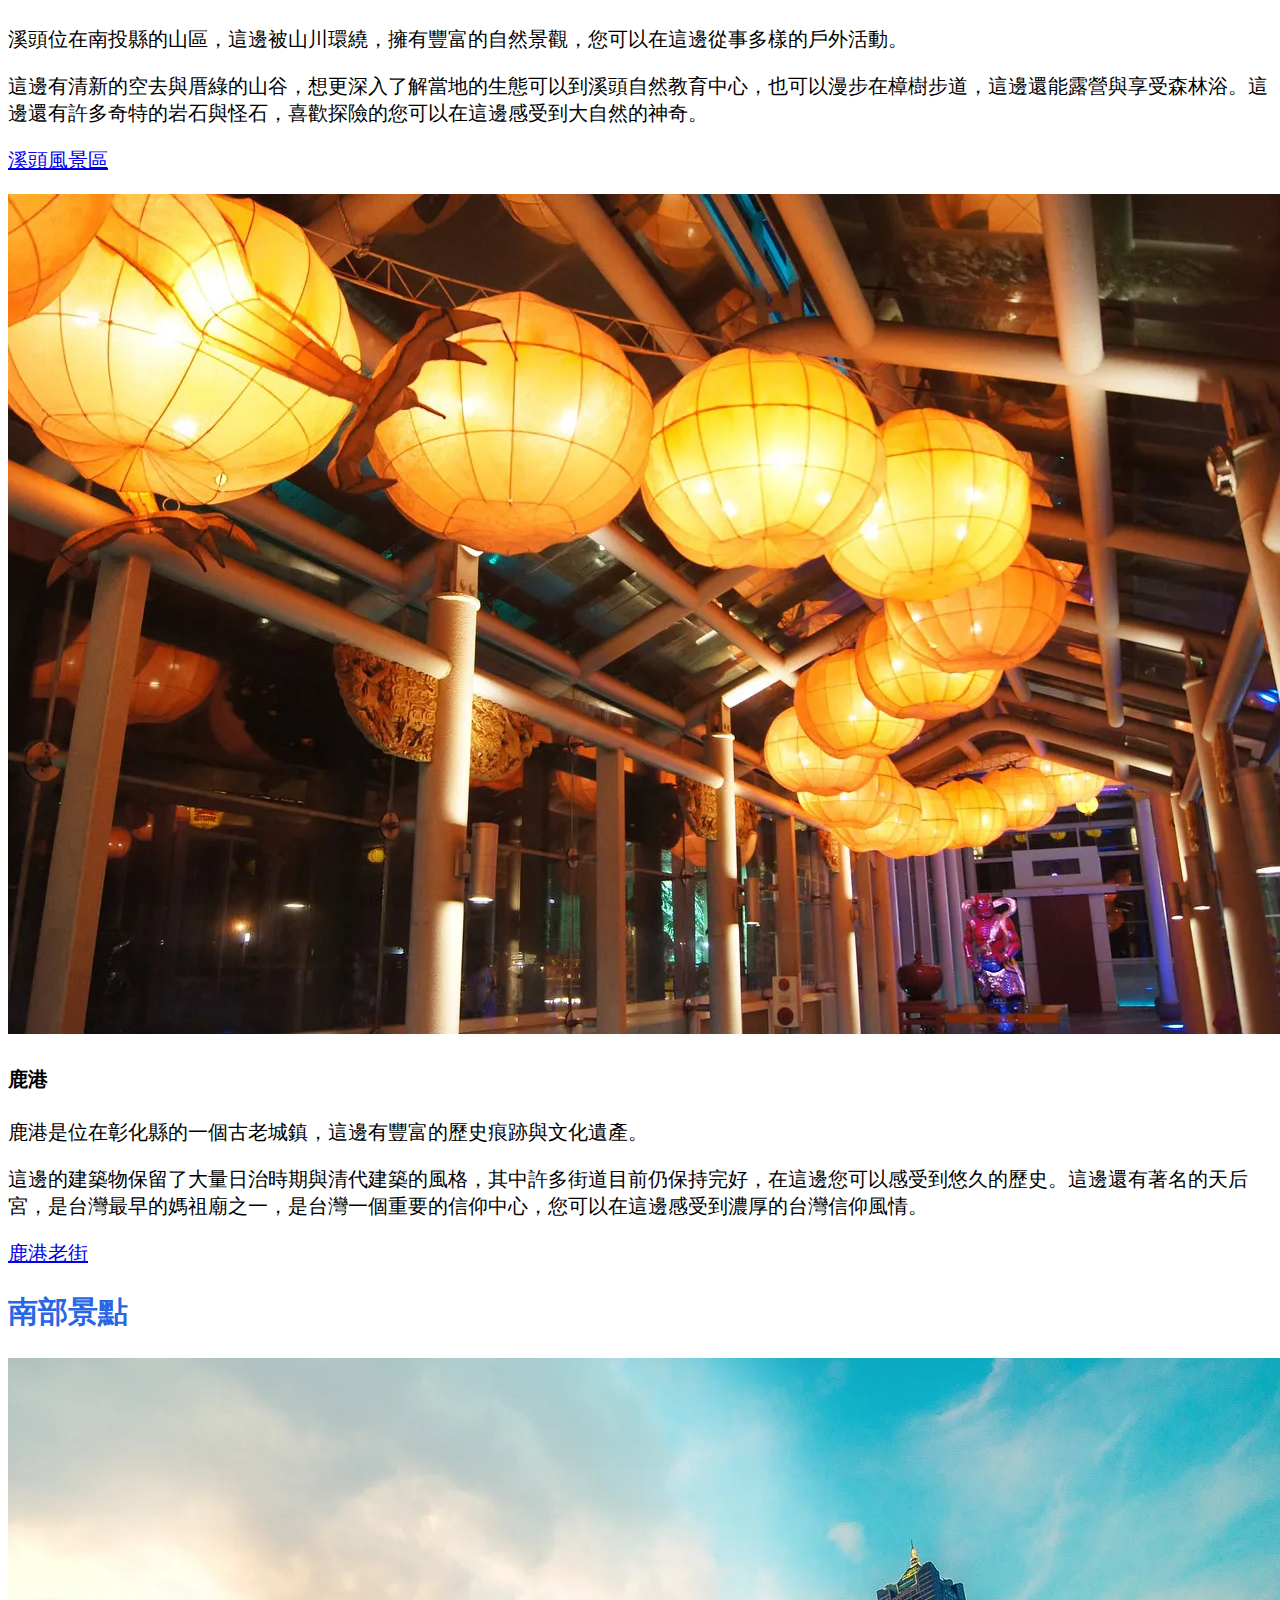
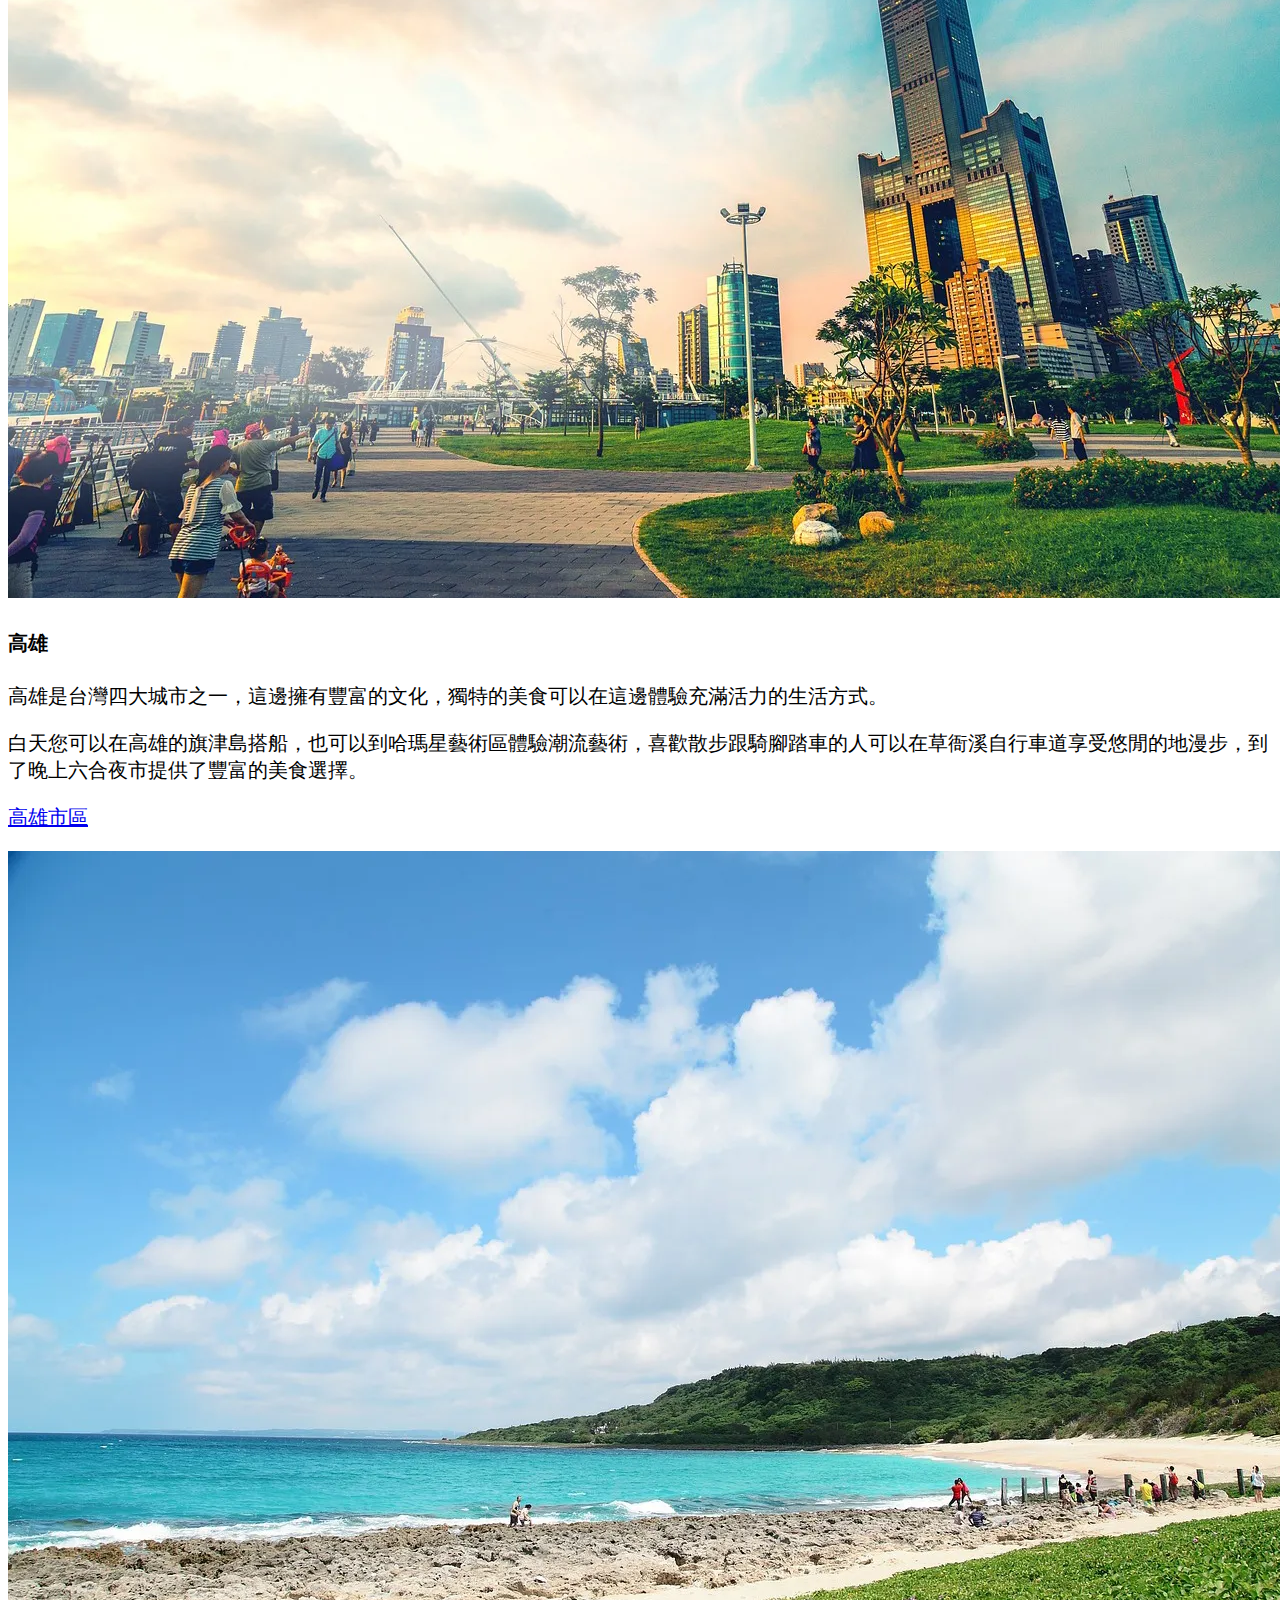
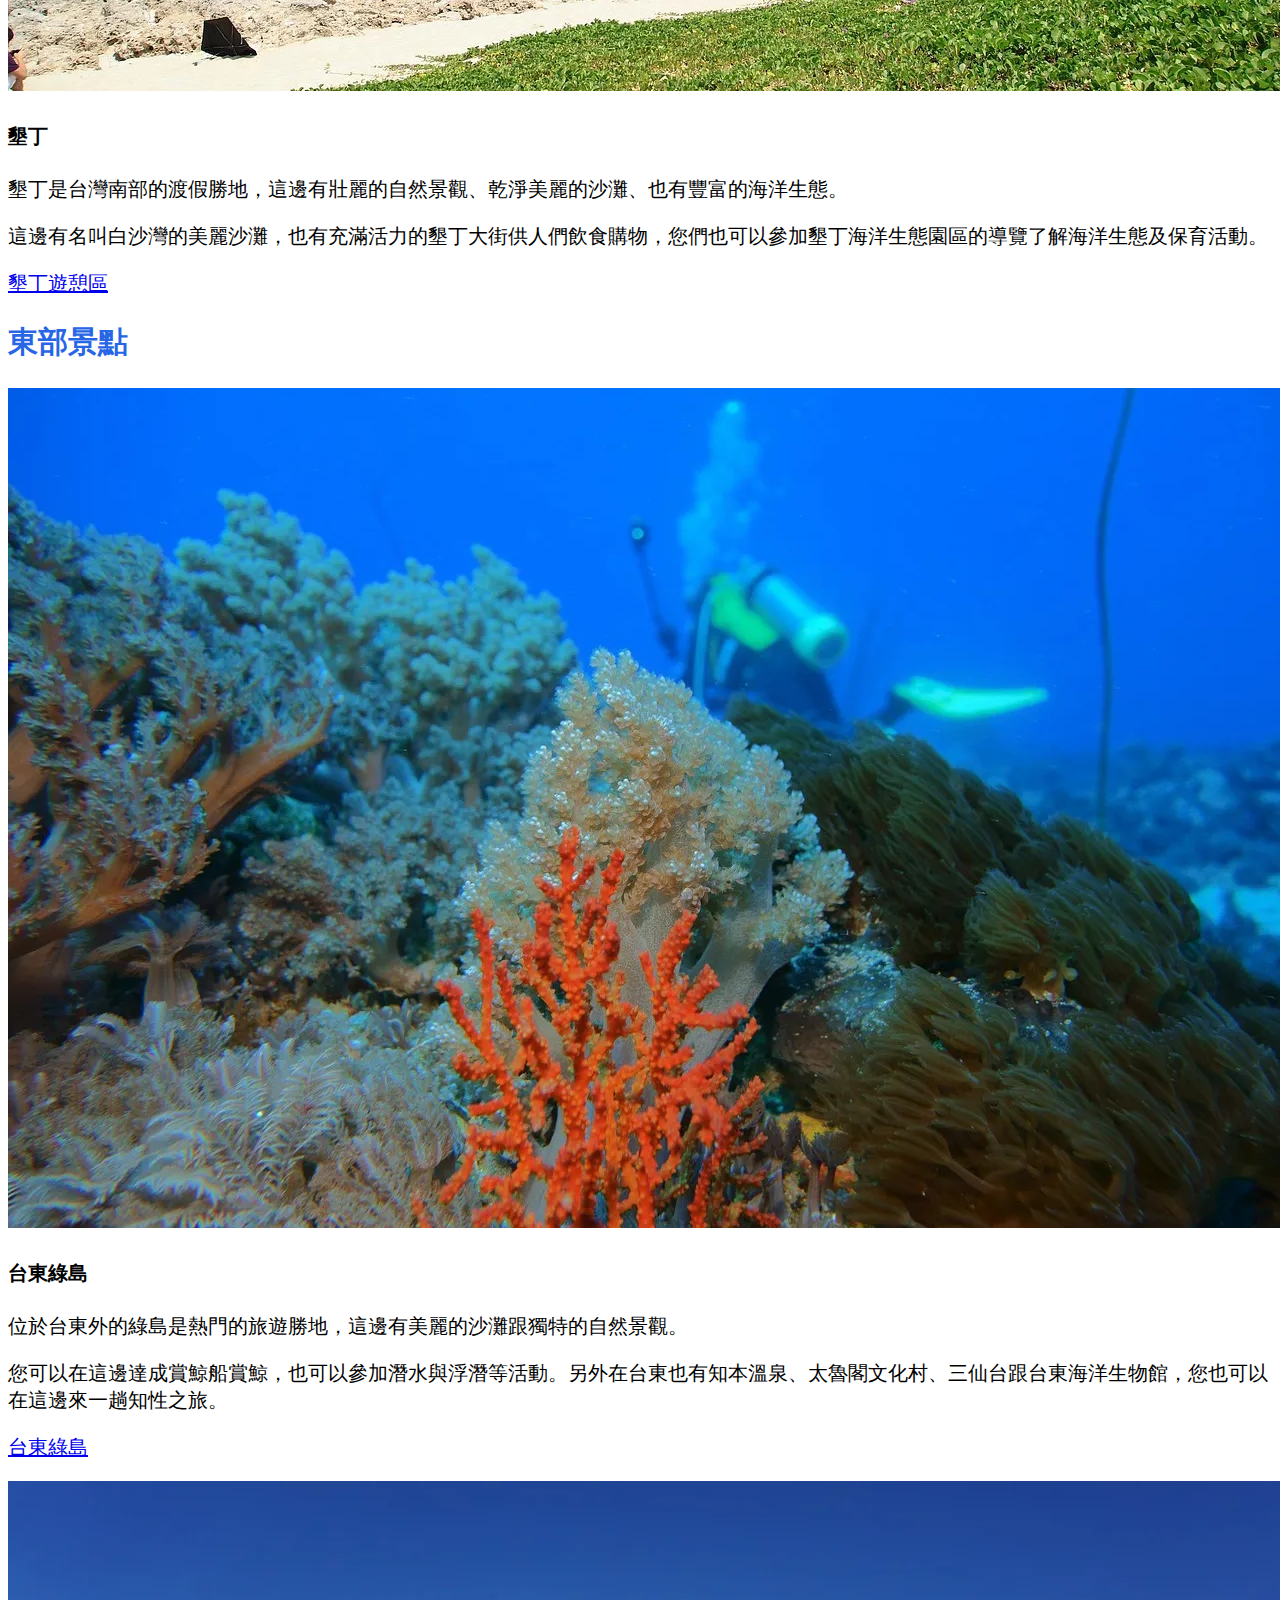
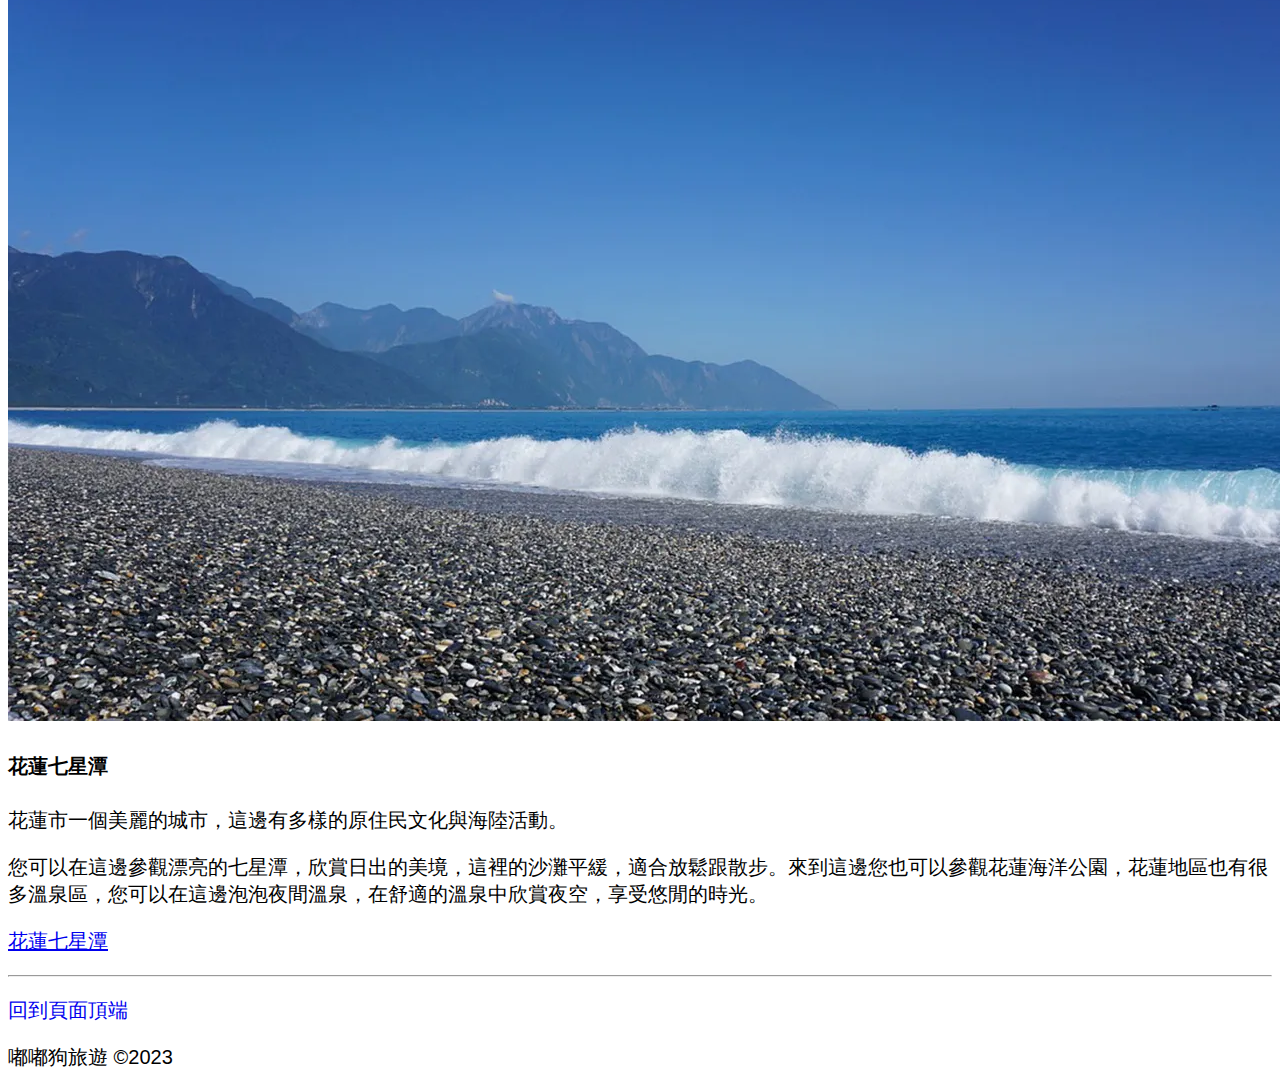
<file: viewpoint.html>
<!-- 宣告HTML5文件 -->
<!doctype html>
<!-- 根元素 -->
<html lang="zh-Hant-TW">
  <!-- 檔頭 -->
  <head>
    <!-- 中繼標籤 -->
    <meta charset="utf-8">
    <meta name="viewport" content="width=device-width, initial-scale=1">
    <meta name="author" content="嘟嘟狗旅遊">
    <meta name="description" content="台灣北部地區,中部地區,南部地區,東部地區的景點介紹,包含九份老街,淡水,鹿港,溪頭,高雄,墾丁,綠島,七星潭。">
    <meta name="generator" content="Visual Studio Code v.1.84.2">
    <meta name="keywords" content="嘟嘟狗旅遊, 嘟嘟狗, ,DoDoGo, 旅遊, 九份,老街,淡水,鹿港,溪頭,高雄,墾丁,台東,綠島,花蓮,七星潭,遊憩區,旅遊">
    <!-- favicon -->
    <link rel="shortcut icon" href="/favicon.ico" type="image/x-icon">
    <!-- 網站標題 -->
    <title>嘟嘟狗旅遊-景點介紹</title>
    <!-- BootstrapCSS -->
    <link href="https://cdn.jsdelivr.net/npm/bootstrap@5.3.2/dist/css/bootstrap.min.css" rel="stylesheet" integrity="sha384-T3c6CoIi6uLrA9TneNEoa7RxnatzjcDSCmG1MXxSR1GAsXEV/Dwwykc2MPK8M2HN" crossorigin="anonymous">
    <link rel="stylesheet" href="custom.css">
  </head>
  <!-- GA追蹤分析 -->
  </script>
  <!-- 網頁內文 -->
  <body>
    <header>
      <nav class="navbar navbar-expand-lg bg-dark navber-dark">
        <div class="container-fluid">
          <a class="navbar-brand" href="index.html"><img src="images/index/round/favicon.png" alt="嘟嘟狗旅遊" title="嘟嘟狗旅遊" aria-label="嘟嘟狗旅遊"></a>
		  <img src="images/index/round/HAPPYLIFEDODOGO.png" alt="Happy Life DoDoGo" title="Happy Life DoDoGo" aria-label="Happy Life DoDoGo">
          <button class="navbar-toggler" type="button" data-bs-toggle="collapse" data-bs-target="#navbarSupportedContent" aria-controls="navbarSupportedContent" aria-expanded="false" aria-label="Toggle navigation">
            <span class="navbar-toggler-icon"></span>
          </button>
          <div class="collapse navbar-collapse" id="navbarSupportedContent">
            <ul class="navbar-nav me-auto mb-2 mb-lg-0">
              <li class="nav-item">
                <a class="nav-link" href="index.html">嘟嘟狗旅遊</a>
              </li>
              <li class="nav-item">
                <a class="nav-link" href="about.html">關於品牌</a>
              </li>
              <li class="nav-item">
                <a class="nav-link active" aria-current="page" href="viewpoint.html">景點介紹</a>
              </li>
              <li class="nav-item">
                <a class="nav-link" href="safe.html">旅遊指南</a>
              </li>
              <li class="nav-item">
                <a class="nav-link" href="traffic.html">交通資訊</a>
              </li>
              <li class="nav-item">
                <a class="nav-link" href="hotel.html">住宿資訊</a>
              </li>
              <li class="nav-item">
                <a class="nav-link" href="https://toolkit.url.com.tw/bbs/index.php?email=bbs@test.url.tw">留言分享</a>
              </li>
            </ul>
            <script async src="https://cse.google.com/cse.js?cx=340d7e6cdbad9461c">
			</script>
			<div class="gcse-search"></div>
          </div>
        </div>
      </nav>
    </header>
    <main>
      <div id="carouselExampleIndicators" class="carousel slide">
        <div class="carousel-indicators">
          <button type="button" data-bs-target="#carouselExampleIndicators" data-bs-slide-to="0" class="active" aria-current="true" aria-label="Slide 1"></button>
          <button type="button" data-bs-target="#carouselExampleIndicators" data-bs-slide-to="1" aria-label="Slide 2"></button>
          <button type="button" data-bs-target="#carouselExampleIndicators" data-bs-slide-to="2" aria-label="Slide 3"></button>
        </div>
        <div class="carousel-inner">
          <div class="carousel-item active">
            <img src="images/index/round/saltfield_ok.webp" class="d-block w-100" alt="台南鹽田" title="黃昏時的台南鹽田" aria-label="黃昏時的台南鹽田">
          </div>
          <div class="carousel-item">
            <img src="images/index/round/blossoms-7969007_1920_ok.webp" class="d-block w-100" alt="台北陽明山開花" title="台北陽明山開花" aria-label="冬天的台北陽明山開花">
          </div>
          <div class="carousel-item">
            <img src="images/index/round/qingtiangang-1784872_1920_ok.webp" class="d-block w-100" alt="墾丁草原" title="墾丁草原的悠閒時光" aria-label="墾丁草原的悠閒時光">
          </div>
  
        </div>
        <button class="carousel-control-prev" type="button" data-bs-target="#carouselExampleIndicators" data-bs-slide="prev">
          <span class="carousel-control-prev-icon" aria-hidden="true"></span>
          <span class="visually-hidden">Previous</span>
        </button>
        <button class="carousel-control-next" type="button" data-bs-target="#carouselExampleIndicators" data-bs-slide="next">
          <span class="carousel-control-next-icon" aria-hidden="true"></span>
          <span class="visually-hidden">Next</span>
        </button>
      </div>
      <div class="container">
        <h2 class="alert alert-warning mt-5" role="alert">北部景點</h2>
        <div class="row">
          <div class="col-lg-6">
            <div class="card">
              <img src="images/viewpoint/north/tamsui_ok.webp" class="card-img-top" alt="淡水" title="淡水" aria-label="淡水">
              <div class="card-body">
                <h4 class="card-title">淡水</h4>
                <p class="card-text">淡水在淡水河出海口，這邊風景優美，擁有豐富的文化痕跡、獨特的美食與景觀。</p>
                <p class="card-text">這邊有在荷蘭時期遺留下來的紅毛城，您可以到此參觀了解當地歷史，同時可以在此眺望淡水河口，在離淡水不遠的地方有福隆海水浴場，是夏季戲水的熱門地點。您也可以到訪淡水老街，在最近的距離接觸淡水河，觀賞美麗的夕陽，品嘗淡水老街的美食同時悠閒的欣賞風景。</p>
                <p class="text-end"><a href="https://newtaipei.travel/zh-tw/attractions/detail/109658" class="btn btn-warning" target="_blank" role="button">淡水老街</a></p>
              </div>
            </div>
          </div>
          <div class="col-lg-6">
            <div class="card">
              <img src="images/viewpoint/north/chinese-lamp-680383_1280_ok.webp" class="card-img-top" alt="九份" title="九份" aria-label="九份">
              <div class="card-body">
                <h4 class="card-title">九份</h4>
                <p class="card-text">九分是屬於台北市山區的一個小鎮，這邊有懷舊的古街，建築物保留了日治時期的風格。</p>
                <p class="card-text">在彎彎折折的街道中更顯有懷舊的情懷，您可以在這邊的茶館品茶，同時欣賞摻海景觀，在夜間整個小鎮燈火點點,更添有浪漫和神秘的氣氛。這邊的小吃攤有芋圓冰、貢丸湯、魚丸米粉等，品嘗這些當地美食是遊客不能錯過的體驗。</p>
                <p class="text-end"><a href="https://newtaipei.travel/zh-tw/attractions/detail/109990" class="btn btn-warning" target="_blank" role="button">九份老街</a></p>
              </div>
            </div>
          </div>
        </div>
        <h2 class="alert alert-success mt-5" role="alert">中部景點</h2>
        <div class="row">
          <div class="col-lg-6">
            <div class="card">
              <img src="images/viewpoint/mid/taiwan-974044_1280_ok.webp" class="card-img-top" alt="溪頭" title="溪頭" aria-label="溪頭">
              <div class="card-body">
                <h4 class="card-title">溪頭</h4>
                <p class="card-text">溪頭位在南投縣的山區，這邊被山川環繞，擁有豐富的自然景觀，您可以在這邊從事多樣的戶外活動。</p>
                <p class="card-text">這邊有清新的空去與厝綠的山谷，想更深入了解當地的生態可以到溪頭自然教育中心，也可以漫步在樟樹步道，這邊還能露營與享受森林浴。這邊還有許多奇特的岩石與怪石，喜歡探險的您可以在這邊感受到大自然的神奇。</p>
                <p class="text-end"><a href="https://www.exfo.ntu.edu.tw/xitou/" class="btn btn-success" target="_blank" role="button">溪頭風景區</a></p>
              </div>
            </div>
          </div>
          <div class="col-lg-6">
            <div class="card">
              <img src="images/viewpoint/mid/lukang-663979_1280_ok.webp" class="card-img-top" alt="鹿港" title="鹿港" aria-label="鹿港">
              <div class="card-body">
                <h4 class="card-title">鹿港</h4>
                <p class="card-text">鹿港是位在彰化縣的一個古老城鎮，這邊有豐富的歷史痕跡與文化遺產。</p>
                <p class="card-text">這邊的建築物保留了大量日治時期與清代建築的風格，其中許多街道目前仍保持完好，在這邊您可以感受到悠久的歷史。這邊還有著名的天后宮，是台灣最早的媽祖廟之一，是台灣一個重要的信仰中心，您可以在這邊感受到濃厚的台灣信仰風情。</p>
                <p class="text-end"><a href="https://tourism.chcg.gov.tw/AttractionsContent.aspx?id=152&chk=a85eda86-370a-434e-b612-b04b3dc848ab&l=CH" class="btn btn-success" target="_blank" role="button">鹿港老街</a></p>
              </div>
            </div>
          </div>
        </div>
        <h2 class="alert alert-primary mt-5" role="alert">南部景點</h2>
        <div class="row">
          <div class="col-lg-6">
            <div class="card">
              <img src="images/viewpoint/south/kaohsiung-2728058_1280_ok.webp" class="card-img-top" alt="高雄" title="高雄" aria-label="高雄">
              <div class="card-body">
                <h4 class="card-title">高雄</h4>
                <p class="card-text">高雄是台灣四大城市之一，這邊擁有豐富的文化，獨特的美食可以在這邊體驗充滿活力的生活方式。</p>
                <p class="card-text">白天您可以在高雄的旗津島搭船，也可以到哈瑪星藝術區體驗潮流藝術，喜歡散步跟騎腳踏車的人可以在草衙溪自行車道享受悠閒的地漫步，到了晚上六合夜市提供了豐富的美食選擇。</p>
                <p class="text-end"><a href="https://khh.travel/zh-tw/board-and-lodging/night-market" class="btn btn-primary" target="_blank" role="button">高雄市區</a></p>
              </div>
            </div>
          </div>
          <div class="col-lg-6">
            <div class="card">
              <img src="images/viewpoint/south/taiwan-689716_1280_ok.webp" class="card-img-top" alt="墾丁" title="墾丁" aria-label="墾丁">
              <div class="card-body">
                <h4 class="card-title">墾丁</h4>
                <p class="card-text">墾丁是台灣南部的渡假勝地，這邊有壯麗的自然景觀、乾淨美麗的沙灘、也有豐富的海洋生態。</p>
                <p class="card-text">這邊有名叫白沙灣的美麗沙灘，也有充滿活力的墾丁大街供人們飲食購物，您們也可以參加墾丁海洋生態園區的導覽了解海洋生態及保育活動。</p>
                <p class="text-end"><a href="https://www.ktnp.gov.tw/" class="btn btn-primary" target="_blank" role="button">墾丁遊憩區</a></p>
              </div>
            </div>
          </div>
        </div>
        <h2 class="alert alert-info mt-5" role="alert">東部景點</h2>
        <div class="row mb-5">
          <div class="col-lg-6">
            <div class="card">
              <img src="images/viewpoint/east/underwater-713820_1280_ok.webp" class="card-img-top" alt="台東綠島" title="台東綠島" aria-label="台東綠島">
              <div class="card-body">
                <h4 class="card-title">台東綠島</h4>
                <p class="card-text">位於台東外的綠島是熱門的旅遊勝地，這邊有美麗的沙灘跟獨特的自然景觀。</p>
                <p class="card-text">您可以在這邊達成賞鯨船賞鯨，也可以參加潛水與浮潛等活動。另外在台東也有知本溫泉、太魯閣文化村、三仙台跟台東海洋生物館，您也可以在這邊來一趟知性之旅。</p>
                <p class="text-end"><a href="https://tour.taitung.gov.tw/zh-tw/administrative/ludao" class="btn btn-info" target="_blank" role="button">台東綠島</a></p>
              </div>
            </div>
          </div>
          <div class="col-lg-6">
            <div class="card">
              <img src="images/viewpoint/east/nature-3261635_1280_ok.webp" class="card-img-top" alt="花蓮七星潭" title="花蓮七星潭" aria-label="花蓮七星潭">
              <div class="card-body">
                <h4 class="card-title">花蓮七星潭</h4>
                <p class="card-text">花蓮市一個美麗的城市，這邊有多樣的原住民文化與海陸活動。</p>
                <p class="card-text">您可以在這邊參觀漂亮的七星潭，欣賞日出的美境，這裡的沙灘平緩，適合放鬆跟散步。來到這邊您也可以參觀花蓮海洋公園，花蓮地區也有很多溫泉區，您可以在這邊泡泡夜間溫泉，在舒適的溫泉中欣賞夜空，享受悠閒的時光。</p>
                <p class="text-end"><a href="https://tour-hualien.hl.gov.tw/TourContent.aspx?n=109&s=1190" class="btn btn-info" target="_blank" role="button">花蓮七星潭</a></p>
              </div>
            </div>
          </div>
        </div>
        <hr>
      </div>
      <footer class="container">
        <p class="float-end"><a href="#top">回到頁面頂端</a></p>
        <p>嘟嘟狗旅遊 &copy;2023</p>
      </footer>
    </main>
    <!-- BootstrapJS -->
    <script src="https://cdn.jsdelivr.net/npm/bootstrap@5.3.2/dist/js/bootstrap.bundle.min.js" integrity="sha384-C6RzsynM9kWDrMNeT87bh95OGNyZPhcTNXj1NW7RuBCsyN/o0jlpcV8Qyq46cDfL" crossorigin="anonymous"></script>
    <!-- GA追蹤分析 -->
  </body>
</html>
</file>
<file: custom.css>
/* 定義變數 */
:root,
[data-bs-theme=light] {--bs-dark-rgb: 247, 131, 221;
} 

/* 使用GoogleFonts雲端字體 */
@import url('https://fonts.googleapis.com/css2?family=Noto+Sans+TC:wght@300&display=swap');

/* 使用GoogleFonts雲端字體 */
body {
    font-family: '微軟正黑體', 'Noto Sans TC', sans-serif;
}

.carousel-indicators button.active {
  background-color: rgb(39, 6, 73) /* 將#your_active_color替換為你想要的激活狀態顏色 */
}

/* 指定跟文字大小，單位是px */
html {font-size: 20px;}

/* 選取器是標籤，影響整體 */
h2 {font-size: 1.5rem;font-weight: 00;color: rgb(39,102,229);}
h3 {font-size: 1rem;font-weight: 00;color: rgb(0, 0, 0);}

/* 選取器是類別，影響個別，需要手動套用 */
.h2-custom-pink {font-size: 1.5rem;font-weight: 900;color: rgb(249, 131, 221)}

/* 拿掉文字超連結底線 */
footer a {
    text-decoration: none;
}

div.b {
    text-indent: 2rem;
  }
  
p.text-align {
    text-align: end;
  }
</file>
